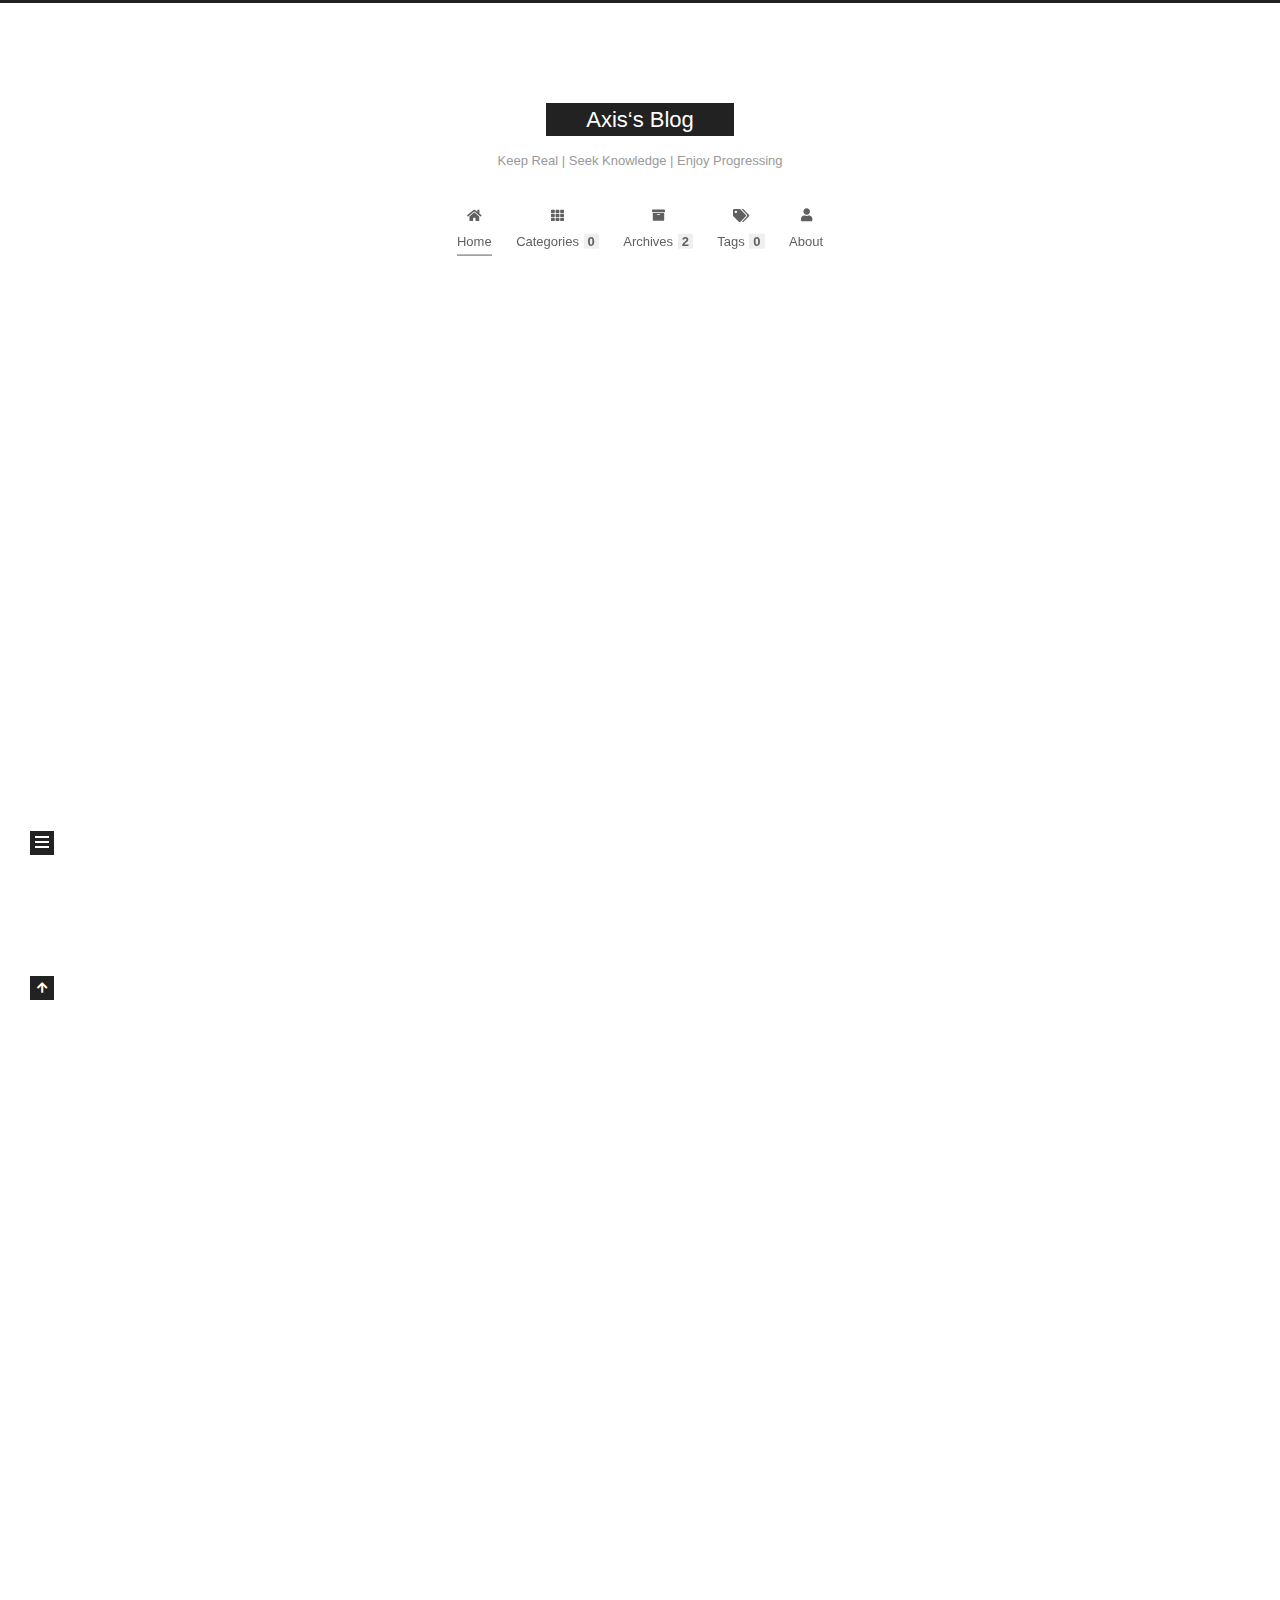
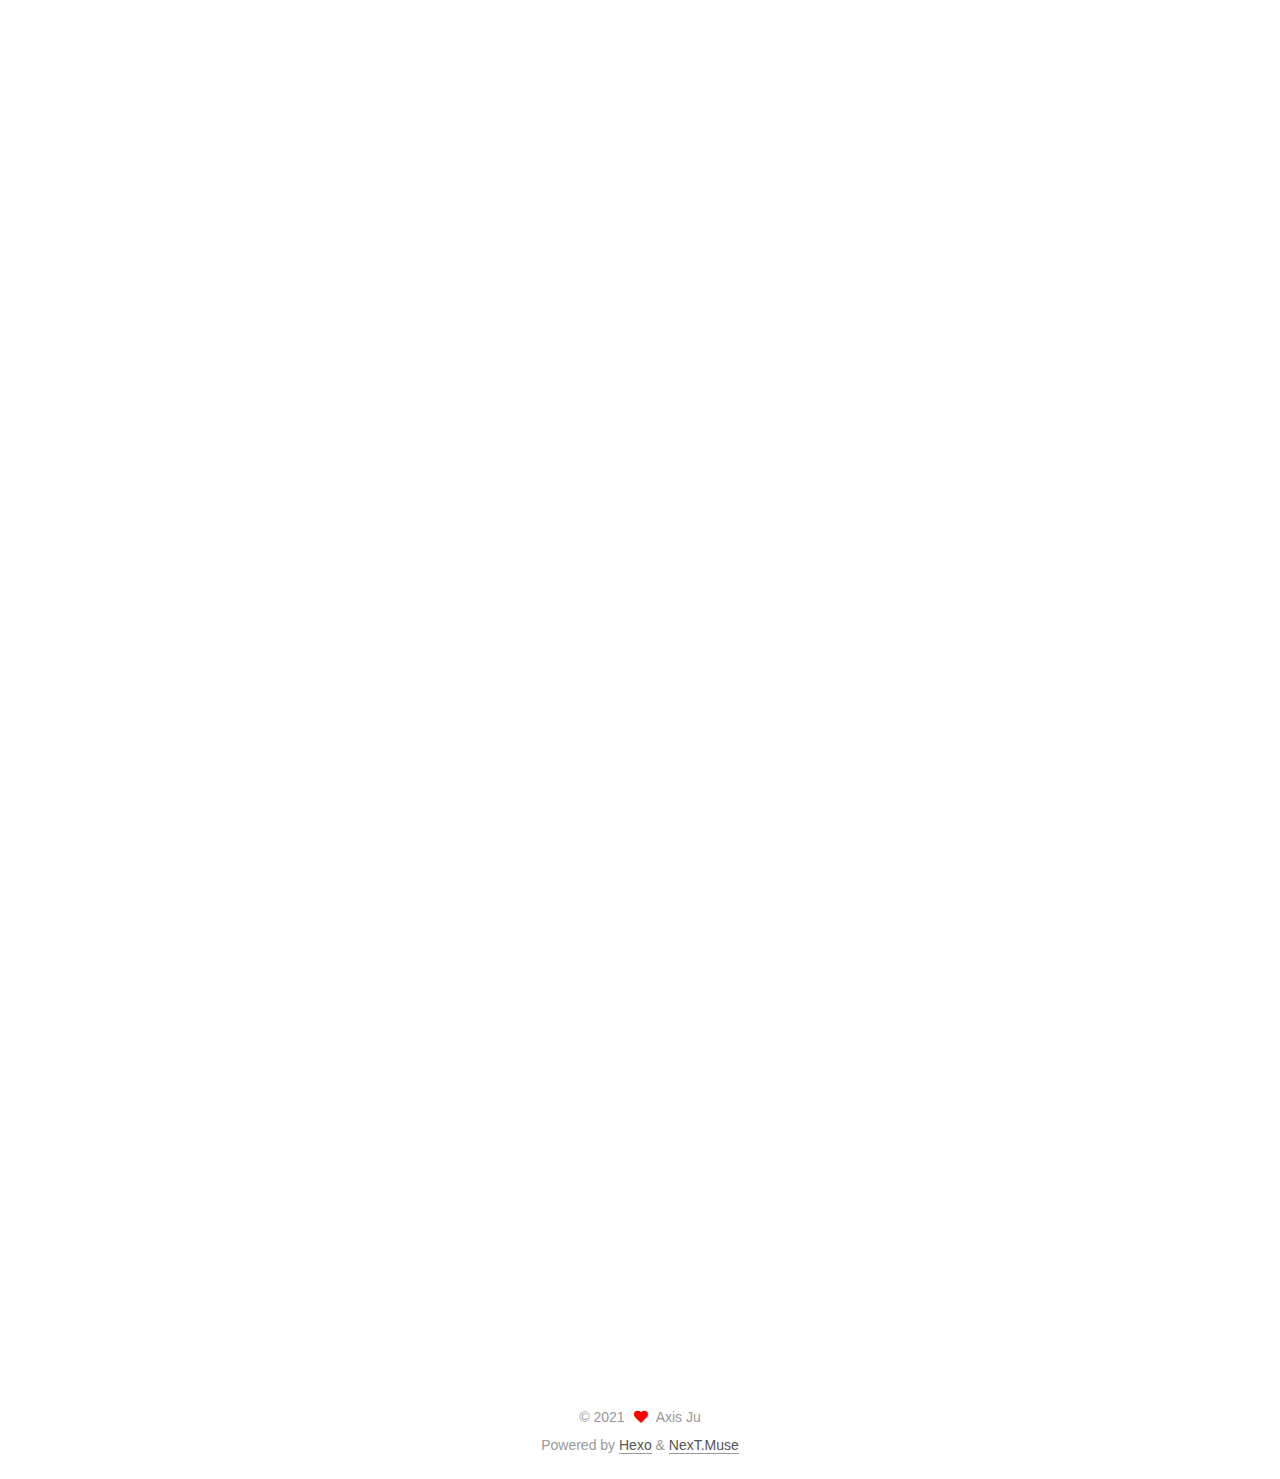
<file: index.html>
<!DOCTYPE html>
<html lang="zh-Hans">
<head>
  <meta charset="UTF-8">
<meta name="viewport" content="width=device-width, initial-scale=1, maximum-scale=2">
<meta name="theme-color" content="#222">
<meta name="generator" content="Hexo 5.4.0">
  <link rel="apple-touch-icon" sizes="180x180" href="/images/apple-touch-icon-next.png">
  <link rel="icon" type="image/png" sizes="32x32" href="/images/favicon-32x32-next.png">
  <link rel="icon" type="image/png" sizes="16x16" href="/images/favicon-16x16-next.png">
  <link rel="mask-icon" href="/images/logo.svg" color="#222">

<link rel="stylesheet" href="/css/main.css">


<link rel="stylesheet" href="/lib/font-awesome/css/all.min.css">

<script id="hexo-configurations">
    var NexT = window.NexT || {};
    var CONFIG = {"hostname":"example.com","root":"/","scheme":"Muse","version":"7.8.0","exturl":false,"sidebar":{"position":"left","display":"post","padding":18,"offset":12,"onmobile":false},"copycode":{"enable":false,"show_result":false,"style":null},"back2top":{"enable":true,"sidebar":false,"scrollpercent":false},"bookmark":{"enable":false,"color":"#222","save":"auto"},"fancybox":false,"mediumzoom":false,"lazyload":false,"pangu":false,"comments":{"style":"tabs","active":null,"storage":true,"lazyload":false,"nav":null},"algolia":{"hits":{"per_page":10},"labels":{"input_placeholder":"Search for Posts","hits_empty":"We didn't find any results for the search: ${query}","hits_stats":"${hits} results found in ${time} ms"}},"localsearch":{"enable":false,"trigger":"auto","top_n_per_article":1,"unescape":false,"preload":false},"motion":{"enable":true,"async":false,"transition":{"post_block":"fadeIn","post_header":"slideDownIn","post_body":"slideDownIn","coll_header":"slideLeftIn","sidebar":"slideUpIn"}}};
  </script>

  <meta property="og:type" content="website">
<meta property="og:title" content="Axis‘s Blog">
<meta property="og:url" content="http://example.com/index.html">
<meta property="og:site_name" content="Axis‘s Blog">
<meta property="og:locale">
<meta property="article:author" content="Axis Ju">
<meta name="twitter:card" content="summary">

<link rel="canonical" href="http://example.com/">


<script id="page-configurations">
  // https://hexo.io/docs/variables.html
  CONFIG.page = {
    sidebar: "",
    isHome : true,
    isPost : false,
    lang   : 'zh-Hans'
  };
</script>

  <title>Axis‘s Blog</title>
  






  <noscript>
  <style>
  .use-motion .brand,
  .use-motion .menu-item,
  .sidebar-inner,
  .use-motion .post-block,
  .use-motion .pagination,
  .use-motion .comments,
  .use-motion .post-header,
  .use-motion .post-body,
  .use-motion .collection-header { opacity: initial; }

  .use-motion .site-title,
  .use-motion .site-subtitle {
    opacity: initial;
    top: initial;
  }

  .use-motion .logo-line-before i { left: initial; }
  .use-motion .logo-line-after i { right: initial; }
  </style>
</noscript>

</head>

<body itemscope itemtype="http://schema.org/WebPage">
  <div class="container use-motion">
    <div class="headband"></div>

    <header class="header" itemscope itemtype="http://schema.org/WPHeader">
      <div class="header-inner"><div class="site-brand-container">
  <div class="site-nav-toggle">
    <div class="toggle" aria-label="Toggle navigation bar">
      <span class="toggle-line toggle-line-first"></span>
      <span class="toggle-line toggle-line-middle"></span>
      <span class="toggle-line toggle-line-last"></span>
    </div>
  </div>

  <div class="site-meta">

    <a href="/" class="brand" rel="start">
      <span class="logo-line-before"><i></i></span>
      <h1 class="site-title">Axis‘s Blog</h1>
      <span class="logo-line-after"><i></i></span>
    </a>
      <p class="site-subtitle" itemprop="description">Keep Real | Seek Knowledge | Enjoy Progressing</p>
  </div>

  <div class="site-nav-right">
    <div class="toggle popup-trigger">
    </div>
  </div>
</div>




<nav class="site-nav">
  <ul id="menu" class="main-menu menu">
        <li class="menu-item menu-item-home">

    <a href="/" rel="section"><i class="fa fa-home fa-fw"></i>Home</a>

  </li>
        <li class="menu-item menu-item-categories">

    <a href="/categories/" rel="section"><i class="fa fa-th fa-fw"></i>Categories<span class="badge">0</span></a>

  </li>
        <li class="menu-item menu-item-archives">

    <a href="/archives/" rel="section"><i class="fa fa-archive fa-fw"></i>Archives<span class="badge">2</span></a>

  </li>
        <li class="menu-item menu-item-tags">

    <a href="/tags/" rel="section"><i class="fa fa-tags fa-fw"></i>Tags<span class="badge">0</span></a>

  </li>
        <li class="menu-item menu-item-about">

    <a href="/about/" rel="section"><i class="fa fa-user fa-fw"></i>About</a>

  </li>
  </ul>
</nav>




</div>
    </header>

    
  <div class="back-to-top">
    <i class="fa fa-arrow-up"></i>
    <span>0%</span>
  </div>


    <main class="main">
      <div class="main-inner">
        <div class="content-wrap">
          

          <div class="content index posts-expand">
            
      
  
  
  <article itemscope itemtype="http://schema.org/Article" class="post-block" lang="zh-Hans">
    <link itemprop="mainEntityOfPage" href="http://example.com/2021/07/30/hello-world/">

    <span hidden itemprop="author" itemscope itemtype="http://schema.org/Person">
      <meta itemprop="image" content="/images/scrubs.JPG">
      <meta itemprop="name" content="Axis Ju">
      <meta itemprop="description" content="">
    </span>

    <span hidden itemprop="publisher" itemscope itemtype="http://schema.org/Organization">
      <meta itemprop="name" content="Axis‘s Blog">
    </span>
      <header class="post-header">
        <h2 class="post-title" itemprop="name headline">
          
            <a href="/2021/07/30/hello-world/" class="post-title-link" itemprop="url">Hello World</a>
        </h2>

        <div class="post-meta">
            <span class="post-meta-item">
              <span class="post-meta-item-icon">
                <i class="far fa-calendar"></i>
              </span>
              <span class="post-meta-item-text">Posted on</span>

              <time title="Created: 2021-07-30 14:21:41" itemprop="dateCreated datePublished" datetime="2021-07-30T14:21:41+08:00">2021-07-30</time>
            </span>

          

        </div>
      </header>

    
    
    
    <div class="post-body" itemprop="articleBody">

      
          <p>Welcome to <a target="_blank" rel="noopener" href="https://hexo.io/">Hexo</a>! This is your very first post. Check <a target="_blank" rel="noopener" href="https://hexo.io/docs/">documentation</a> for more info. If you get any problems when using Hexo, you can find the answer in <a target="_blank" rel="noopener" href="https://hexo.io/docs/troubleshooting.html">troubleshooting</a> or you can ask me on <a target="_blank" rel="noopener" href="https://github.com/hexojs/hexo/issues">GitHub</a>.</p>
<h2 id="Quick-Start"><a href="#Quick-Start" class="headerlink" title="Quick Start"></a>Quick Start</h2><h3 id="Create-a-new-post"><a href="#Create-a-new-post" class="headerlink" title="Create a new post"></a>Create a new post</h3><figure class="highlight bash"><table><tr><td class="gutter"><pre><span class="line">1</span><br></pre></td><td class="code"><pre><span class="line">$ hexo new <span class="string">&quot;My New Post&quot;</span></span><br></pre></td></tr></table></figure>

<p>More info: <a target="_blank" rel="noopener" href="https://hexo.io/docs/writing.html">Writing</a></p>
<h3 id="Run-server"><a href="#Run-server" class="headerlink" title="Run server"></a>Run server</h3><figure class="highlight bash"><table><tr><td class="gutter"><pre><span class="line">1</span><br></pre></td><td class="code"><pre><span class="line">$ hexo server</span><br></pre></td></tr></table></figure>

<p>More info: <a target="_blank" rel="noopener" href="https://hexo.io/docs/server.html">Server</a></p>
<h3 id="Generate-static-files"><a href="#Generate-static-files" class="headerlink" title="Generate static files"></a>Generate static files</h3><figure class="highlight bash"><table><tr><td class="gutter"><pre><span class="line">1</span><br></pre></td><td class="code"><pre><span class="line">$ hexo generate</span><br></pre></td></tr></table></figure>

<p>More info: <a target="_blank" rel="noopener" href="https://hexo.io/docs/generating.html">Generating</a></p>
<h3 id="Deploy-to-remote-sites"><a href="#Deploy-to-remote-sites" class="headerlink" title="Deploy to remote sites"></a>Deploy to remote sites</h3><figure class="highlight bash"><table><tr><td class="gutter"><pre><span class="line">1</span><br></pre></td><td class="code"><pre><span class="line">$ hexo deploy</span><br></pre></td></tr></table></figure>

<p>More info: <a target="_blank" rel="noopener" href="https://hexo.io/docs/one-command-deployment.html">Deployment</a></p>

      
    </div>

    
    
    
      <footer class="post-footer">
        <div class="post-eof"></div>
      </footer>
  </article>
  
  
  

      
  
  
  <article itemscope itemtype="http://schema.org/Article" class="post-block" lang="zh-Hans">
    <link itemprop="mainEntityOfPage" href="http://example.com/2021/05/30/2020-7-21%20SELF%20Lecture/">

    <span hidden itemprop="author" itemscope itemtype="http://schema.org/Person">
      <meta itemprop="image" content="/images/scrubs.JPG">
      <meta itemprop="name" content="Axis Ju">
      <meta itemprop="description" content="">
    </span>

    <span hidden itemprop="publisher" itemscope itemtype="http://schema.org/Organization">
      <meta itemprop="name" content="Axis‘s Blog">
    </span>
      <header class="post-header">
        <h2 class="post-title" itemprop="name headline">
          
            <a href="/2021/05/30/2020-7-21%20SELF%20Lecture/" class="post-title-link" itemprop="url">Notes of SELF Lectures</a>
        </h2>

        <div class="post-meta">
            <span class="post-meta-item">
              <span class="post-meta-item-icon">
                <i class="far fa-calendar"></i>
              </span>
              <span class="post-meta-item-text">Posted on</span>

              <time title="Created: 2021-05-30 22:41:44" itemprop="dateCreated datePublished" datetime="2021-05-30T22:41:44+08:00">2021-05-30</time>
            </span>
              <span class="post-meta-item">
                <span class="post-meta-item-icon">
                  <i class="far fa-calendar-check"></i>
                </span>
                <span class="post-meta-item-text">Edited on</span>
                <time title="Modified: 2021-12-05 15:58:37" itemprop="dateModified" datetime="2021-12-05T15:58:37+08:00">2021-12-05</time>
              </span>

          

        </div>
      </header>

    
    
    
    <div class="post-body" itemprop="articleBody">

      
          <h1 id="2020-7-21-The-Future-of-Brain-Technology-Mu-ming-Poo"><a href="#2020-7-21-The-Future-of-Brain-Technology-Mu-ming-Poo" class="headerlink" title="2020-7-21 The Future of Brain Technology Mu-ming Poo"></a>2020-7-21 The Future of Brain Technology <em>Mu-ming Poo</em></h1><hr>
<h2 id="1-About-Human-Brain"><a href="#1-About-Human-Brain" class="headerlink" title="1. About Human Brain"></a>1. About Human Brain</h2><ul>
<li>大脑很复杂—结构 &amp; 功能；1000亿神经元</li>
<li>目前进展：对于大脑如何编码、储存信息，神经元的功能等了解相对清楚；但对于意识等高等功能理解粗浅</li>
<li>重大的理解与突破还未出现—年轻的领域</li>
</ul>
<h2 id="2-About-Researches"><a href="#2-About-Researches" class="headerlink" title="2. About Researches"></a>2. About Researches</h2><ul>
<li>PET—了解电活动：功能活动与宏观位置的关系</li>
<li>视觉只涉及部分脑区，而回忆思考视觉涉及广泛的脑区</li>
<li>125个Science前沿问题，18个为神经生物学相关</li>
<li>三个角度理解神经联接图谱<ul>
<li><ol>
<li>宏观层面—功能成像（PET、MRI）</li>
</ol>
</li>
<li><ol start="2">
<li>介观层面—神经环路；搞清楚图谱网络结构相当重要</li>
</ol>
</li>
<li><ol start="3">
<li>微观层面—分子结构</li>
</ol>
</li>
</ul>
</li>
<li>未来方向：<ul>
<li><ol>
<li>理解大脑（内在宇宙）—理解自然</li>
</ol>
</li>
<li><ol start="2">
<li>模拟大脑，创造终极人工智能</li>
</ol>
</li>
<li><ol start="3">
<li>保护大脑，防治脑疾病</li>
</ol>
</li>
</ul>
</li>
<li>中国脑计划（2019年）：<ul>
<li>主体是理解认知功能的神经基础（介观层面），启动国际大科学计划<ul>
<li>神经元类型鉴定（分子表达谱）</li>
<li>神经元电活动的活动图谱</li>
</ul>
</li>
<li>一翼是类脑相关产业（理解语意）<ul>
<li>脑机接口、脑机融合</li>
<li>脑活动调控技术</li>
<li>新一代人工神经网络算法</li>
<li>类脑计算机</li>
<li>大数据处理</li>
</ul>
</li>
<li>一翼是脑部疾病，为健康中国服务<ul>
<li>健康的脑发育与维持</li>
<li>老年脑正常功能的维持</li>
<li>神经退行性疾病（AD发病率高-1/3）</li>
</ul>
</li>
</ul>
</li>
<li>对于重大脑疾病的研究需要：<ul>
<li><ol>
<li>认知机理</li>
</ol>
</li>
<li><ol start="2">
<li>无法认知机理也可以识别早期指标，达到早期干预手段</li>
</ol>
</li>
<li><ol start="3">
<li>建立模式动物（猕猴）</li>
</ol>
</li>
</ul>
</li>
<li>治疗脑疾病面临的问题<ul>
<li><ol>
<li>机理不清</li>
</ol>
</li>
<li><ol start="2">
<li>药物副作用很大，特异性低</li>
</ol>
</li>
<li><ol start="3">
<li>研发缓慢，失败率高</li>
</ol>
</li>
<li><ol start="4">
<li>难以进行药效检验，需要灵长类模型</li>
</ol>
</li>
</ul>
</li>
<li>图灵测试：最重要的标准是语意的理解</li>
</ul>
<h1 id="2020-7-22-Exploration-of-memory-Cheng-Yu-Li"><a href="#2020-7-22-Exploration-of-memory-Cheng-Yu-Li" class="headerlink" title="2020-7-22 Exploration of memory Cheng-Yu Li"></a>2020-7-22 Exploration of memory <em>Cheng-Yu Li</em></h1><hr>
<h2 id="1-For-Instance"><a href="#1-For-Instance" class="headerlink" title="1. For Instance"></a>1. For Instance</h2><ul>
<li>记忆对于生物生存具有重要意义<ul>
<li>对于族群内等级制度的认知与记忆（即使进化为人，也能辨认出族群的族长）</li>
<li>对于敌人的记忆（黑长尾猴对天敌的警告声的记忆；幼儿长尾猴对于警告声的反应依赖于对成年猴的学习与记忆）</li>
</ul>
</li>
</ul>
<h2 id="2-What-is-Study-and-Memory"><a href="#2-What-is-Study-and-Memory" class="headerlink" title="2. What is Study and Memory"></a>2. What is Study and Memory</h2><ul>
<li>使用光遗传技术 验证脑区功能：光照下神经元活动被抑制</li>
<li>非注意性失忆：专注于白色球员时，忽略猩猩等<ul>
<li>忽略日常中的琐碎信息</li>
<li>学习（而且必须是在特定的时期-幼年进行学习）</li>
</ul>
</li>
<li>海马区—损伤后出现严重记忆障碍；手术摘除海马后：旧记忆保留（短期记忆、工作记忆正常），无法形成新记忆（长时间记忆）；可以学会新的运动技能</li>
<li>学习：改变了突触的强度（核心机制）</li>
<li>吸引子网络：突触网络的改变，形成了吸引子—部分信息可以引发更多信息</li>
<li>记忆的强度取决于记忆的次数：慢波电刺激可以加强记忆</li>
<li>To some extent，我们就是我们的记忆</li>
</ul>
<h1 id="2020-7-23-The-Importance-of-Sleeping-Hong-Jun-Zhang"><a href="#2020-7-23-The-Importance-of-Sleeping-Hong-Jun-Zhang" class="headerlink" title="2020-7-23 The Importance of Sleeping Hong-Jun Zhang"></a>2020-7-23 The Importance of Sleeping <em>Hong-Jun Zhang</em></h1><hr>
<h2 id="1-Things-of-Sleeping"><a href="#1-Things-of-Sleeping" class="headerlink" title="1. Things of Sleeping"></a>1. Things of Sleeping</h2><ul>
<li>什么算是睡得好：自然醒，依赖于生物钟</li>
<li>含羞草白天打开 夜晚关闭，提示并不依赖于光照</li>
<li>果蝇的羽化：多在早上羽化——突变剂筛选——周期基因</li>
<li>某些基因（转录因子）过表达后，负反馈抑制，从而形成周期</li>
<li>大型哺乳类动物睡眠时间短；小型动物睡眠时间长</li>
<li>睡眠时间：18岁以上——7-9小时，大于6小时；特殊体质的人睡眠时间短（达芬奇 2小时）——遗传背景的突变</li>
<li>提前睡眠综合征：晚餐后入睡，半夜觉醒 PER2突变；延迟睡眠综合征：3点后入睡</li>
</ul>
<h2 id="2-How-to-Research-Sleeping"><a href="#2-How-to-Research-Sleeping" class="headerlink" title="2. How to Research Sleeping"></a>2. How to Research Sleeping</h2><ul>
<li>记录脑电活动：转为慢波，肌肉电活动降低</li>
<li>睡眠的意义<ul>
<li>修剪无意义的突触形成，为了提高学习效率</li>
<li>清除代谢废物</li>
</ul>
</li>
<li>生物钟失调<ul>
<li>褪黑素积累不足——深度睡眠减少，见于衰老过程的夜间清醒</li>
<li>男性慢波睡眠随年龄降低明显</li>
<li>AD &amp; PD的生物钟完全紊乱，褪黑素含量降低</li>
<li>北欧的极夜，导致季节性相关的抑郁症，其中也有遗传基础的参与（血液中检测到基因的突变）</li>
</ul>
</li>
<li>模式生物<ul>
<li>小鼠的生物节律与人完全相反，Bmal1，Per2等</li>
<li>ION节律紊乱动物模型：Bmal1敲除猴</li>
<li>分析抑郁、焦虑情绪：将动物放入新环境，正常动物会四处活动；而Bmal1敲除猴则待在原地，或爬至高处，提示很警惕</li>
</ul>
</li>
</ul>
<h1 id="2020-7-23-Autism-and-Genome-Zi-Long-Qiu"><a href="#2020-7-23-Autism-and-Genome-Zi-Long-Qiu" class="headerlink" title="2020-7-23 Autism and Genome Zi-Long Qiu"></a>2020-7-23 Autism and Genome <em>Zi-Long Qiu</em></h1><hr>
<h2 id="1-Talks"><a href="#1-Talks" class="headerlink" title="1. Talks"></a>1. Talks</h2><ul>
<li>雨人：患有自闭症（症状重，高功能自闭症）；阿斯伯格综合征（症状轻，高功能）；大部分为低功能</li>
<li>孤独症的命名——南京医科大学教授</li>
<li>阿斯伯格综合征的发现：德国的优生政策淘汰了所有出生缺陷的新生儿（医学与社会学的悲剧）</li>
</ul>
<h2 id="2-The-Disgenesis-of-Autism"><a href="#2-The-Disgenesis-of-Autism" class="headerlink" title="2. The Disgenesis of Autism"></a>2. The Disgenesis of Autism</h2><ul>
<li>自闭症与基因相关：同卵双胞胎发病率显著上升（但并非100%，提示并非完全由基因决定）</li>
<li>基因的突变：编码突变（MECP2突变——瑞特综合征）/拷贝数突变（MECP2拷贝数增加——严重自闭症）</li>
<li>深度学习方法认知基因突变与疾病的关联</li>
</ul>
<h2 id="3-How-to-research-Autism"><a href="#3-How-to-research-Autism" class="headerlink" title="3. How to research Autism"></a>3. How to research Autism</h2><ul>
<li>大多数基因，编码突触相关的蛋白，提示突触网络的障碍导致了自闭症的发生</li>
<li>自闭症表型：社交实验（无社交）</li>
<li>猴携带MECP2多拷贝，表现出社交障碍——自闭症猴模型<ul>
<li>Rescue实验？</li>
</ul>
</li>
<li>超越基础研究的使命（共同努力）</li>
</ul>
<h1 id="2020-7-28-About-Experimental-Animals-Qiang-Sun"><a href="#2020-7-28-About-Experimental-Animals-Qiang-Sun" class="headerlink" title="2020-7-28 About Experimental Animals Qiang Sun"></a>2020-7-28 About Experimental Animals <em>Qiang Sun</em></h1><hr>
<h2 id="1-The-Commitment-of-These-Animals"><a href="#1-The-Commitment-of-These-Animals" class="headerlink" title="1. The Commitment of These Animals"></a>1. The Commitment of These Animals</h2><ul>
<li>输血：1907年用狗做输血的尝试——抗凝剂 &amp; 安全剂量</li>
<li>传染病（白喉）：第一位Noble Prize Winner贝林通过豚鼠发现血清具有保护作用——更大体积动物～马</li>
<li>青霉素的应用安全性检验</li>
<li>结核、脊髓灰质炎 etc</li>
<li>宠物 &amp; 畜牧兽医上的受益</li>
</ul>
<h2 id="2-How-to-Perform-Animal-Experiments"><a href="#2-How-to-Perform-Animal-Experiments" class="headerlink" title="2. How to Perform Animal Experiments"></a>2. How to Perform Animal Experiments</h2><ul>
<li>国际标准化设施AAALAC &amp; 国内标准CNAS</li>
<li>动物福利：提供尽量符合自然条件</li>
<li>实验动物伦理 3R<ul>
<li>尽量使用非动物/高等级动物<ul>
<li>小鼠转基因技术建立病毒易感模型：替代猴子测试脊髓灰质炎</li>
</ul>
</li>
<li>尽量少用实验动物</li>
<li>给实验动物提供最好的环境</li>
</ul>
</li>
<li>动物福利 or 动物权利<ul>
<li>不主张动物权利：需要行为主体履行义务（责任）</li>
</ul>
</li>
<li>科研登不上舞台，谣言将大行其道（转基因作物）</li>
</ul>
<h1 id="2020-7-28-Genes-and-Aging-Shi-Qing-Cai"><a href="#2020-7-28-Genes-and-Aging-Shi-Qing-Cai" class="headerlink" title="2020-7-28 Genes and Aging Shi-Qing Cai"></a>2020-7-28 Genes and Aging <em>Shi-Qing Cai</em></h1><hr>
<h2 id="1-About-Aging-Researches"><a href="#1-About-Aging-Researches" class="headerlink" title="1. About Aging Researches"></a>1. About Aging Researches</h2><ul>
<li>衰老：各种“老年性”疾病发病率增加</li>
<li>研究寿命：人作为实验对象（活不过实验对象lol）；以短生命周期动物作为实验对象</li>
<li>Thomas Johnson 基因变异延长动物寿命：Age-1突变延长线虫寿命</li>
<li>与DAF-2一样，存在与同样的通路中：Insulin Signaling；此通路在进化上保守</li>
<li>二甲双胍：延长寿命（临床实验）</li>
</ul>
<h2 id="2-Aging-and-Lifespan"><a href="#2-Aging-and-Lifespan" class="headerlink" title="2. Aging and Lifespan"></a>2. Aging and Lifespan</h2><ul>
<li>长生不一定不老：长生并不显著增加健康寿命——应研究健康衰老</li>
<li>失能老人：无生活自理能力/意识状态差（AD）</li>
<li>研究健康衰老：越活越精神（齐白石），是基因的基础？是生活方式的原因？<ul>
<li>模式生物：秀丽隐杆线虫（lifespan: 3weeks）；youg～运动好</li>
<li>神经肽（催产素等）：怀孕时期的性格改变；长寿线虫中有独特的神经肽（RGBA-1）可与受体（NPR-25）结合延缓衰老</li>
</ul>
</li>
</ul>

      
    </div>

    
    
    
      <footer class="post-footer">
        <div class="post-eof"></div>
      </footer>
  </article>
  
  
  


  



          </div>
          

<script>
  window.addEventListener('tabs:register', () => {
    let { activeClass } = CONFIG.comments;
    if (CONFIG.comments.storage) {
      activeClass = localStorage.getItem('comments_active') || activeClass;
    }
    if (activeClass) {
      let activeTab = document.querySelector(`a[href="#comment-${activeClass}"]`);
      if (activeTab) {
        activeTab.click();
      }
    }
  });
  if (CONFIG.comments.storage) {
    window.addEventListener('tabs:click', event => {
      if (!event.target.matches('.tabs-comment .tab-content .tab-pane')) return;
      let commentClass = event.target.classList[1];
      localStorage.setItem('comments_active', commentClass);
    });
  }
</script>

        </div>
          
  
  <div class="toggle sidebar-toggle">
    <span class="toggle-line toggle-line-first"></span>
    <span class="toggle-line toggle-line-middle"></span>
    <span class="toggle-line toggle-line-last"></span>
  </div>

  <aside class="sidebar">
    <div class="sidebar-inner">

      <ul class="sidebar-nav motion-element">
        <li class="sidebar-nav-toc">
          Table of Contents
        </li>
        <li class="sidebar-nav-overview">
          Overview
        </li>
      </ul>

      <!--noindex-->
      <div class="post-toc-wrap sidebar-panel">
      </div>
      <!--/noindex-->

      <div class="site-overview-wrap sidebar-panel">
        <div class="site-author motion-element" itemprop="author" itemscope itemtype="http://schema.org/Person">
    <img class="site-author-image" itemprop="image" alt="Axis Ju"
      src="/images/scrubs.JPG">
  <p class="site-author-name" itemprop="name">Axis Ju</p>
  <div class="site-description" itemprop="description"></div>
</div>
<div class="site-state-wrap motion-element">
  <nav class="site-state">
      <div class="site-state-item site-state-posts">
          <a href="/archives/">
        
          <span class="site-state-item-count">2</span>
          <span class="site-state-item-name">posts</span>
        </a>
      </div>
  </nav>
</div>
  <div class="links-of-author motion-element">
      <span class="links-of-author-item">
        <a href="https://github.com/Axis-Ju" title="GitHub → https:&#x2F;&#x2F;github.com&#x2F;Axis-Ju" rel="noopener" target="_blank"><i class="fab fa-github fa-fw"></i>GitHub</a>
      </span>
      <span class="links-of-author-item">
        <a href="/sihanju@njmu.edu.cn" title="E-Mail → sihanju@njmu.edu.cn"><i class="fa fa-envelope fa-fw"></i>E-Mail</a>
      </span>
  </div>



      </div>

    </div>
  </aside>
  <div id="sidebar-dimmer"></div>


      </div>
    </main>

    <footer class="footer">
      <div class="footer-inner">
        

        

<div class="copyright">
  
  &copy; 
  <span itemprop="copyrightYear">2021</span>
  <span class="with-love">
    <i class="fa fa-heart"></i>
  </span>
  <span class="author" itemprop="copyrightHolder">Axis Ju</span>
</div>
  <div class="powered-by">Powered by <a href="https://hexo.io/" class="theme-link" rel="noopener" target="_blank">Hexo</a> & <a href="https://muse.theme-next.org/" class="theme-link" rel="noopener" target="_blank">NexT.Muse</a>
  </div>

        








      </div>
    </footer>
  </div>

  
  <script src="/lib/anime.min.js"></script>
  <script src="/lib/velocity/velocity.min.js"></script>
  <script src="/lib/velocity/velocity.ui.min.js"></script>

<script src="/js/utils.js"></script>

<script src="/js/motion.js"></script>


<script src="/js/schemes/muse.js"></script>


<script src="/js/next-boot.js"></script>




  















  

  

</body>
</html>
</file>
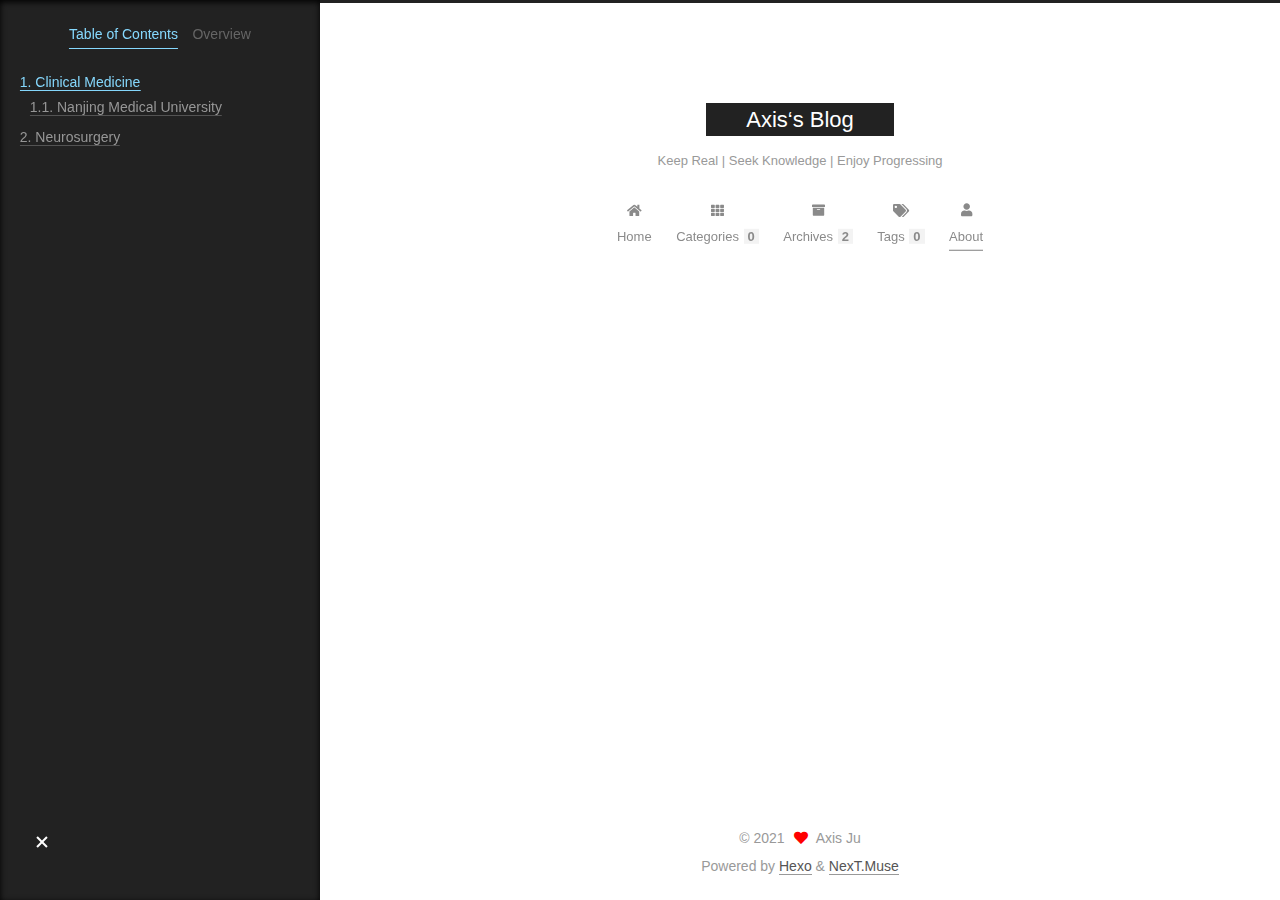
<file: about/index.html>
<!DOCTYPE html>
<html lang="zh-Hans">
<head>
  <meta charset="UTF-8">
<meta name="viewport" content="width=device-width, initial-scale=1, maximum-scale=2">
<meta name="theme-color" content="#222">
<meta name="generator" content="Hexo 5.4.0">
  <link rel="apple-touch-icon" sizes="180x180" href="/images/apple-touch-icon-next.png">
  <link rel="icon" type="image/png" sizes="32x32" href="/images/favicon-32x32-next.png">
  <link rel="icon" type="image/png" sizes="16x16" href="/images/favicon-16x16-next.png">
  <link rel="mask-icon" href="/images/logo.svg" color="#222">

<link rel="stylesheet" href="/css/main.css">


<link rel="stylesheet" href="/lib/font-awesome/css/all.min.css">

<script id="hexo-configurations">
    var NexT = window.NexT || {};
    var CONFIG = {"hostname":"example.com","root":"/","scheme":"Muse","version":"7.8.0","exturl":false,"sidebar":{"position":"left","display":"post","padding":18,"offset":12,"onmobile":false},"copycode":{"enable":false,"show_result":false,"style":null},"back2top":{"enable":true,"sidebar":false,"scrollpercent":false},"bookmark":{"enable":false,"color":"#222","save":"auto"},"fancybox":false,"mediumzoom":false,"lazyload":false,"pangu":false,"comments":{"style":"tabs","active":null,"storage":true,"lazyload":false,"nav":null},"algolia":{"hits":{"per_page":10},"labels":{"input_placeholder":"Search for Posts","hits_empty":"We didn't find any results for the search: ${query}","hits_stats":"${hits} results found in ${time} ms"}},"localsearch":{"enable":false,"trigger":"auto","top_n_per_article":1,"unescape":false,"preload":false},"motion":{"enable":true,"async":false,"transition":{"post_block":"fadeIn","post_header":"slideDownIn","post_body":"slideDownIn","coll_header":"slideLeftIn","sidebar":"slideUpIn"}}};
  </script>

  <meta name="description" content="Clinical MedicineNanjing Medical UniversityNeurosurgeryFudan University">
<meta property="og:type" content="website">
<meta property="og:title" content="about">
<meta property="og:url" content="http://example.com/about/index.html">
<meta property="og:site_name" content="Axis‘s Blog">
<meta property="og:description" content="Clinical MedicineNanjing Medical UniversityNeurosurgeryFudan University">
<meta property="og:locale">
<meta property="article:published_time" content="2021-12-05T07:45:59.000Z">
<meta property="article:modified_time" content="2021-12-05T07:47:16.085Z">
<meta property="article:author" content="Axis Ju">
<meta name="twitter:card" content="summary">

<link rel="canonical" href="http://example.com/about/">


<script id="page-configurations">
  // https://hexo.io/docs/variables.html
  CONFIG.page = {
    sidebar: "",
    isHome : false,
    isPost : false,
    lang   : 'zh-Hans'
  };
</script>

  <title>about | Axis‘s Blog
</title>
  






  <noscript>
  <style>
  .use-motion .brand,
  .use-motion .menu-item,
  .sidebar-inner,
  .use-motion .post-block,
  .use-motion .pagination,
  .use-motion .comments,
  .use-motion .post-header,
  .use-motion .post-body,
  .use-motion .collection-header { opacity: initial; }

  .use-motion .site-title,
  .use-motion .site-subtitle {
    opacity: initial;
    top: initial;
  }

  .use-motion .logo-line-before i { left: initial; }
  .use-motion .logo-line-after i { right: initial; }
  </style>
</noscript>

</head>

<body itemscope itemtype="http://schema.org/WebPage">
  <div class="container use-motion">
    <div class="headband"></div>

    <header class="header" itemscope itemtype="http://schema.org/WPHeader">
      <div class="header-inner"><div class="site-brand-container">
  <div class="site-nav-toggle">
    <div class="toggle" aria-label="Toggle navigation bar">
      <span class="toggle-line toggle-line-first"></span>
      <span class="toggle-line toggle-line-middle"></span>
      <span class="toggle-line toggle-line-last"></span>
    </div>
  </div>

  <div class="site-meta">

    <a href="/" class="brand" rel="start">
      <span class="logo-line-before"><i></i></span>
      <h1 class="site-title">Axis‘s Blog</h1>
      <span class="logo-line-after"><i></i></span>
    </a>
      <p class="site-subtitle" itemprop="description">Keep Real | Seek Knowledge | Enjoy Progressing</p>
  </div>

  <div class="site-nav-right">
    <div class="toggle popup-trigger">
    </div>
  </div>
</div>




<nav class="site-nav">
  <ul id="menu" class="main-menu menu">
        <li class="menu-item menu-item-home">

    <a href="/" rel="section"><i class="fa fa-home fa-fw"></i>Home</a>

  </li>
        <li class="menu-item menu-item-categories">

    <a href="/categories/" rel="section"><i class="fa fa-th fa-fw"></i>Categories<span class="badge">0</span></a>

  </li>
        <li class="menu-item menu-item-archives">

    <a href="/archives/" rel="section"><i class="fa fa-archive fa-fw"></i>Archives<span class="badge">2</span></a>

  </li>
        <li class="menu-item menu-item-tags">

    <a href="/tags/" rel="section"><i class="fa fa-tags fa-fw"></i>Tags<span class="badge">0</span></a>

  </li>
        <li class="menu-item menu-item-about">

    <a href="/about/" rel="section"><i class="fa fa-user fa-fw"></i>About</a>

  </li>
  </ul>
</nav>




</div>
    </header>

    
  <div class="back-to-top">
    <i class="fa fa-arrow-up"></i>
    <span>0%</span>
  </div>


    <main class="main">
      <div class="main-inner">
        <div class="content-wrap">
          
  
  

          <div class="content page posts-expand">
            

    
    
    
    <div class="post-block" lang="zh-Hans">
      <header class="post-header">

<h1 class="post-title" itemprop="name headline">about
</h1>

<div class="post-meta">
  

</div>

</header>

      
      
      
      <div class="post-body">
          <h1 id="Clinical-Medicine"><a href="#Clinical-Medicine" class="headerlink" title="Clinical Medicine"></a>Clinical Medicine</h1><h2 id="Nanjing-Medical-University"><a href="#Nanjing-Medical-University" class="headerlink" title="Nanjing Medical University"></a>Nanjing Medical University</h2><h1 id="Neurosurgery"><a href="#Neurosurgery" class="headerlink" title="Neurosurgery"></a>Neurosurgery</h1><h2 id="Fudan-University"><a href="#Fudan-University" class="headerlink" title="Fudan University"></a>Fudan University</h2>
      </div>
      
      
      
    </div>
    

    
    
    


          </div>
          

<script>
  window.addEventListener('tabs:register', () => {
    let { activeClass } = CONFIG.comments;
    if (CONFIG.comments.storage) {
      activeClass = localStorage.getItem('comments_active') || activeClass;
    }
    if (activeClass) {
      let activeTab = document.querySelector(`a[href="#comment-${activeClass}"]`);
      if (activeTab) {
        activeTab.click();
      }
    }
  });
  if (CONFIG.comments.storage) {
    window.addEventListener('tabs:click', event => {
      if (!event.target.matches('.tabs-comment .tab-content .tab-pane')) return;
      let commentClass = event.target.classList[1];
      localStorage.setItem('comments_active', commentClass);
    });
  }
</script>

        </div>
          
  
  <div class="toggle sidebar-toggle">
    <span class="toggle-line toggle-line-first"></span>
    <span class="toggle-line toggle-line-middle"></span>
    <span class="toggle-line toggle-line-last"></span>
  </div>

  <aside class="sidebar">
    <div class="sidebar-inner">

      <ul class="sidebar-nav motion-element">
        <li class="sidebar-nav-toc">
          Table of Contents
        </li>
        <li class="sidebar-nav-overview">
          Overview
        </li>
      </ul>

      <!--noindex-->
      <div class="post-toc-wrap sidebar-panel">
          <div class="post-toc motion-element"><ol class="nav"><li class="nav-item nav-level-1"><a class="nav-link" href="#Clinical-Medicine"><span class="nav-number">1.</span> <span class="nav-text">Clinical Medicine</span></a><ol class="nav-child"><li class="nav-item nav-level-2"><a class="nav-link" href="#Nanjing-Medical-University"><span class="nav-number">1.1.</span> <span class="nav-text">Nanjing Medical University</span></a></li></ol></li><li class="nav-item nav-level-1"><a class="nav-link" href="#Neurosurgery"><span class="nav-number">2.</span> <span class="nav-text">Neurosurgery</span></a><ol class="nav-child"><li class="nav-item nav-level-2"><a class="nav-link" href="#Fudan-University"><span class="nav-number">2.1.</span> <span class="nav-text">Fudan University</span></a></li></ol></li></ol></div>
      </div>
      <!--/noindex-->

      <div class="site-overview-wrap sidebar-panel">
        <div class="site-author motion-element" itemprop="author" itemscope itemtype="http://schema.org/Person">
    <img class="site-author-image" itemprop="image" alt="Axis Ju"
      src="/images/scrubs.JPG">
  <p class="site-author-name" itemprop="name">Axis Ju</p>
  <div class="site-description" itemprop="description"></div>
</div>
<div class="site-state-wrap motion-element">
  <nav class="site-state">
      <div class="site-state-item site-state-posts">
          <a href="/archives/">
        
          <span class="site-state-item-count">2</span>
          <span class="site-state-item-name">posts</span>
        </a>
      </div>
  </nav>
</div>
  <div class="links-of-author motion-element">
      <span class="links-of-author-item">
        <a href="https://github.com/Axis-Ju" title="GitHub → https:&#x2F;&#x2F;github.com&#x2F;Axis-Ju" rel="noopener" target="_blank"><i class="fab fa-github fa-fw"></i>GitHub</a>
      </span>
      <span class="links-of-author-item">
        <a href="/sihanju@njmu.edu.cn" title="E-Mail → sihanju@njmu.edu.cn"><i class="fa fa-envelope fa-fw"></i>E-Mail</a>
      </span>
  </div>



      </div>

    </div>
  </aside>
  <div id="sidebar-dimmer"></div>


      </div>
    </main>

    <footer class="footer">
      <div class="footer-inner">
        

        

<div class="copyright">
  
  &copy; 
  <span itemprop="copyrightYear">2021</span>
  <span class="with-love">
    <i class="fa fa-heart"></i>
  </span>
  <span class="author" itemprop="copyrightHolder">Axis Ju</span>
</div>
  <div class="powered-by">Powered by <a href="https://hexo.io/" class="theme-link" rel="noopener" target="_blank">Hexo</a> & <a href="https://muse.theme-next.org/" class="theme-link" rel="noopener" target="_blank">NexT.Muse</a>
  </div>

        








      </div>
    </footer>
  </div>

  
  <script src="/lib/anime.min.js"></script>
  <script src="/lib/velocity/velocity.min.js"></script>
  <script src="/lib/velocity/velocity.ui.min.js"></script>

<script src="/js/utils.js"></script>

<script src="/js/motion.js"></script>


<script src="/js/schemes/muse.js"></script>


<script src="/js/next-boot.js"></script>




  















  

  

</body>
</html>
</file>
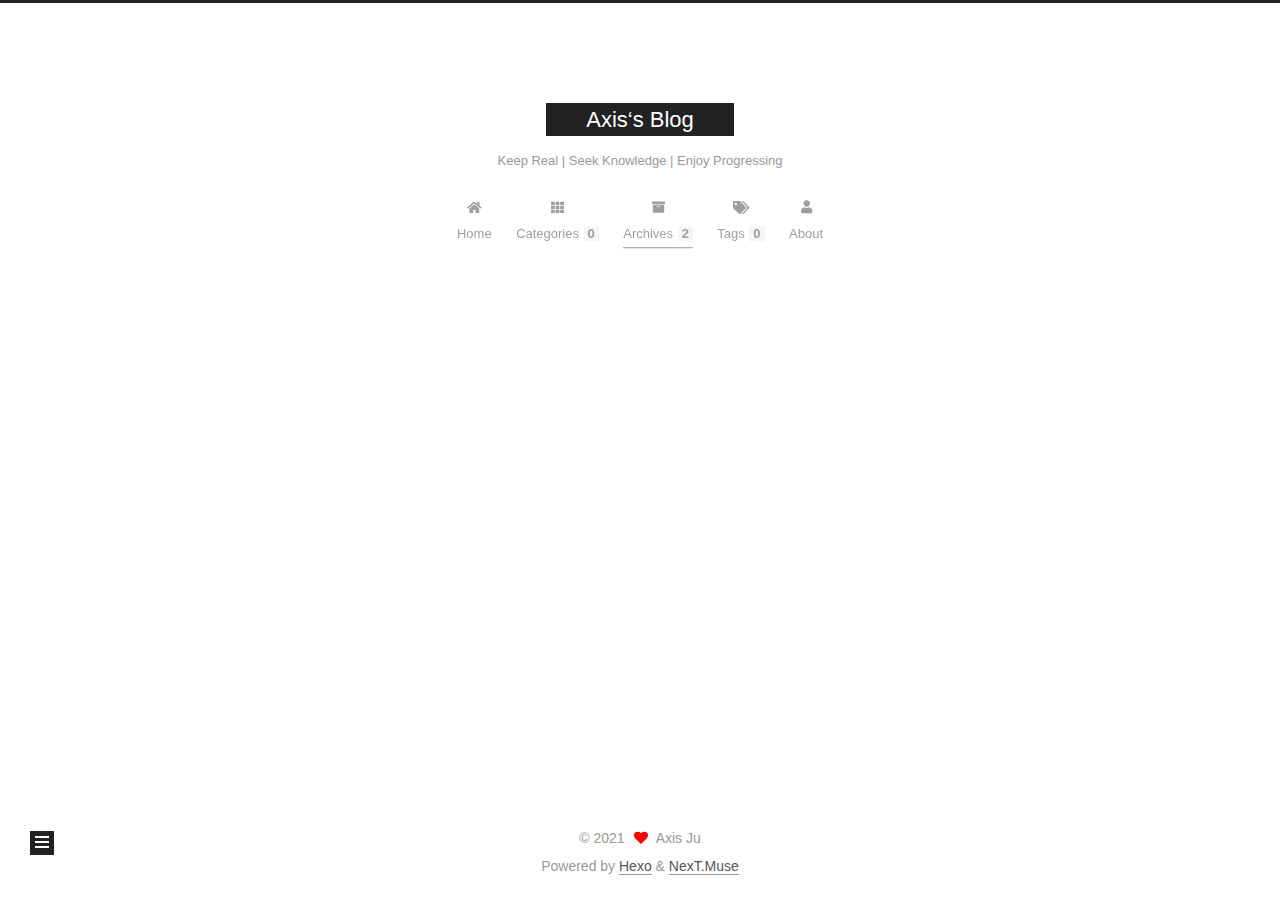
<file: archives/index.html>
<!DOCTYPE html>
<html lang="zh-Hans">
<head>
  <meta charset="UTF-8">
<meta name="viewport" content="width=device-width, initial-scale=1, maximum-scale=2">
<meta name="theme-color" content="#222">
<meta name="generator" content="Hexo 5.4.0">
  <link rel="apple-touch-icon" sizes="180x180" href="/images/apple-touch-icon-next.png">
  <link rel="icon" type="image/png" sizes="32x32" href="/images/favicon-32x32-next.png">
  <link rel="icon" type="image/png" sizes="16x16" href="/images/favicon-16x16-next.png">
  <link rel="mask-icon" href="/images/logo.svg" color="#222">

<link rel="stylesheet" href="/css/main.css">


<link rel="stylesheet" href="/lib/font-awesome/css/all.min.css">

<script id="hexo-configurations">
    var NexT = window.NexT || {};
    var CONFIG = {"hostname":"example.com","root":"/","scheme":"Muse","version":"7.8.0","exturl":false,"sidebar":{"position":"left","display":"post","padding":18,"offset":12,"onmobile":false},"copycode":{"enable":false,"show_result":false,"style":null},"back2top":{"enable":true,"sidebar":false,"scrollpercent":false},"bookmark":{"enable":false,"color":"#222","save":"auto"},"fancybox":false,"mediumzoom":false,"lazyload":false,"pangu":false,"comments":{"style":"tabs","active":null,"storage":true,"lazyload":false,"nav":null},"algolia":{"hits":{"per_page":10},"labels":{"input_placeholder":"Search for Posts","hits_empty":"We didn't find any results for the search: ${query}","hits_stats":"${hits} results found in ${time} ms"}},"localsearch":{"enable":false,"trigger":"auto","top_n_per_article":1,"unescape":false,"preload":false},"motion":{"enable":true,"async":false,"transition":{"post_block":"fadeIn","post_header":"slideDownIn","post_body":"slideDownIn","coll_header":"slideLeftIn","sidebar":"slideUpIn"}}};
  </script>

  <meta property="og:type" content="website">
<meta property="og:title" content="Axis‘s Blog">
<meta property="og:url" content="http://example.com/archives/index.html">
<meta property="og:site_name" content="Axis‘s Blog">
<meta property="og:locale">
<meta property="article:author" content="Axis Ju">
<meta name="twitter:card" content="summary">

<link rel="canonical" href="http://example.com/archives/">


<script id="page-configurations">
  // https://hexo.io/docs/variables.html
  CONFIG.page = {
    sidebar: "",
    isHome : false,
    isPost : false,
    lang   : 'zh-Hans'
  };
</script>

  <title>Archive | Axis‘s Blog</title>
  






  <noscript>
  <style>
  .use-motion .brand,
  .use-motion .menu-item,
  .sidebar-inner,
  .use-motion .post-block,
  .use-motion .pagination,
  .use-motion .comments,
  .use-motion .post-header,
  .use-motion .post-body,
  .use-motion .collection-header { opacity: initial; }

  .use-motion .site-title,
  .use-motion .site-subtitle {
    opacity: initial;
    top: initial;
  }

  .use-motion .logo-line-before i { left: initial; }
  .use-motion .logo-line-after i { right: initial; }
  </style>
</noscript>

</head>

<body itemscope itemtype="http://schema.org/WebPage">
  <div class="container use-motion">
    <div class="headband"></div>

    <header class="header" itemscope itemtype="http://schema.org/WPHeader">
      <div class="header-inner"><div class="site-brand-container">
  <div class="site-nav-toggle">
    <div class="toggle" aria-label="Toggle navigation bar">
      <span class="toggle-line toggle-line-first"></span>
      <span class="toggle-line toggle-line-middle"></span>
      <span class="toggle-line toggle-line-last"></span>
    </div>
  </div>

  <div class="site-meta">

    <a href="/" class="brand" rel="start">
      <span class="logo-line-before"><i></i></span>
      <h1 class="site-title">Axis‘s Blog</h1>
      <span class="logo-line-after"><i></i></span>
    </a>
      <p class="site-subtitle" itemprop="description">Keep Real | Seek Knowledge | Enjoy Progressing</p>
  </div>

  <div class="site-nav-right">
    <div class="toggle popup-trigger">
    </div>
  </div>
</div>




<nav class="site-nav">
  <ul id="menu" class="main-menu menu">
        <li class="menu-item menu-item-home">

    <a href="/" rel="section"><i class="fa fa-home fa-fw"></i>Home</a>

  </li>
        <li class="menu-item menu-item-categories">

    <a href="/categories/" rel="section"><i class="fa fa-th fa-fw"></i>Categories<span class="badge">0</span></a>

  </li>
        <li class="menu-item menu-item-archives">

    <a href="/archives/" rel="section"><i class="fa fa-archive fa-fw"></i>Archives<span class="badge">2</span></a>

  </li>
        <li class="menu-item menu-item-tags">

    <a href="/tags/" rel="section"><i class="fa fa-tags fa-fw"></i>Tags<span class="badge">0</span></a>

  </li>
        <li class="menu-item menu-item-about">

    <a href="/about/" rel="section"><i class="fa fa-user fa-fw"></i>About</a>

  </li>
  </ul>
</nav>




</div>
    </header>

    
  <div class="back-to-top">
    <i class="fa fa-arrow-up"></i>
    <span>0%</span>
  </div>


    <main class="main">
      <div class="main-inner">
        <div class="content-wrap">
          

          <div class="content archive">
            

  
  
  
  <div class="post-block">
    <div class="posts-collapse">
      <div class="collection-title">
        <span class="collection-header">Um..! 2 posts in total. Keep on posting.</span>
      </div>

      
    <div class="collection-year">
      <span class="collection-header">2021</span>
    </div>

  <article itemscope itemtype="http://schema.org/Article">
    <header class="post-header">

      <div class="post-meta">
        <time itemprop="dateCreated"
              datetime="2021-07-30T14:21:41+08:00"
              content="2021-07-30">
          07-30
        </time>
      </div>

      <div class="post-title">
          <a class="post-title-link" href="/2021/07/30/hello-world/" itemprop="url">
            <span itemprop="name">Hello World</span>
          </a>
      </div>

    </header>
  </article>

  <article itemscope itemtype="http://schema.org/Article">
    <header class="post-header">

      <div class="post-meta">
        <time itemprop="dateCreated"
              datetime="2021-05-30T22:41:44+08:00"
              content="2021-05-30">
          05-30
        </time>
      </div>

      <div class="post-title">
          <a class="post-title-link" href="/2021/05/30/2020-7-21%20SELF%20Lecture/" itemprop="url">
            <span itemprop="name">Notes of SELF Lectures</span>
          </a>
      </div>

    </header>
  </article>


    </div>
  </div>
  
  
  

  



          </div>
          

<script>
  window.addEventListener('tabs:register', () => {
    let { activeClass } = CONFIG.comments;
    if (CONFIG.comments.storage) {
      activeClass = localStorage.getItem('comments_active') || activeClass;
    }
    if (activeClass) {
      let activeTab = document.querySelector(`a[href="#comment-${activeClass}"]`);
      if (activeTab) {
        activeTab.click();
      }
    }
  });
  if (CONFIG.comments.storage) {
    window.addEventListener('tabs:click', event => {
      if (!event.target.matches('.tabs-comment .tab-content .tab-pane')) return;
      let commentClass = event.target.classList[1];
      localStorage.setItem('comments_active', commentClass);
    });
  }
</script>

        </div>
          
  
  <div class="toggle sidebar-toggle">
    <span class="toggle-line toggle-line-first"></span>
    <span class="toggle-line toggle-line-middle"></span>
    <span class="toggle-line toggle-line-last"></span>
  </div>

  <aside class="sidebar">
    <div class="sidebar-inner">

      <ul class="sidebar-nav motion-element">
        <li class="sidebar-nav-toc">
          Table of Contents
        </li>
        <li class="sidebar-nav-overview">
          Overview
        </li>
      </ul>

      <!--noindex-->
      <div class="post-toc-wrap sidebar-panel">
      </div>
      <!--/noindex-->

      <div class="site-overview-wrap sidebar-panel">
        <div class="site-author motion-element" itemprop="author" itemscope itemtype="http://schema.org/Person">
    <img class="site-author-image" itemprop="image" alt="Axis Ju"
      src="/images/scrubs.JPG">
  <p class="site-author-name" itemprop="name">Axis Ju</p>
  <div class="site-description" itemprop="description"></div>
</div>
<div class="site-state-wrap motion-element">
  <nav class="site-state">
      <div class="site-state-item site-state-posts">
          <a href="/archives/">
        
          <span class="site-state-item-count">2</span>
          <span class="site-state-item-name">posts</span>
        </a>
      </div>
  </nav>
</div>
  <div class="links-of-author motion-element">
      <span class="links-of-author-item">
        <a href="https://github.com/Axis-Ju" title="GitHub → https:&#x2F;&#x2F;github.com&#x2F;Axis-Ju" rel="noopener" target="_blank"><i class="fab fa-github fa-fw"></i>GitHub</a>
      </span>
      <span class="links-of-author-item">
        <a href="/sihanju@njmu.edu.cn" title="E-Mail → sihanju@njmu.edu.cn"><i class="fa fa-envelope fa-fw"></i>E-Mail</a>
      </span>
  </div>



      </div>

    </div>
  </aside>
  <div id="sidebar-dimmer"></div>


      </div>
    </main>

    <footer class="footer">
      <div class="footer-inner">
        

        

<div class="copyright">
  
  &copy; 
  <span itemprop="copyrightYear">2021</span>
  <span class="with-love">
    <i class="fa fa-heart"></i>
  </span>
  <span class="author" itemprop="copyrightHolder">Axis Ju</span>
</div>
  <div class="powered-by">Powered by <a href="https://hexo.io/" class="theme-link" rel="noopener" target="_blank">Hexo</a> & <a href="https://muse.theme-next.org/" class="theme-link" rel="noopener" target="_blank">NexT.Muse</a>
  </div>

        








      </div>
    </footer>
  </div>

  
  <script src="/lib/anime.min.js"></script>
  <script src="/lib/velocity/velocity.min.js"></script>
  <script src="/lib/velocity/velocity.ui.min.js"></script>

<script src="/js/utils.js"></script>

<script src="/js/motion.js"></script>


<script src="/js/schemes/muse.js"></script>


<script src="/js/next-boot.js"></script>




  















  

  

</body>
</html>
</file>
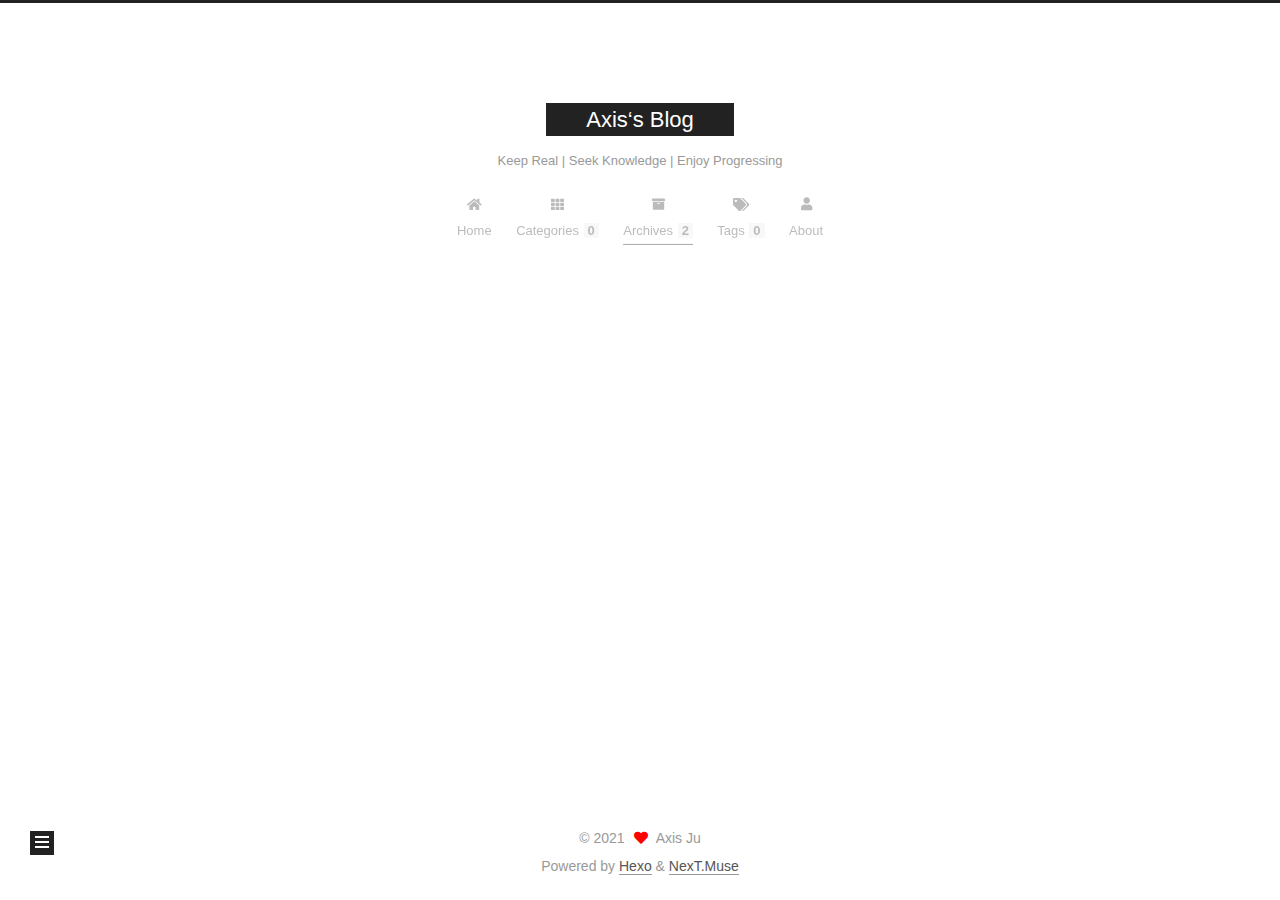
<file: archives/2021/index.html>
<!DOCTYPE html>
<html lang="zh-Hans">
<head>
  <meta charset="UTF-8">
<meta name="viewport" content="width=device-width, initial-scale=1, maximum-scale=2">
<meta name="theme-color" content="#222">
<meta name="generator" content="Hexo 5.4.0">
  <link rel="apple-touch-icon" sizes="180x180" href="/images/apple-touch-icon-next.png">
  <link rel="icon" type="image/png" sizes="32x32" href="/images/favicon-32x32-next.png">
  <link rel="icon" type="image/png" sizes="16x16" href="/images/favicon-16x16-next.png">
  <link rel="mask-icon" href="/images/logo.svg" color="#222">

<link rel="stylesheet" href="/css/main.css">


<link rel="stylesheet" href="/lib/font-awesome/css/all.min.css">

<script id="hexo-configurations">
    var NexT = window.NexT || {};
    var CONFIG = {"hostname":"example.com","root":"/","scheme":"Muse","version":"7.8.0","exturl":false,"sidebar":{"position":"left","display":"post","padding":18,"offset":12,"onmobile":false},"copycode":{"enable":false,"show_result":false,"style":null},"back2top":{"enable":true,"sidebar":false,"scrollpercent":false},"bookmark":{"enable":false,"color":"#222","save":"auto"},"fancybox":false,"mediumzoom":false,"lazyload":false,"pangu":false,"comments":{"style":"tabs","active":null,"storage":true,"lazyload":false,"nav":null},"algolia":{"hits":{"per_page":10},"labels":{"input_placeholder":"Search for Posts","hits_empty":"We didn't find any results for the search: ${query}","hits_stats":"${hits} results found in ${time} ms"}},"localsearch":{"enable":false,"trigger":"auto","top_n_per_article":1,"unescape":false,"preload":false},"motion":{"enable":true,"async":false,"transition":{"post_block":"fadeIn","post_header":"slideDownIn","post_body":"slideDownIn","coll_header":"slideLeftIn","sidebar":"slideUpIn"}}};
  </script>

  <meta property="og:type" content="website">
<meta property="og:title" content="Axis‘s Blog">
<meta property="og:url" content="http://example.com/archives/2021/index.html">
<meta property="og:site_name" content="Axis‘s Blog">
<meta property="og:locale">
<meta property="article:author" content="Axis Ju">
<meta name="twitter:card" content="summary">

<link rel="canonical" href="http://example.com/archives/2021/">


<script id="page-configurations">
  // https://hexo.io/docs/variables.html
  CONFIG.page = {
    sidebar: "",
    isHome : false,
    isPost : false,
    lang   : 'zh-Hans'
  };
</script>

  <title>Archive | Axis‘s Blog</title>
  






  <noscript>
  <style>
  .use-motion .brand,
  .use-motion .menu-item,
  .sidebar-inner,
  .use-motion .post-block,
  .use-motion .pagination,
  .use-motion .comments,
  .use-motion .post-header,
  .use-motion .post-body,
  .use-motion .collection-header { opacity: initial; }

  .use-motion .site-title,
  .use-motion .site-subtitle {
    opacity: initial;
    top: initial;
  }

  .use-motion .logo-line-before i { left: initial; }
  .use-motion .logo-line-after i { right: initial; }
  </style>
</noscript>

</head>

<body itemscope itemtype="http://schema.org/WebPage">
  <div class="container use-motion">
    <div class="headband"></div>

    <header class="header" itemscope itemtype="http://schema.org/WPHeader">
      <div class="header-inner"><div class="site-brand-container">
  <div class="site-nav-toggle">
    <div class="toggle" aria-label="Toggle navigation bar">
      <span class="toggle-line toggle-line-first"></span>
      <span class="toggle-line toggle-line-middle"></span>
      <span class="toggle-line toggle-line-last"></span>
    </div>
  </div>

  <div class="site-meta">

    <a href="/" class="brand" rel="start">
      <span class="logo-line-before"><i></i></span>
      <h1 class="site-title">Axis‘s Blog</h1>
      <span class="logo-line-after"><i></i></span>
    </a>
      <p class="site-subtitle" itemprop="description">Keep Real | Seek Knowledge | Enjoy Progressing</p>
  </div>

  <div class="site-nav-right">
    <div class="toggle popup-trigger">
    </div>
  </div>
</div>




<nav class="site-nav">
  <ul id="menu" class="main-menu menu">
        <li class="menu-item menu-item-home">

    <a href="/" rel="section"><i class="fa fa-home fa-fw"></i>Home</a>

  </li>
        <li class="menu-item menu-item-categories">

    <a href="/categories/" rel="section"><i class="fa fa-th fa-fw"></i>Categories<span class="badge">0</span></a>

  </li>
        <li class="menu-item menu-item-archives">

    <a href="/archives/" rel="section"><i class="fa fa-archive fa-fw"></i>Archives<span class="badge">2</span></a>

  </li>
        <li class="menu-item menu-item-tags">

    <a href="/tags/" rel="section"><i class="fa fa-tags fa-fw"></i>Tags<span class="badge">0</span></a>

  </li>
        <li class="menu-item menu-item-about">

    <a href="/about/" rel="section"><i class="fa fa-user fa-fw"></i>About</a>

  </li>
  </ul>
</nav>




</div>
    </header>

    
  <div class="back-to-top">
    <i class="fa fa-arrow-up"></i>
    <span>0%</span>
  </div>


    <main class="main">
      <div class="main-inner">
        <div class="content-wrap">
          

          <div class="content archive">
            

  
  
  
  <div class="post-block">
    <div class="posts-collapse">
      <div class="collection-title">
        <span class="collection-header">Um..! 2 posts in total. Keep on posting.</span>
      </div>

      
    <div class="collection-year">
      <span class="collection-header">2021</span>
    </div>

  <article itemscope itemtype="http://schema.org/Article">
    <header class="post-header">

      <div class="post-meta">
        <time itemprop="dateCreated"
              datetime="2021-07-30T14:21:41+08:00"
              content="2021-07-30">
          07-30
        </time>
      </div>

      <div class="post-title">
          <a class="post-title-link" href="/2021/07/30/hello-world/" itemprop="url">
            <span itemprop="name">Hello World</span>
          </a>
      </div>

    </header>
  </article>

  <article itemscope itemtype="http://schema.org/Article">
    <header class="post-header">

      <div class="post-meta">
        <time itemprop="dateCreated"
              datetime="2021-05-30T22:41:44+08:00"
              content="2021-05-30">
          05-30
        </time>
      </div>

      <div class="post-title">
          <a class="post-title-link" href="/2021/05/30/2020-7-21%20SELF%20Lecture/" itemprop="url">
            <span itemprop="name">Notes of SELF Lectures</span>
          </a>
      </div>

    </header>
  </article>


    </div>
  </div>
  
  
  

  



          </div>
          

<script>
  window.addEventListener('tabs:register', () => {
    let { activeClass } = CONFIG.comments;
    if (CONFIG.comments.storage) {
      activeClass = localStorage.getItem('comments_active') || activeClass;
    }
    if (activeClass) {
      let activeTab = document.querySelector(`a[href="#comment-${activeClass}"]`);
      if (activeTab) {
        activeTab.click();
      }
    }
  });
  if (CONFIG.comments.storage) {
    window.addEventListener('tabs:click', event => {
      if (!event.target.matches('.tabs-comment .tab-content .tab-pane')) return;
      let commentClass = event.target.classList[1];
      localStorage.setItem('comments_active', commentClass);
    });
  }
</script>

        </div>
          
  
  <div class="toggle sidebar-toggle">
    <span class="toggle-line toggle-line-first"></span>
    <span class="toggle-line toggle-line-middle"></span>
    <span class="toggle-line toggle-line-last"></span>
  </div>

  <aside class="sidebar">
    <div class="sidebar-inner">

      <ul class="sidebar-nav motion-element">
        <li class="sidebar-nav-toc">
          Table of Contents
        </li>
        <li class="sidebar-nav-overview">
          Overview
        </li>
      </ul>

      <!--noindex-->
      <div class="post-toc-wrap sidebar-panel">
      </div>
      <!--/noindex-->

      <div class="site-overview-wrap sidebar-panel">
        <div class="site-author motion-element" itemprop="author" itemscope itemtype="http://schema.org/Person">
    <img class="site-author-image" itemprop="image" alt="Axis Ju"
      src="/images/scrubs.JPG">
  <p class="site-author-name" itemprop="name">Axis Ju</p>
  <div class="site-description" itemprop="description"></div>
</div>
<div class="site-state-wrap motion-element">
  <nav class="site-state">
      <div class="site-state-item site-state-posts">
          <a href="/archives/">
        
          <span class="site-state-item-count">2</span>
          <span class="site-state-item-name">posts</span>
        </a>
      </div>
  </nav>
</div>
  <div class="links-of-author motion-element">
      <span class="links-of-author-item">
        <a href="https://github.com/Axis-Ju" title="GitHub → https:&#x2F;&#x2F;github.com&#x2F;Axis-Ju" rel="noopener" target="_blank"><i class="fab fa-github fa-fw"></i>GitHub</a>
      </span>
      <span class="links-of-author-item">
        <a href="/sihanju@njmu.edu.cn" title="E-Mail → sihanju@njmu.edu.cn"><i class="fa fa-envelope fa-fw"></i>E-Mail</a>
      </span>
  </div>



      </div>

    </div>
  </aside>
  <div id="sidebar-dimmer"></div>


      </div>
    </main>

    <footer class="footer">
      <div class="footer-inner">
        

        

<div class="copyright">
  
  &copy; 
  <span itemprop="copyrightYear">2021</span>
  <span class="with-love">
    <i class="fa fa-heart"></i>
  </span>
  <span class="author" itemprop="copyrightHolder">Axis Ju</span>
</div>
  <div class="powered-by">Powered by <a href="https://hexo.io/" class="theme-link" rel="noopener" target="_blank">Hexo</a> & <a href="https://muse.theme-next.org/" class="theme-link" rel="noopener" target="_blank">NexT.Muse</a>
  </div>

        








      </div>
    </footer>
  </div>

  
  <script src="/lib/anime.min.js"></script>
  <script src="/lib/velocity/velocity.min.js"></script>
  <script src="/lib/velocity/velocity.ui.min.js"></script>

<script src="/js/utils.js"></script>

<script src="/js/motion.js"></script>


<script src="/js/schemes/muse.js"></script>


<script src="/js/next-boot.js"></script>




  















  

  

</body>
</html>
</file>
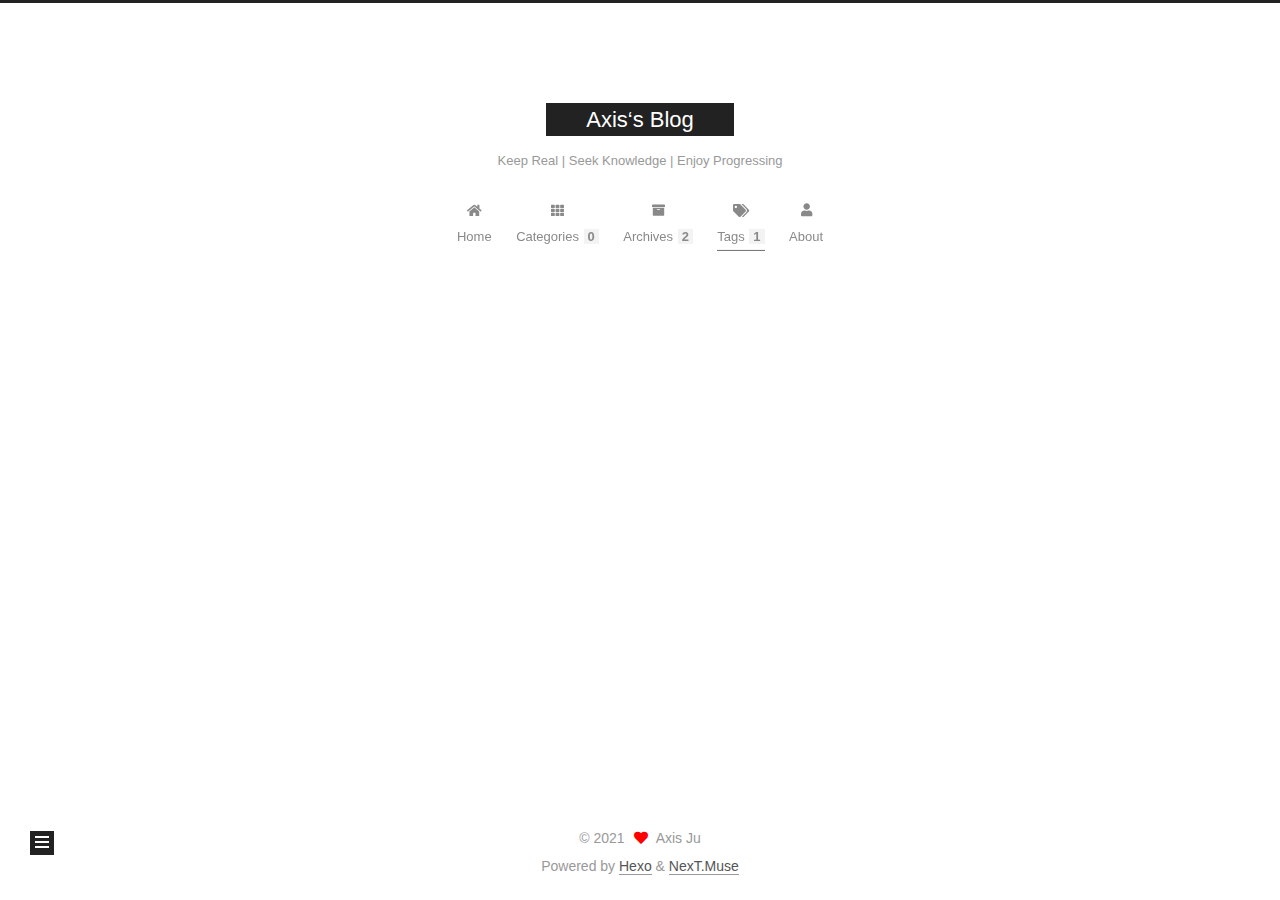
<file: tags/Lecture/index.html>
<!DOCTYPE html>
<html lang="zh-Hans">
<head>
  <meta charset="UTF-8">
<meta name="viewport" content="width=device-width, initial-scale=1, maximum-scale=2">
<meta name="theme-color" content="#222">
<meta name="generator" content="Hexo 5.4.0">
  <link rel="apple-touch-icon" sizes="180x180" href="/images/apple-touch-icon-next.png">
  <link rel="icon" type="image/png" sizes="32x32" href="/images/favicon-32x32-next.png">
  <link rel="icon" type="image/png" sizes="16x16" href="/images/favicon-16x16-next.png">
  <link rel="mask-icon" href="/images/logo.svg" color="#222">

<link rel="stylesheet" href="/css/main.css">


<link rel="stylesheet" href="/lib/font-awesome/css/all.min.css">

<script id="hexo-configurations">
    var NexT = window.NexT || {};
    var CONFIG = {"hostname":"example.com","root":"/","scheme":"Muse","version":"7.8.0","exturl":false,"sidebar":{"position":"left","display":"post","padding":18,"offset":12,"onmobile":false},"copycode":{"enable":false,"show_result":false,"style":null},"back2top":{"enable":true,"sidebar":false,"scrollpercent":false},"bookmark":{"enable":false,"color":"#222","save":"auto"},"fancybox":false,"mediumzoom":false,"lazyload":false,"pangu":false,"comments":{"style":"tabs","active":null,"storage":true,"lazyload":false,"nav":null},"algolia":{"hits":{"per_page":10},"labels":{"input_placeholder":"Search for Posts","hits_empty":"We didn't find any results for the search: ${query}","hits_stats":"${hits} results found in ${time} ms"}},"localsearch":{"enable":false,"trigger":"auto","top_n_per_article":1,"unescape":false,"preload":false},"motion":{"enable":true,"async":false,"transition":{"post_block":"fadeIn","post_header":"slideDownIn","post_body":"slideDownIn","coll_header":"slideLeftIn","sidebar":"slideUpIn"}}};
  </script>

  <meta property="og:type" content="website">
<meta property="og:title" content="Axis‘s Blog">
<meta property="og:url" content="http://example.com/tags/Lecture/index.html">
<meta property="og:site_name" content="Axis‘s Blog">
<meta property="og:locale">
<meta property="article:author" content="Axis Ju">
<meta name="twitter:card" content="summary">

<link rel="canonical" href="http://example.com/tags/Lecture/">


<script id="page-configurations">
  // https://hexo.io/docs/variables.html
  CONFIG.page = {
    sidebar: "",
    isHome : false,
    isPost : false,
    lang   : 'zh-Hans'
  };
</script>

  <title>Tag: Lecture | Axis‘s Blog</title>
  






  <noscript>
  <style>
  .use-motion .brand,
  .use-motion .menu-item,
  .sidebar-inner,
  .use-motion .post-block,
  .use-motion .pagination,
  .use-motion .comments,
  .use-motion .post-header,
  .use-motion .post-body,
  .use-motion .collection-header { opacity: initial; }

  .use-motion .site-title,
  .use-motion .site-subtitle {
    opacity: initial;
    top: initial;
  }

  .use-motion .logo-line-before i { left: initial; }
  .use-motion .logo-line-after i { right: initial; }
  </style>
</noscript>

</head>

<body itemscope itemtype="http://schema.org/WebPage">
  <div class="container use-motion">
    <div class="headband"></div>

    <header class="header" itemscope itemtype="http://schema.org/WPHeader">
      <div class="header-inner"><div class="site-brand-container">
  <div class="site-nav-toggle">
    <div class="toggle" aria-label="Toggle navigation bar">
      <span class="toggle-line toggle-line-first"></span>
      <span class="toggle-line toggle-line-middle"></span>
      <span class="toggle-line toggle-line-last"></span>
    </div>
  </div>

  <div class="site-meta">

    <a href="/" class="brand" rel="start">
      <span class="logo-line-before"><i></i></span>
      <h1 class="site-title">Axis‘s Blog</h1>
      <span class="logo-line-after"><i></i></span>
    </a>
      <p class="site-subtitle" itemprop="description">Keep Real | Seek Knowledge | Enjoy Progressing</p>
  </div>

  <div class="site-nav-right">
    <div class="toggle popup-trigger">
    </div>
  </div>
</div>




<nav class="site-nav">
  <ul id="menu" class="main-menu menu">
        <li class="menu-item menu-item-home">

    <a href="/" rel="section"><i class="fa fa-home fa-fw"></i>Home</a>

  </li>
        <li class="menu-item menu-item-categories">

    <a href="/categories/" rel="section"><i class="fa fa-th fa-fw"></i>Categories<span class="badge">0</span></a>

  </li>
        <li class="menu-item menu-item-archives">

    <a href="/archives/" rel="section"><i class="fa fa-archive fa-fw"></i>Archives<span class="badge">2</span></a>

  </li>
        <li class="menu-item menu-item-tags">

    <a href="/tags/" rel="section"><i class="fa fa-tags fa-fw"></i>Tags<span class="badge">1</span></a>

  </li>
        <li class="menu-item menu-item-about">

    <a href="/about/" rel="section"><i class="fa fa-user fa-fw"></i>About</a>

  </li>
  </ul>
</nav>




</div>
    </header>

    
  <div class="back-to-top">
    <i class="fa fa-arrow-up"></i>
    <span>0%</span>
  </div>


    <main class="main">
      <div class="main-inner">
        <div class="content-wrap">
          

          <div class="content tag">
            

  
  
  
  <div class="post-block">
    <div class="posts-collapse">
      <div class="collection-title">
        <h2 class="collection-header">Lecture
          <small>Tag</small>
        </h2>
      </div>

      
    <div class="collection-year">
      <span class="collection-header">2020</span>
    </div>

  <article itemscope itemtype="http://schema.org/Article">
    <header class="post-header">

      <div class="post-meta">
        <time itemprop="dateCreated"
              datetime="2020-07-21T00:00:00+08:00"
              content="2020-07-21">
          07-21
        </time>
      </div>

      <div class="post-title">
          <a class="post-title-link" href="/2020/07/21/2020-7-21%20SELF%20Lecture/" itemprop="url">
            <span itemprop="name">Notes of SELF Lectures</span>
          </a>
      </div>

    </header>
  </article>

    </div>
  </div>
  
  
  

  



          </div>
          

<script>
  window.addEventListener('tabs:register', () => {
    let { activeClass } = CONFIG.comments;
    if (CONFIG.comments.storage) {
      activeClass = localStorage.getItem('comments_active') || activeClass;
    }
    if (activeClass) {
      let activeTab = document.querySelector(`a[href="#comment-${activeClass}"]`);
      if (activeTab) {
        activeTab.click();
      }
    }
  });
  if (CONFIG.comments.storage) {
    window.addEventListener('tabs:click', event => {
      if (!event.target.matches('.tabs-comment .tab-content .tab-pane')) return;
      let commentClass = event.target.classList[1];
      localStorage.setItem('comments_active', commentClass);
    });
  }
</script>

        </div>
          
  
  <div class="toggle sidebar-toggle">
    <span class="toggle-line toggle-line-first"></span>
    <span class="toggle-line toggle-line-middle"></span>
    <span class="toggle-line toggle-line-last"></span>
  </div>

  <aside class="sidebar">
    <div class="sidebar-inner">

      <ul class="sidebar-nav motion-element">
        <li class="sidebar-nav-toc">
          Table of Contents
        </li>
        <li class="sidebar-nav-overview">
          Overview
        </li>
      </ul>

      <!--noindex-->
      <div class="post-toc-wrap sidebar-panel">
      </div>
      <!--/noindex-->

      <div class="site-overview-wrap sidebar-panel">
        <div class="site-author motion-element" itemprop="author" itemscope itemtype="http://schema.org/Person">
    <img class="site-author-image" itemprop="image" alt="Axis Ju"
      src="/images/scrubs.JPG">
  <p class="site-author-name" itemprop="name">Axis Ju</p>
  <div class="site-description" itemprop="description"></div>
</div>
<div class="site-state-wrap motion-element">
  <nav class="site-state">
      <div class="site-state-item site-state-posts">
          <a href="/archives/">
        
          <span class="site-state-item-count">2</span>
          <span class="site-state-item-name">posts</span>
        </a>
      </div>
      <div class="site-state-item site-state-tags">
        <span class="site-state-item-count">1</span>
        <span class="site-state-item-name">tags</span>
      </div>
  </nav>
</div>
  <div class="links-of-author motion-element">
      <span class="links-of-author-item">
        <a href="https://github.com/Axis-Ju" title="GitHub → https:&#x2F;&#x2F;github.com&#x2F;Axis-Ju" rel="noopener" target="_blank"><i class="fab fa-github fa-fw"></i>GitHub</a>
      </span>
      <span class="links-of-author-item">
        <a href="/sihanju@njmu.edu.cn" title="E-Mail → sihanju@njmu.edu.cn"><i class="fa fa-envelope fa-fw"></i>E-Mail</a>
      </span>
  </div>



      </div>

    </div>
  </aside>
  <div id="sidebar-dimmer"></div>


      </div>
    </main>

    <footer class="footer">
      <div class="footer-inner">
        

        

<div class="copyright">
  
  &copy; 
  <span itemprop="copyrightYear">2021</span>
  <span class="with-love">
    <i class="fa fa-heart"></i>
  </span>
  <span class="author" itemprop="copyrightHolder">Axis Ju</span>
</div>
  <div class="powered-by">Powered by <a href="https://hexo.io/" class="theme-link" rel="noopener" target="_blank">Hexo</a> & <a href="https://muse.theme-next.org/" class="theme-link" rel="noopener" target="_blank">NexT.Muse</a>
  </div>

        








      </div>
    </footer>
  </div>

  
  <script src="/lib/anime.min.js"></script>
  <script src="/lib/velocity/velocity.min.js"></script>
  <script src="/lib/velocity/velocity.ui.min.js"></script>

<script src="/js/utils.js"></script>

<script src="/js/motion.js"></script>


<script src="/js/schemes/muse.js"></script>


<script src="/js/next-boot.js"></script>




  















  

  

</body>
</html>
</file>
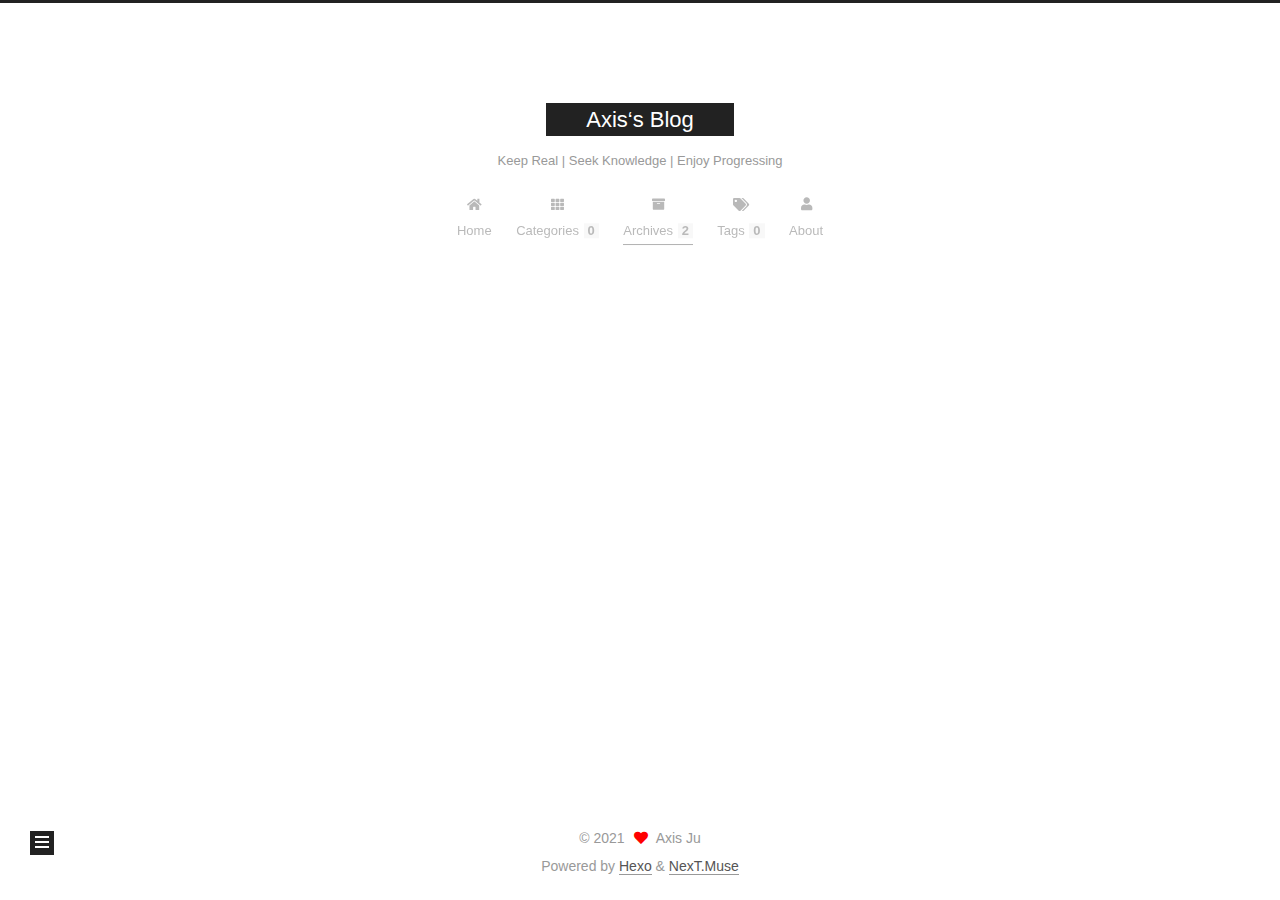
<file: archives/2021/05/index.html>
<!DOCTYPE html>
<html lang="zh-Hans">
<head>
  <meta charset="UTF-8">
<meta name="viewport" content="width=device-width, initial-scale=1, maximum-scale=2">
<meta name="theme-color" content="#222">
<meta name="generator" content="Hexo 5.4.0">
  <link rel="apple-touch-icon" sizes="180x180" href="/images/apple-touch-icon-next.png">
  <link rel="icon" type="image/png" sizes="32x32" href="/images/favicon-32x32-next.png">
  <link rel="icon" type="image/png" sizes="16x16" href="/images/favicon-16x16-next.png">
  <link rel="mask-icon" href="/images/logo.svg" color="#222">

<link rel="stylesheet" href="/css/main.css">


<link rel="stylesheet" href="/lib/font-awesome/css/all.min.css">

<script id="hexo-configurations">
    var NexT = window.NexT || {};
    var CONFIG = {"hostname":"example.com","root":"/","scheme":"Muse","version":"7.8.0","exturl":false,"sidebar":{"position":"left","display":"post","padding":18,"offset":12,"onmobile":false},"copycode":{"enable":false,"show_result":false,"style":null},"back2top":{"enable":true,"sidebar":false,"scrollpercent":false},"bookmark":{"enable":false,"color":"#222","save":"auto"},"fancybox":false,"mediumzoom":false,"lazyload":false,"pangu":false,"comments":{"style":"tabs","active":null,"storage":true,"lazyload":false,"nav":null},"algolia":{"hits":{"per_page":10},"labels":{"input_placeholder":"Search for Posts","hits_empty":"We didn't find any results for the search: ${query}","hits_stats":"${hits} results found in ${time} ms"}},"localsearch":{"enable":false,"trigger":"auto","top_n_per_article":1,"unescape":false,"preload":false},"motion":{"enable":true,"async":false,"transition":{"post_block":"fadeIn","post_header":"slideDownIn","post_body":"slideDownIn","coll_header":"slideLeftIn","sidebar":"slideUpIn"}}};
  </script>

  <meta property="og:type" content="website">
<meta property="og:title" content="Axis‘s Blog">
<meta property="og:url" content="http://example.com/archives/2021/05/index.html">
<meta property="og:site_name" content="Axis‘s Blog">
<meta property="og:locale">
<meta property="article:author" content="Axis Ju">
<meta name="twitter:card" content="summary">

<link rel="canonical" href="http://example.com/archives/2021/05/">


<script id="page-configurations">
  // https://hexo.io/docs/variables.html
  CONFIG.page = {
    sidebar: "",
    isHome : false,
    isPost : false,
    lang   : 'zh-Hans'
  };
</script>

  <title>Archive | Axis‘s Blog</title>
  






  <noscript>
  <style>
  .use-motion .brand,
  .use-motion .menu-item,
  .sidebar-inner,
  .use-motion .post-block,
  .use-motion .pagination,
  .use-motion .comments,
  .use-motion .post-header,
  .use-motion .post-body,
  .use-motion .collection-header { opacity: initial; }

  .use-motion .site-title,
  .use-motion .site-subtitle {
    opacity: initial;
    top: initial;
  }

  .use-motion .logo-line-before i { left: initial; }
  .use-motion .logo-line-after i { right: initial; }
  </style>
</noscript>

</head>

<body itemscope itemtype="http://schema.org/WebPage">
  <div class="container use-motion">
    <div class="headband"></div>

    <header class="header" itemscope itemtype="http://schema.org/WPHeader">
      <div class="header-inner"><div class="site-brand-container">
  <div class="site-nav-toggle">
    <div class="toggle" aria-label="Toggle navigation bar">
      <span class="toggle-line toggle-line-first"></span>
      <span class="toggle-line toggle-line-middle"></span>
      <span class="toggle-line toggle-line-last"></span>
    </div>
  </div>

  <div class="site-meta">

    <a href="/" class="brand" rel="start">
      <span class="logo-line-before"><i></i></span>
      <h1 class="site-title">Axis‘s Blog</h1>
      <span class="logo-line-after"><i></i></span>
    </a>
      <p class="site-subtitle" itemprop="description">Keep Real | Seek Knowledge | Enjoy Progressing</p>
  </div>

  <div class="site-nav-right">
    <div class="toggle popup-trigger">
    </div>
  </div>
</div>




<nav class="site-nav">
  <ul id="menu" class="main-menu menu">
        <li class="menu-item menu-item-home">

    <a href="/" rel="section"><i class="fa fa-home fa-fw"></i>Home</a>

  </li>
        <li class="menu-item menu-item-categories">

    <a href="/categories/" rel="section"><i class="fa fa-th fa-fw"></i>Categories<span class="badge">0</span></a>

  </li>
        <li class="menu-item menu-item-archives">

    <a href="/archives/" rel="section"><i class="fa fa-archive fa-fw"></i>Archives<span class="badge">2</span></a>

  </li>
        <li class="menu-item menu-item-tags">

    <a href="/tags/" rel="section"><i class="fa fa-tags fa-fw"></i>Tags<span class="badge">0</span></a>

  </li>
        <li class="menu-item menu-item-about">

    <a href="/about/" rel="section"><i class="fa fa-user fa-fw"></i>About</a>

  </li>
  </ul>
</nav>




</div>
    </header>

    
  <div class="back-to-top">
    <i class="fa fa-arrow-up"></i>
    <span>0%</span>
  </div>


    <main class="main">
      <div class="main-inner">
        <div class="content-wrap">
          

          <div class="content archive">
            

  
  
  
  <div class="post-block">
    <div class="posts-collapse">
      <div class="collection-title">
        <span class="collection-header">Um..! 2 posts in total. Keep on posting.</span>
      </div>

      
    <div class="collection-year">
      <span class="collection-header">2021</span>
    </div>

  <article itemscope itemtype="http://schema.org/Article">
    <header class="post-header">

      <div class="post-meta">
        <time itemprop="dateCreated"
              datetime="2021-05-30T22:41:44+08:00"
              content="2021-05-30">
          05-30
        </time>
      </div>

      <div class="post-title">
          <a class="post-title-link" href="/2021/05/30/2020-7-21%20SELF%20Lecture/" itemprop="url">
            <span itemprop="name">Notes of SELF Lectures</span>
          </a>
      </div>

    </header>
  </article>


    </div>
  </div>
  
  
  

  



          </div>
          

<script>
  window.addEventListener('tabs:register', () => {
    let { activeClass } = CONFIG.comments;
    if (CONFIG.comments.storage) {
      activeClass = localStorage.getItem('comments_active') || activeClass;
    }
    if (activeClass) {
      let activeTab = document.querySelector(`a[href="#comment-${activeClass}"]`);
      if (activeTab) {
        activeTab.click();
      }
    }
  });
  if (CONFIG.comments.storage) {
    window.addEventListener('tabs:click', event => {
      if (!event.target.matches('.tabs-comment .tab-content .tab-pane')) return;
      let commentClass = event.target.classList[1];
      localStorage.setItem('comments_active', commentClass);
    });
  }
</script>

        </div>
          
  
  <div class="toggle sidebar-toggle">
    <span class="toggle-line toggle-line-first"></span>
    <span class="toggle-line toggle-line-middle"></span>
    <span class="toggle-line toggle-line-last"></span>
  </div>

  <aside class="sidebar">
    <div class="sidebar-inner">

      <ul class="sidebar-nav motion-element">
        <li class="sidebar-nav-toc">
          Table of Contents
        </li>
        <li class="sidebar-nav-overview">
          Overview
        </li>
      </ul>

      <!--noindex-->
      <div class="post-toc-wrap sidebar-panel">
      </div>
      <!--/noindex-->

      <div class="site-overview-wrap sidebar-panel">
        <div class="site-author motion-element" itemprop="author" itemscope itemtype="http://schema.org/Person">
    <img class="site-author-image" itemprop="image" alt="Axis Ju"
      src="/images/scrubs.JPG">
  <p class="site-author-name" itemprop="name">Axis Ju</p>
  <div class="site-description" itemprop="description"></div>
</div>
<div class="site-state-wrap motion-element">
  <nav class="site-state">
      <div class="site-state-item site-state-posts">
          <a href="/archives/">
        
          <span class="site-state-item-count">2</span>
          <span class="site-state-item-name">posts</span>
        </a>
      </div>
  </nav>
</div>
  <div class="links-of-author motion-element">
      <span class="links-of-author-item">
        <a href="https://github.com/Axis-Ju" title="GitHub → https:&#x2F;&#x2F;github.com&#x2F;Axis-Ju" rel="noopener" target="_blank"><i class="fab fa-github fa-fw"></i>GitHub</a>
      </span>
      <span class="links-of-author-item">
        <a href="/sihanju@njmu.edu.cn" title="E-Mail → sihanju@njmu.edu.cn"><i class="fa fa-envelope fa-fw"></i>E-Mail</a>
      </span>
  </div>



      </div>

    </div>
  </aside>
  <div id="sidebar-dimmer"></div>


      </div>
    </main>

    <footer class="footer">
      <div class="footer-inner">
        

        

<div class="copyright">
  
  &copy; 
  <span itemprop="copyrightYear">2021</span>
  <span class="with-love">
    <i class="fa fa-heart"></i>
  </span>
  <span class="author" itemprop="copyrightHolder">Axis Ju</span>
</div>
  <div class="powered-by">Powered by <a href="https://hexo.io/" class="theme-link" rel="noopener" target="_blank">Hexo</a> & <a href="https://muse.theme-next.org/" class="theme-link" rel="noopener" target="_blank">NexT.Muse</a>
  </div>

        








      </div>
    </footer>
  </div>

  
  <script src="/lib/anime.min.js"></script>
  <script src="/lib/velocity/velocity.min.js"></script>
  <script src="/lib/velocity/velocity.ui.min.js"></script>

<script src="/js/utils.js"></script>

<script src="/js/motion.js"></script>


<script src="/js/schemes/muse.js"></script>


<script src="/js/next-boot.js"></script>




  















  

  

</body>
</html>
</file>
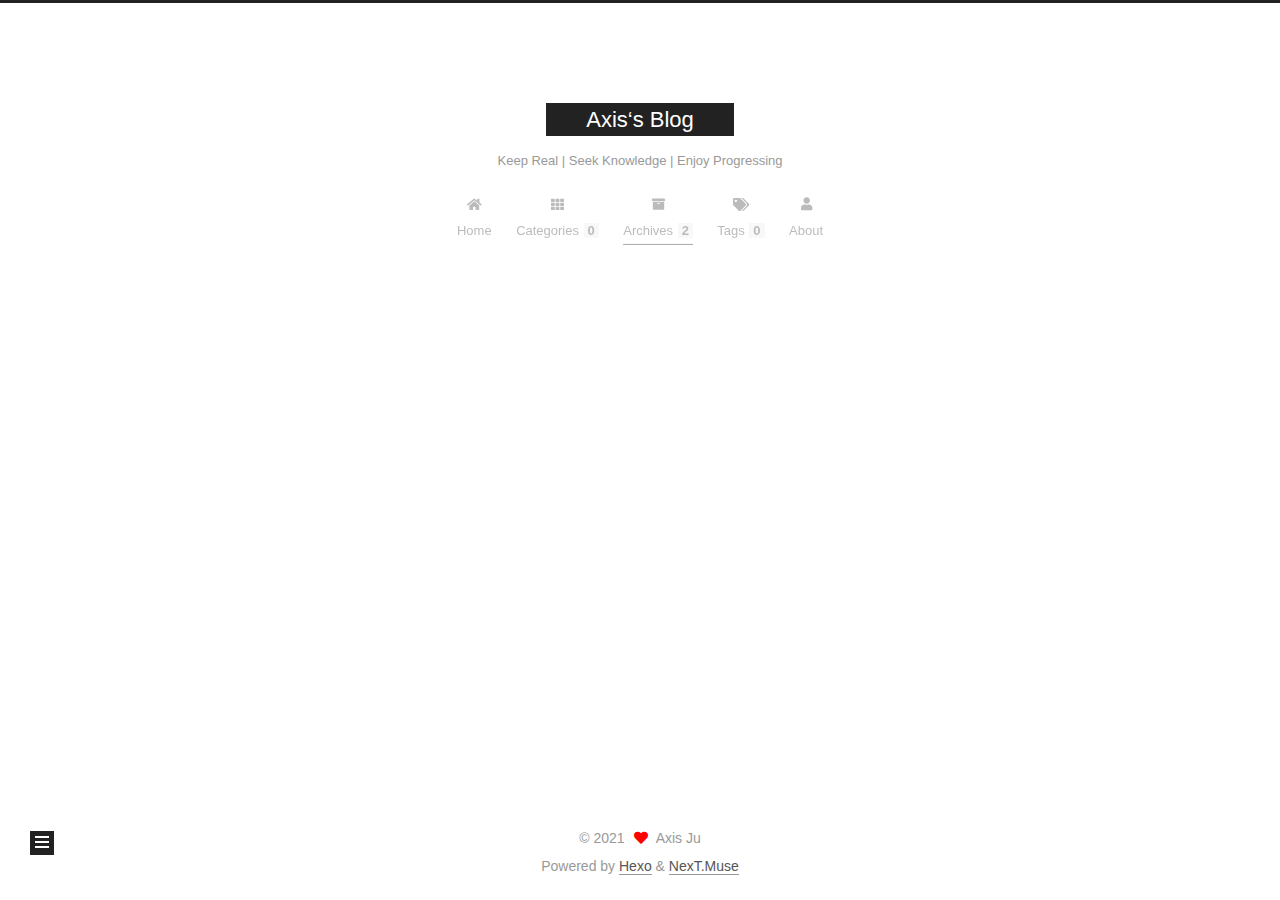
<file: archives/2021/07/index.html>
<!DOCTYPE html>
<html lang="zh-Hans">
<head>
  <meta charset="UTF-8">
<meta name="viewport" content="width=device-width, initial-scale=1, maximum-scale=2">
<meta name="theme-color" content="#222">
<meta name="generator" content="Hexo 5.4.0">
  <link rel="apple-touch-icon" sizes="180x180" href="/images/apple-touch-icon-next.png">
  <link rel="icon" type="image/png" sizes="32x32" href="/images/favicon-32x32-next.png">
  <link rel="icon" type="image/png" sizes="16x16" href="/images/favicon-16x16-next.png">
  <link rel="mask-icon" href="/images/logo.svg" color="#222">

<link rel="stylesheet" href="/css/main.css">


<link rel="stylesheet" href="/lib/font-awesome/css/all.min.css">

<script id="hexo-configurations">
    var NexT = window.NexT || {};
    var CONFIG = {"hostname":"example.com","root":"/","scheme":"Muse","version":"7.8.0","exturl":false,"sidebar":{"position":"left","display":"post","padding":18,"offset":12,"onmobile":false},"copycode":{"enable":false,"show_result":false,"style":null},"back2top":{"enable":true,"sidebar":false,"scrollpercent":false},"bookmark":{"enable":false,"color":"#222","save":"auto"},"fancybox":false,"mediumzoom":false,"lazyload":false,"pangu":false,"comments":{"style":"tabs","active":null,"storage":true,"lazyload":false,"nav":null},"algolia":{"hits":{"per_page":10},"labels":{"input_placeholder":"Search for Posts","hits_empty":"We didn't find any results for the search: ${query}","hits_stats":"${hits} results found in ${time} ms"}},"localsearch":{"enable":false,"trigger":"auto","top_n_per_article":1,"unescape":false,"preload":false},"motion":{"enable":true,"async":false,"transition":{"post_block":"fadeIn","post_header":"slideDownIn","post_body":"slideDownIn","coll_header":"slideLeftIn","sidebar":"slideUpIn"}}};
  </script>

  <meta property="og:type" content="website">
<meta property="og:title" content="Axis‘s Blog">
<meta property="og:url" content="http://example.com/archives/2021/07/index.html">
<meta property="og:site_name" content="Axis‘s Blog">
<meta property="og:locale">
<meta property="article:author" content="Axis Ju">
<meta name="twitter:card" content="summary">

<link rel="canonical" href="http://example.com/archives/2021/07/">


<script id="page-configurations">
  // https://hexo.io/docs/variables.html
  CONFIG.page = {
    sidebar: "",
    isHome : false,
    isPost : false,
    lang   : 'zh-Hans'
  };
</script>

  <title>Archive | Axis‘s Blog</title>
  






  <noscript>
  <style>
  .use-motion .brand,
  .use-motion .menu-item,
  .sidebar-inner,
  .use-motion .post-block,
  .use-motion .pagination,
  .use-motion .comments,
  .use-motion .post-header,
  .use-motion .post-body,
  .use-motion .collection-header { opacity: initial; }

  .use-motion .site-title,
  .use-motion .site-subtitle {
    opacity: initial;
    top: initial;
  }

  .use-motion .logo-line-before i { left: initial; }
  .use-motion .logo-line-after i { right: initial; }
  </style>
</noscript>

</head>

<body itemscope itemtype="http://schema.org/WebPage">
  <div class="container use-motion">
    <div class="headband"></div>

    <header class="header" itemscope itemtype="http://schema.org/WPHeader">
      <div class="header-inner"><div class="site-brand-container">
  <div class="site-nav-toggle">
    <div class="toggle" aria-label="Toggle navigation bar">
      <span class="toggle-line toggle-line-first"></span>
      <span class="toggle-line toggle-line-middle"></span>
      <span class="toggle-line toggle-line-last"></span>
    </div>
  </div>

  <div class="site-meta">

    <a href="/" class="brand" rel="start">
      <span class="logo-line-before"><i></i></span>
      <h1 class="site-title">Axis‘s Blog</h1>
      <span class="logo-line-after"><i></i></span>
    </a>
      <p class="site-subtitle" itemprop="description">Keep Real | Seek Knowledge | Enjoy Progressing</p>
  </div>

  <div class="site-nav-right">
    <div class="toggle popup-trigger">
    </div>
  </div>
</div>




<nav class="site-nav">
  <ul id="menu" class="main-menu menu">
        <li class="menu-item menu-item-home">

    <a href="/" rel="section"><i class="fa fa-home fa-fw"></i>Home</a>

  </li>
        <li class="menu-item menu-item-categories">

    <a href="/categories/" rel="section"><i class="fa fa-th fa-fw"></i>Categories<span class="badge">0</span></a>

  </li>
        <li class="menu-item menu-item-archives">

    <a href="/archives/" rel="section"><i class="fa fa-archive fa-fw"></i>Archives<span class="badge">2</span></a>

  </li>
        <li class="menu-item menu-item-tags">

    <a href="/tags/" rel="section"><i class="fa fa-tags fa-fw"></i>Tags<span class="badge">0</span></a>

  </li>
        <li class="menu-item menu-item-about">

    <a href="/about/" rel="section"><i class="fa fa-user fa-fw"></i>About</a>

  </li>
  </ul>
</nav>




</div>
    </header>

    
  <div class="back-to-top">
    <i class="fa fa-arrow-up"></i>
    <span>0%</span>
  </div>


    <main class="main">
      <div class="main-inner">
        <div class="content-wrap">
          

          <div class="content archive">
            

  
  
  
  <div class="post-block">
    <div class="posts-collapse">
      <div class="collection-title">
        <span class="collection-header">Um..! 2 posts in total. Keep on posting.</span>
      </div>

      
    <div class="collection-year">
      <span class="collection-header">2021</span>
    </div>

  <article itemscope itemtype="http://schema.org/Article">
    <header class="post-header">

      <div class="post-meta">
        <time itemprop="dateCreated"
              datetime="2021-07-30T14:21:41+08:00"
              content="2021-07-30">
          07-30
        </time>
      </div>

      <div class="post-title">
          <a class="post-title-link" href="/2021/07/30/hello-world/" itemprop="url">
            <span itemprop="name">Hello World</span>
          </a>
      </div>

    </header>
  </article>


    </div>
  </div>
  
  
  

  



          </div>
          

<script>
  window.addEventListener('tabs:register', () => {
    let { activeClass } = CONFIG.comments;
    if (CONFIG.comments.storage) {
      activeClass = localStorage.getItem('comments_active') || activeClass;
    }
    if (activeClass) {
      let activeTab = document.querySelector(`a[href="#comment-${activeClass}"]`);
      if (activeTab) {
        activeTab.click();
      }
    }
  });
  if (CONFIG.comments.storage) {
    window.addEventListener('tabs:click', event => {
      if (!event.target.matches('.tabs-comment .tab-content .tab-pane')) return;
      let commentClass = event.target.classList[1];
      localStorage.setItem('comments_active', commentClass);
    });
  }
</script>

        </div>
          
  
  <div class="toggle sidebar-toggle">
    <span class="toggle-line toggle-line-first"></span>
    <span class="toggle-line toggle-line-middle"></span>
    <span class="toggle-line toggle-line-last"></span>
  </div>

  <aside class="sidebar">
    <div class="sidebar-inner">

      <ul class="sidebar-nav motion-element">
        <li class="sidebar-nav-toc">
          Table of Contents
        </li>
        <li class="sidebar-nav-overview">
          Overview
        </li>
      </ul>

      <!--noindex-->
      <div class="post-toc-wrap sidebar-panel">
      </div>
      <!--/noindex-->

      <div class="site-overview-wrap sidebar-panel">
        <div class="site-author motion-element" itemprop="author" itemscope itemtype="http://schema.org/Person">
    <img class="site-author-image" itemprop="image" alt="Axis Ju"
      src="/images/scrubs.JPG">
  <p class="site-author-name" itemprop="name">Axis Ju</p>
  <div class="site-description" itemprop="description"></div>
</div>
<div class="site-state-wrap motion-element">
  <nav class="site-state">
      <div class="site-state-item site-state-posts">
          <a href="/archives/">
        
          <span class="site-state-item-count">2</span>
          <span class="site-state-item-name">posts</span>
        </a>
      </div>
  </nav>
</div>
  <div class="links-of-author motion-element">
      <span class="links-of-author-item">
        <a href="https://github.com/Axis-Ju" title="GitHub → https:&#x2F;&#x2F;github.com&#x2F;Axis-Ju" rel="noopener" target="_blank"><i class="fab fa-github fa-fw"></i>GitHub</a>
      </span>
      <span class="links-of-author-item">
        <a href="/sihanju@njmu.edu.cn" title="E-Mail → sihanju@njmu.edu.cn"><i class="fa fa-envelope fa-fw"></i>E-Mail</a>
      </span>
  </div>



      </div>

    </div>
  </aside>
  <div id="sidebar-dimmer"></div>


      </div>
    </main>

    <footer class="footer">
      <div class="footer-inner">
        

        

<div class="copyright">
  
  &copy; 
  <span itemprop="copyrightYear">2021</span>
  <span class="with-love">
    <i class="fa fa-heart"></i>
  </span>
  <span class="author" itemprop="copyrightHolder">Axis Ju</span>
</div>
  <div class="powered-by">Powered by <a href="https://hexo.io/" class="theme-link" rel="noopener" target="_blank">Hexo</a> & <a href="https://muse.theme-next.org/" class="theme-link" rel="noopener" target="_blank">NexT.Muse</a>
  </div>

        








      </div>
    </footer>
  </div>

  
  <script src="/lib/anime.min.js"></script>
  <script src="/lib/velocity/velocity.min.js"></script>
  <script src="/lib/velocity/velocity.ui.min.js"></script>

<script src="/js/utils.js"></script>

<script src="/js/motion.js"></script>


<script src="/js/schemes/muse.js"></script>


<script src="/js/next-boot.js"></script>




  















  

  

</body>
</html>
</file>
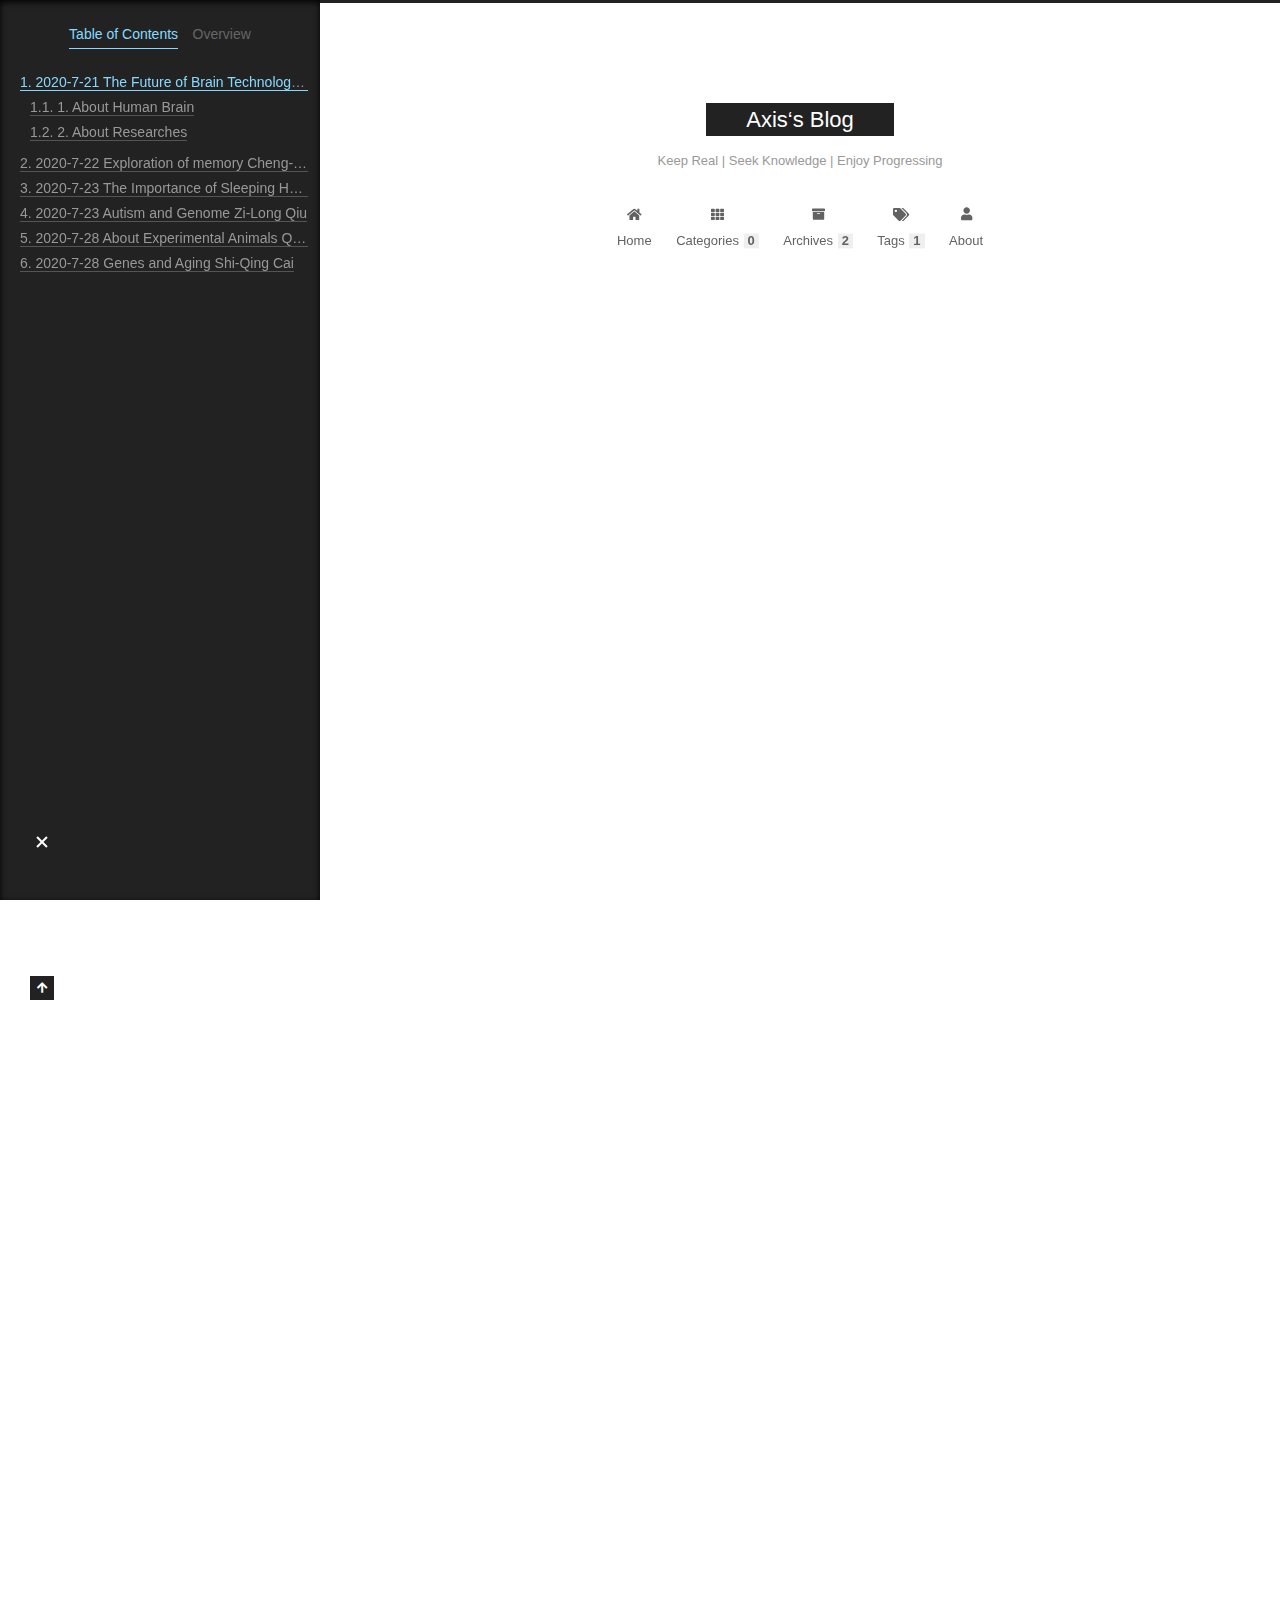
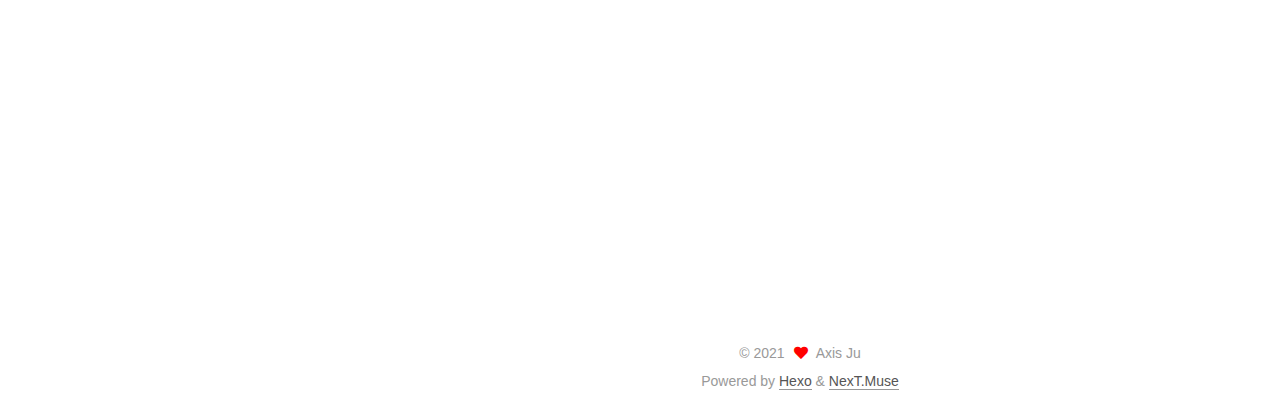
<file: 2020/07/21/2020-7-21 SELF Lecture/index.html>
<!DOCTYPE html>
<html lang="zh-Hans">
<head>
  <meta charset="UTF-8">
<meta name="viewport" content="width=device-width, initial-scale=1, maximum-scale=2">
<meta name="theme-color" content="#222">
<meta name="generator" content="Hexo 5.4.0">
  <link rel="apple-touch-icon" sizes="180x180" href="/images/apple-touch-icon-next.png">
  <link rel="icon" type="image/png" sizes="32x32" href="/images/favicon-32x32-next.png">
  <link rel="icon" type="image/png" sizes="16x16" href="/images/favicon-16x16-next.png">
  <link rel="mask-icon" href="/images/logo.svg" color="#222">

<link rel="stylesheet" href="/css/main.css">


<link rel="stylesheet" href="/lib/font-awesome/css/all.min.css">

<script id="hexo-configurations">
    var NexT = window.NexT || {};
    var CONFIG = {"hostname":"example.com","root":"/","scheme":"Muse","version":"7.8.0","exturl":false,"sidebar":{"position":"left","display":"post","padding":18,"offset":12,"onmobile":false},"copycode":{"enable":false,"show_result":false,"style":null},"back2top":{"enable":true,"sidebar":false,"scrollpercent":false},"bookmark":{"enable":false,"color":"#222","save":"auto"},"fancybox":false,"mediumzoom":false,"lazyload":false,"pangu":false,"comments":{"style":"tabs","active":null,"storage":true,"lazyload":false,"nav":null},"algolia":{"hits":{"per_page":10},"labels":{"input_placeholder":"Search for Posts","hits_empty":"We didn't find any results for the search: ${query}","hits_stats":"${hits} results found in ${time} ms"}},"localsearch":{"enable":false,"trigger":"auto","top_n_per_article":1,"unescape":false,"preload":false},"motion":{"enable":true,"async":false,"transition":{"post_block":"fadeIn","post_header":"slideDownIn","post_body":"slideDownIn","coll_header":"slideLeftIn","sidebar":"slideUpIn"}}};
  </script>

  <meta name="description" content="2020-7-21 The Future of Brain Technology Mu-ming Poo 1. About Human Brain 大脑很复杂—结构 &amp; 功能；1000亿神经元 目前进展：对于大脑如何编码、储存信息，神经元的功能等了解相对清楚；但对于意识等高等功能理解粗浅 重大的理解与突破还未出现—年轻的领域  2. About Researches PET—了解电活动：功">
<meta property="og:type" content="article">
<meta property="og:title" content="Notes of SELF Lectures">
<meta property="og:url" content="http://example.com/2020/07/21/2020-7-21%20SELF%20Lecture/index.html">
<meta property="og:site_name" content="Axis‘s Blog">
<meta property="og:description" content="2020-7-21 The Future of Brain Technology Mu-ming Poo 1. About Human Brain 大脑很复杂—结构 &amp; 功能；1000亿神经元 目前进展：对于大脑如何编码、储存信息，神经元的功能等了解相对清楚；但对于意识等高等功能理解粗浅 重大的理解与突破还未出现—年轻的领域  2. About Researches PET—了解电活动：功">
<meta property="og:locale">
<meta property="article:published_time" content="2020-07-20T16:00:00.000Z">
<meta property="article:modified_time" content="2021-12-05T07:57:26.809Z">
<meta property="article:author" content="Axis Ju">
<meta property="article:tag" content="Lecture">
<meta name="twitter:card" content="summary">

<link rel="canonical" href="http://example.com/2020/07/21/2020-7-21%20SELF%20Lecture/">


<script id="page-configurations">
  // https://hexo.io/docs/variables.html
  CONFIG.page = {
    sidebar: "",
    isHome : false,
    isPost : true,
    lang   : 'zh-Hans'
  };
</script>

  <title>Notes of SELF Lectures | Axis‘s Blog</title>
  






  <noscript>
  <style>
  .use-motion .brand,
  .use-motion .menu-item,
  .sidebar-inner,
  .use-motion .post-block,
  .use-motion .pagination,
  .use-motion .comments,
  .use-motion .post-header,
  .use-motion .post-body,
  .use-motion .collection-header { opacity: initial; }

  .use-motion .site-title,
  .use-motion .site-subtitle {
    opacity: initial;
    top: initial;
  }

  .use-motion .logo-line-before i { left: initial; }
  .use-motion .logo-line-after i { right: initial; }
  </style>
</noscript>

</head>

<body itemscope itemtype="http://schema.org/WebPage">
  <div class="container use-motion">
    <div class="headband"></div>

    <header class="header" itemscope itemtype="http://schema.org/WPHeader">
      <div class="header-inner"><div class="site-brand-container">
  <div class="site-nav-toggle">
    <div class="toggle" aria-label="Toggle navigation bar">
      <span class="toggle-line toggle-line-first"></span>
      <span class="toggle-line toggle-line-middle"></span>
      <span class="toggle-line toggle-line-last"></span>
    </div>
  </div>

  <div class="site-meta">

    <a href="/" class="brand" rel="start">
      <span class="logo-line-before"><i></i></span>
      <h1 class="site-title">Axis‘s Blog</h1>
      <span class="logo-line-after"><i></i></span>
    </a>
      <p class="site-subtitle" itemprop="description">Keep Real | Seek Knowledge | Enjoy Progressing</p>
  </div>

  <div class="site-nav-right">
    <div class="toggle popup-trigger">
    </div>
  </div>
</div>




<nav class="site-nav">
  <ul id="menu" class="main-menu menu">
        <li class="menu-item menu-item-home">

    <a href="/" rel="section"><i class="fa fa-home fa-fw"></i>Home</a>

  </li>
        <li class="menu-item menu-item-categories">

    <a href="/categories/" rel="section"><i class="fa fa-th fa-fw"></i>Categories<span class="badge">0</span></a>

  </li>
        <li class="menu-item menu-item-archives">

    <a href="/archives/" rel="section"><i class="fa fa-archive fa-fw"></i>Archives<span class="badge">2</span></a>

  </li>
        <li class="menu-item menu-item-tags">

    <a href="/tags/" rel="section"><i class="fa fa-tags fa-fw"></i>Tags<span class="badge">1</span></a>

  </li>
        <li class="menu-item menu-item-about">

    <a href="/about/" rel="section"><i class="fa fa-user fa-fw"></i>About</a>

  </li>
  </ul>
</nav>




</div>
    </header>

    
  <div class="back-to-top">
    <i class="fa fa-arrow-up"></i>
    <span>0%</span>
  </div>


    <main class="main">
      <div class="main-inner">
        <div class="content-wrap">
          

          <div class="content post posts-expand">
            

    
  
  
  <article itemscope itemtype="http://schema.org/Article" class="post-block" lang="zh-Hans">
    <link itemprop="mainEntityOfPage" href="http://example.com/2020/07/21/2020-7-21%20SELF%20Lecture/">

    <span hidden itemprop="author" itemscope itemtype="http://schema.org/Person">
      <meta itemprop="image" content="/images/scrubs.JPG">
      <meta itemprop="name" content="Axis Ju">
      <meta itemprop="description" content="">
    </span>

    <span hidden itemprop="publisher" itemscope itemtype="http://schema.org/Organization">
      <meta itemprop="name" content="Axis‘s Blog">
    </span>
      <header class="post-header">
        <h1 class="post-title" itemprop="name headline">
          Notes of SELF Lectures
        </h1>

        <div class="post-meta">
            <span class="post-meta-item">
              <span class="post-meta-item-icon">
                <i class="far fa-calendar"></i>
              </span>
              <span class="post-meta-item-text">Posted on</span>

              <time title="Created: 2020-07-21 00:00:00" itemprop="dateCreated datePublished" datetime="2020-07-21T00:00:00+08:00">2020-07-21</time>
            </span>
              <span class="post-meta-item">
                <span class="post-meta-item-icon">
                  <i class="far fa-calendar-check"></i>
                </span>
                <span class="post-meta-item-text">Edited on</span>
                <time title="Modified: 2021-12-05 15:57:26" itemprop="dateModified" datetime="2021-12-05T15:57:26+08:00">2021-12-05</time>
              </span>

          

        </div>
      </header>

    
    
    
    <div class="post-body" itemprop="articleBody">

      
        <h1 id="2020-7-21-The-Future-of-Brain-Technology-Mu-ming-Poo"><a href="#2020-7-21-The-Future-of-Brain-Technology-Mu-ming-Poo" class="headerlink" title="2020-7-21 The Future of Brain Technology Mu-ming Poo"></a>2020-7-21 The Future of Brain Technology <em>Mu-ming Poo</em></h1><hr>
<h2 id="1-About-Human-Brain"><a href="#1-About-Human-Brain" class="headerlink" title="1. About Human Brain"></a>1. About Human Brain</h2><ul>
<li>大脑很复杂—结构 &amp; 功能；1000亿神经元</li>
<li>目前进展：对于大脑如何编码、储存信息，神经元的功能等了解相对清楚；但对于意识等高等功能理解粗浅</li>
<li>重大的理解与突破还未出现—年轻的领域</li>
</ul>
<h2 id="2-About-Researches"><a href="#2-About-Researches" class="headerlink" title="2. About Researches"></a>2. About Researches</h2><ul>
<li>PET—了解电活动：功能活动与宏观位置的关系</li>
<li>视觉只涉及部分脑区，而回忆思考视觉涉及广泛的脑区</li>
<li>125个Science前沿问题，18个为神经生物学相关</li>
<li>三个角度理解神经联接图谱<ul>
<li><ol>
<li>宏观层面—功能成像（PET、MRI）</li>
</ol>
</li>
<li><ol start="2">
<li>介观层面—神经环路；搞清楚图谱网络结构相当重要</li>
</ol>
</li>
<li><ol start="3">
<li>微观层面—分子结构</li>
</ol>
</li>
</ul>
</li>
<li>未来方向：<ul>
<li><ol>
<li>理解大脑（内在宇宙）—理解自然</li>
</ol>
</li>
<li><ol start="2">
<li>模拟大脑，创造终极人工智能</li>
</ol>
</li>
<li><ol start="3">
<li>保护大脑，防治脑疾病</li>
</ol>
</li>
</ul>
</li>
<li>中国脑计划（2019年）：<ul>
<li>主体是理解认知功能的神经基础（介观层面），启动国际大科学计划<ul>
<li>神经元类型鉴定（分子表达谱）</li>
<li>神经元电活动的活动图谱</li>
</ul>
</li>
<li>一翼是类脑相关产业（理解语意）<ul>
<li>脑机接口、脑机融合</li>
<li>脑活动调控技术</li>
<li>新一代人工神经网络算法</li>
<li>类脑计算机</li>
<li>大数据处理</li>
</ul>
</li>
<li>一翼是脑部疾病，为健康中国服务<ul>
<li>健康的脑发育与维持</li>
<li>老年脑正常功能的维持</li>
<li>神经退行性疾病（AD发病率高-1/3）</li>
</ul>
</li>
</ul>
</li>
<li>对于重大脑疾病的研究需要：<ul>
<li><ol>
<li>认知机理</li>
</ol>
</li>
<li><ol start="2">
<li>无法认知机理也可以识别早期指标，达到早期干预手段</li>
</ol>
</li>
<li><ol start="3">
<li>建立模式动物（猕猴）</li>
</ol>
</li>
</ul>
</li>
<li>治疗脑疾病面临的问题<ul>
<li><ol>
<li>机理不清</li>
</ol>
</li>
<li><ol start="2">
<li>药物副作用很大，特异性低</li>
</ol>
</li>
<li><ol start="3">
<li>研发缓慢，失败率高</li>
</ol>
</li>
<li><ol start="4">
<li>难以进行药效检验，需要灵长类模型</li>
</ol>
</li>
</ul>
</li>
<li>图灵测试：最重要的标准是语意的理解</li>
</ul>
<h1 id="2020-7-22-Exploration-of-memory-Cheng-Yu-Li"><a href="#2020-7-22-Exploration-of-memory-Cheng-Yu-Li" class="headerlink" title="2020-7-22 Exploration of memory Cheng-Yu Li"></a>2020-7-22 Exploration of memory <em>Cheng-Yu Li</em></h1><hr>
<h2 id="1-For-Instance"><a href="#1-For-Instance" class="headerlink" title="1. For Instance"></a>1. For Instance</h2><ul>
<li>记忆对于生物生存具有重要意义<ul>
<li>对于族群内等级制度的认知与记忆（即使进化为人，也能辨认出族群的族长）</li>
<li>对于敌人的记忆（黑长尾猴对天敌的警告声的记忆；幼儿长尾猴对于警告声的反应依赖于对成年猴的学习与记忆）</li>
</ul>
</li>
</ul>
<h2 id="2-What-is-Study-and-Memory"><a href="#2-What-is-Study-and-Memory" class="headerlink" title="2. What is Study and Memory"></a>2. What is Study and Memory</h2><ul>
<li>使用光遗传技术 验证脑区功能：光照下神经元活动被抑制</li>
<li>非注意性失忆：专注于白色球员时，忽略猩猩等<ul>
<li>忽略日常中的琐碎信息</li>
<li>学习（而且必须是在特定的时期-幼年进行学习）</li>
</ul>
</li>
<li>海马区—损伤后出现严重记忆障碍；手术摘除海马后：旧记忆保留（短期记忆、工作记忆正常），无法形成新记忆（长时间记忆）；可以学会新的运动技能</li>
<li>学习：改变了突触的强度（核心机制）</li>
<li>吸引子网络：突触网络的改变，形成了吸引子—部分信息可以引发更多信息</li>
<li>记忆的强度取决于记忆的次数：慢波电刺激可以加强记忆</li>
<li>To some extent，我们就是我们的记忆</li>
</ul>
<h1 id="2020-7-23-The-Importance-of-Sleeping-Hong-Jun-Zhang"><a href="#2020-7-23-The-Importance-of-Sleeping-Hong-Jun-Zhang" class="headerlink" title="2020-7-23 The Importance of Sleeping Hong-Jun Zhang"></a>2020-7-23 The Importance of Sleeping <em>Hong-Jun Zhang</em></h1><hr>
<h2 id="1-Things-of-Sleeping"><a href="#1-Things-of-Sleeping" class="headerlink" title="1. Things of Sleeping"></a>1. Things of Sleeping</h2><ul>
<li>什么算是睡得好：自然醒，依赖于生物钟</li>
<li>含羞草白天打开 夜晚关闭，提示并不依赖于光照</li>
<li>果蝇的羽化：多在早上羽化——突变剂筛选——周期基因</li>
<li>某些基因（转录因子）过表达后，负反馈抑制，从而形成周期</li>
<li>大型哺乳类动物睡眠时间短；小型动物睡眠时间长</li>
<li>睡眠时间：18岁以上——7-9小时，大于6小时；特殊体质的人睡眠时间短（达芬奇 2小时）——遗传背景的突变</li>
<li>提前睡眠综合征：晚餐后入睡，半夜觉醒 PER2突变；延迟睡眠综合征：3点后入睡</li>
</ul>
<h2 id="2-How-to-Research-Sleeping"><a href="#2-How-to-Research-Sleeping" class="headerlink" title="2. How to Research Sleeping"></a>2. How to Research Sleeping</h2><ul>
<li>记录脑电活动：转为慢波，肌肉电活动降低</li>
<li>睡眠的意义<ul>
<li>修剪无意义的突触形成，为了提高学习效率</li>
<li>清除代谢废物</li>
</ul>
</li>
<li>生物钟失调<ul>
<li>褪黑素积累不足——深度睡眠减少，见于衰老过程的夜间清醒</li>
<li>男性慢波睡眠随年龄降低明显</li>
<li>AD &amp; PD的生物钟完全紊乱，褪黑素含量降低</li>
<li>北欧的极夜，导致季节性相关的抑郁症，其中也有遗传基础的参与（血液中检测到基因的突变）</li>
</ul>
</li>
<li>模式生物<ul>
<li>小鼠的生物节律与人完全相反，Bmal1，Per2等</li>
<li>ION节律紊乱动物模型：Bmal1敲除猴</li>
<li>分析抑郁、焦虑情绪：将动物放入新环境，正常动物会四处活动；而Bmal1敲除猴则待在原地，或爬至高处，提示很警惕</li>
</ul>
</li>
</ul>
<h1 id="2020-7-23-Autism-and-Genome-Zi-Long-Qiu"><a href="#2020-7-23-Autism-and-Genome-Zi-Long-Qiu" class="headerlink" title="2020-7-23 Autism and Genome Zi-Long Qiu"></a>2020-7-23 Autism and Genome <em>Zi-Long Qiu</em></h1><hr>
<h2 id="1-Talks"><a href="#1-Talks" class="headerlink" title="1. Talks"></a>1. Talks</h2><ul>
<li>雨人：患有自闭症（症状重，高功能自闭症）；阿斯伯格综合征（症状轻，高功能）；大部分为低功能</li>
<li>孤独症的命名——南京医科大学教授</li>
<li>阿斯伯格综合征的发现：德国的优生政策淘汰了所有出生缺陷的新生儿（医学与社会学的悲剧）</li>
</ul>
<h2 id="2-The-Disgenesis-of-Autism"><a href="#2-The-Disgenesis-of-Autism" class="headerlink" title="2. The Disgenesis of Autism"></a>2. The Disgenesis of Autism</h2><ul>
<li>自闭症与基因相关：同卵双胞胎发病率显著上升（但并非100%，提示并非完全由基因决定）</li>
<li>基因的突变：编码突变（MECP2突变——瑞特综合征）/拷贝数突变（MECP2拷贝数增加——严重自闭症）</li>
<li>深度学习方法认知基因突变与疾病的关联</li>
</ul>
<h2 id="3-How-to-research-Autism"><a href="#3-How-to-research-Autism" class="headerlink" title="3. How to research Autism"></a>3. How to research Autism</h2><ul>
<li>大多数基因，编码突触相关的蛋白，提示突触网络的障碍导致了自闭症的发生</li>
<li>自闭症表型：社交实验（无社交）</li>
<li>猴携带MECP2多拷贝，表现出社交障碍——自闭症猴模型<ul>
<li>Rescue实验？</li>
</ul>
</li>
<li>超越基础研究的使命（共同努力）</li>
</ul>
<h1 id="2020-7-28-About-Experimental-Animals-Qiang-Sun"><a href="#2020-7-28-About-Experimental-Animals-Qiang-Sun" class="headerlink" title="2020-7-28 About Experimental Animals Qiang Sun"></a>2020-7-28 About Experimental Animals <em>Qiang Sun</em></h1><hr>
<h2 id="1-The-Commitment-of-These-Animals"><a href="#1-The-Commitment-of-These-Animals" class="headerlink" title="1. The Commitment of These Animals"></a>1. The Commitment of These Animals</h2><ul>
<li>输血：1907年用狗做输血的尝试——抗凝剂 &amp; 安全剂量</li>
<li>传染病（白喉）：第一位Noble Prize Winner贝林通过豚鼠发现血清具有保护作用——更大体积动物～马</li>
<li>青霉素的应用安全性检验</li>
<li>结核、脊髓灰质炎 etc</li>
<li>宠物 &amp; 畜牧兽医上的受益</li>
</ul>
<h2 id="2-How-to-Perform-Animal-Experiments"><a href="#2-How-to-Perform-Animal-Experiments" class="headerlink" title="2. How to Perform Animal Experiments"></a>2. How to Perform Animal Experiments</h2><ul>
<li>国际标准化设施AAALAC &amp; 国内标准CNAS</li>
<li>动物福利：提供尽量符合自然条件</li>
<li>实验动物伦理 3R<ul>
<li>尽量使用非动物/高等级动物<ul>
<li>小鼠转基因技术建立病毒易感模型：替代猴子测试脊髓灰质炎</li>
</ul>
</li>
<li>尽量少用实验动物</li>
<li>给实验动物提供最好的环境</li>
</ul>
</li>
<li>动物福利 or 动物权利<ul>
<li>不主张动物权利：需要行为主体履行义务（责任）</li>
</ul>
</li>
<li>科研登不上舞台，谣言将大行其道（转基因作物）</li>
</ul>
<h1 id="2020-7-28-Genes-and-Aging-Shi-Qing-Cai"><a href="#2020-7-28-Genes-and-Aging-Shi-Qing-Cai" class="headerlink" title="2020-7-28 Genes and Aging Shi-Qing Cai"></a>2020-7-28 Genes and Aging <em>Shi-Qing Cai</em></h1><hr>
<h2 id="1-About-Aging-Researches"><a href="#1-About-Aging-Researches" class="headerlink" title="1. About Aging Researches"></a>1. About Aging Researches</h2><ul>
<li>衰老：各种“老年性”疾病发病率增加</li>
<li>研究寿命：人作为实验对象（活不过实验对象lol）；以短生命周期动物作为实验对象</li>
<li>Thomas Johnson 基因变异延长动物寿命：Age-1突变延长线虫寿命</li>
<li>与DAF-2一样，存在与同样的通路中：Insulin Signaling；此通路在进化上保守</li>
<li>二甲双胍：延长寿命（临床实验）</li>
</ul>
<h2 id="2-Aging-and-Lifespan"><a href="#2-Aging-and-Lifespan" class="headerlink" title="2. Aging and Lifespan"></a>2. Aging and Lifespan</h2><ul>
<li>长生不一定不老：长生并不显著增加健康寿命——应研究健康衰老</li>
<li>失能老人：无生活自理能力/意识状态差（AD）</li>
<li>研究健康衰老：越活越精神（齐白石），是基因的基础？是生活方式的原因？<ul>
<li>模式生物：秀丽隐杆线虫（lifespan: 3weeks）；youg～运动好</li>
<li>神经肽（催产素等）：怀孕时期的性格改变；长寿线虫中有独特的神经肽（RGBA-1）可与受体（NPR-25）结合延缓衰老</li>
</ul>
</li>
</ul>

    </div>

    
    
    

      <footer class="post-footer">
          <div class="post-tags">
              <a href="/tags/Lecture/" rel="tag"># Lecture</a>
          </div>

        


        
    <div class="post-nav">
      <div class="post-nav-item"></div>
      <div class="post-nav-item">
    <a href="/2021/07/30/hello-world/" rel="next" title="Hello World">
      Hello World <i class="fa fa-chevron-right"></i>
    </a></div>
    </div>
      </footer>
    
  </article>
  
  
  



          </div>
          

<script>
  window.addEventListener('tabs:register', () => {
    let { activeClass } = CONFIG.comments;
    if (CONFIG.comments.storage) {
      activeClass = localStorage.getItem('comments_active') || activeClass;
    }
    if (activeClass) {
      let activeTab = document.querySelector(`a[href="#comment-${activeClass}"]`);
      if (activeTab) {
        activeTab.click();
      }
    }
  });
  if (CONFIG.comments.storage) {
    window.addEventListener('tabs:click', event => {
      if (!event.target.matches('.tabs-comment .tab-content .tab-pane')) return;
      let commentClass = event.target.classList[1];
      localStorage.setItem('comments_active', commentClass);
    });
  }
</script>

        </div>
          
  
  <div class="toggle sidebar-toggle">
    <span class="toggle-line toggle-line-first"></span>
    <span class="toggle-line toggle-line-middle"></span>
    <span class="toggle-line toggle-line-last"></span>
  </div>

  <aside class="sidebar">
    <div class="sidebar-inner">

      <ul class="sidebar-nav motion-element">
        <li class="sidebar-nav-toc">
          Table of Contents
        </li>
        <li class="sidebar-nav-overview">
          Overview
        </li>
      </ul>

      <!--noindex-->
      <div class="post-toc-wrap sidebar-panel">
          <div class="post-toc motion-element"><ol class="nav"><li class="nav-item nav-level-1"><a class="nav-link" href="#2020-7-21-The-Future-of-Brain-Technology-Mu-ming-Poo"><span class="nav-number">1.</span> <span class="nav-text">2020-7-21 The Future of Brain Technology Mu-ming Poo</span></a><ol class="nav-child"><li class="nav-item nav-level-2"><a class="nav-link" href="#1-About-Human-Brain"><span class="nav-number">1.1.</span> <span class="nav-text">1. About Human Brain</span></a></li><li class="nav-item nav-level-2"><a class="nav-link" href="#2-About-Researches"><span class="nav-number">1.2.</span> <span class="nav-text">2. About Researches</span></a></li></ol></li><li class="nav-item nav-level-1"><a class="nav-link" href="#2020-7-22-Exploration-of-memory-Cheng-Yu-Li"><span class="nav-number">2.</span> <span class="nav-text">2020-7-22 Exploration of memory Cheng-Yu Li</span></a><ol class="nav-child"><li class="nav-item nav-level-2"><a class="nav-link" href="#1-For-Instance"><span class="nav-number">2.1.</span> <span class="nav-text">1. For Instance</span></a></li><li class="nav-item nav-level-2"><a class="nav-link" href="#2-What-is-Study-and-Memory"><span class="nav-number">2.2.</span> <span class="nav-text">2. What is Study and Memory</span></a></li></ol></li><li class="nav-item nav-level-1"><a class="nav-link" href="#2020-7-23-The-Importance-of-Sleeping-Hong-Jun-Zhang"><span class="nav-number">3.</span> <span class="nav-text">2020-7-23 The Importance of Sleeping Hong-Jun Zhang</span></a><ol class="nav-child"><li class="nav-item nav-level-2"><a class="nav-link" href="#1-Things-of-Sleeping"><span class="nav-number">3.1.</span> <span class="nav-text">1. Things of Sleeping</span></a></li><li class="nav-item nav-level-2"><a class="nav-link" href="#2-How-to-Research-Sleeping"><span class="nav-number">3.2.</span> <span class="nav-text">2. How to Research Sleeping</span></a></li></ol></li><li class="nav-item nav-level-1"><a class="nav-link" href="#2020-7-23-Autism-and-Genome-Zi-Long-Qiu"><span class="nav-number">4.</span> <span class="nav-text">2020-7-23 Autism and Genome Zi-Long Qiu</span></a><ol class="nav-child"><li class="nav-item nav-level-2"><a class="nav-link" href="#1-Talks"><span class="nav-number">4.1.</span> <span class="nav-text">1. Talks</span></a></li><li class="nav-item nav-level-2"><a class="nav-link" href="#2-The-Disgenesis-of-Autism"><span class="nav-number">4.2.</span> <span class="nav-text">2. The Disgenesis of Autism</span></a></li><li class="nav-item nav-level-2"><a class="nav-link" href="#3-How-to-research-Autism"><span class="nav-number">4.3.</span> <span class="nav-text">3. How to research Autism</span></a></li></ol></li><li class="nav-item nav-level-1"><a class="nav-link" href="#2020-7-28-About-Experimental-Animals-Qiang-Sun"><span class="nav-number">5.</span> <span class="nav-text">2020-7-28 About Experimental Animals Qiang Sun</span></a><ol class="nav-child"><li class="nav-item nav-level-2"><a class="nav-link" href="#1-The-Commitment-of-These-Animals"><span class="nav-number">5.1.</span> <span class="nav-text">1. The Commitment of These Animals</span></a></li><li class="nav-item nav-level-2"><a class="nav-link" href="#2-How-to-Perform-Animal-Experiments"><span class="nav-number">5.2.</span> <span class="nav-text">2. How to Perform Animal Experiments</span></a></li></ol></li><li class="nav-item nav-level-1"><a class="nav-link" href="#2020-7-28-Genes-and-Aging-Shi-Qing-Cai"><span class="nav-number">6.</span> <span class="nav-text">2020-7-28 Genes and Aging Shi-Qing Cai</span></a><ol class="nav-child"><li class="nav-item nav-level-2"><a class="nav-link" href="#1-About-Aging-Researches"><span class="nav-number">6.1.</span> <span class="nav-text">1. About Aging Researches</span></a></li><li class="nav-item nav-level-2"><a class="nav-link" href="#2-Aging-and-Lifespan"><span class="nav-number">6.2.</span> <span class="nav-text">2. Aging and Lifespan</span></a></li></ol></li></ol></div>
      </div>
      <!--/noindex-->

      <div class="site-overview-wrap sidebar-panel">
        <div class="site-author motion-element" itemprop="author" itemscope itemtype="http://schema.org/Person">
    <img class="site-author-image" itemprop="image" alt="Axis Ju"
      src="/images/scrubs.JPG">
  <p class="site-author-name" itemprop="name">Axis Ju</p>
  <div class="site-description" itemprop="description"></div>
</div>
<div class="site-state-wrap motion-element">
  <nav class="site-state">
      <div class="site-state-item site-state-posts">
          <a href="/archives/">
        
          <span class="site-state-item-count">2</span>
          <span class="site-state-item-name">posts</span>
        </a>
      </div>
      <div class="site-state-item site-state-tags">
        <span class="site-state-item-count">1</span>
        <span class="site-state-item-name">tags</span>
      </div>
  </nav>
</div>
  <div class="links-of-author motion-element">
      <span class="links-of-author-item">
        <a href="https://github.com/Axis-Ju" title="GitHub → https:&#x2F;&#x2F;github.com&#x2F;Axis-Ju" rel="noopener" target="_blank"><i class="fab fa-github fa-fw"></i>GitHub</a>
      </span>
      <span class="links-of-author-item">
        <a href="/sihanju@njmu.edu.cn" title="E-Mail → sihanju@njmu.edu.cn"><i class="fa fa-envelope fa-fw"></i>E-Mail</a>
      </span>
  </div>



      </div>

    </div>
  </aside>
  <div id="sidebar-dimmer"></div>


      </div>
    </main>

    <footer class="footer">
      <div class="footer-inner">
        

        

<div class="copyright">
  
  &copy; 
  <span itemprop="copyrightYear">2021</span>
  <span class="with-love">
    <i class="fa fa-heart"></i>
  </span>
  <span class="author" itemprop="copyrightHolder">Axis Ju</span>
</div>
  <div class="powered-by">Powered by <a href="https://hexo.io/" class="theme-link" rel="noopener" target="_blank">Hexo</a> & <a href="https://muse.theme-next.org/" class="theme-link" rel="noopener" target="_blank">NexT.Muse</a>
  </div>

        








      </div>
    </footer>
  </div>

  
  <script src="/lib/anime.min.js"></script>
  <script src="/lib/velocity/velocity.min.js"></script>
  <script src="/lib/velocity/velocity.ui.min.js"></script>

<script src="/js/utils.js"></script>

<script src="/js/motion.js"></script>


<script src="/js/schemes/muse.js"></script>


<script src="/js/next-boot.js"></script>




  















  

  

</body>
</html>
</file>
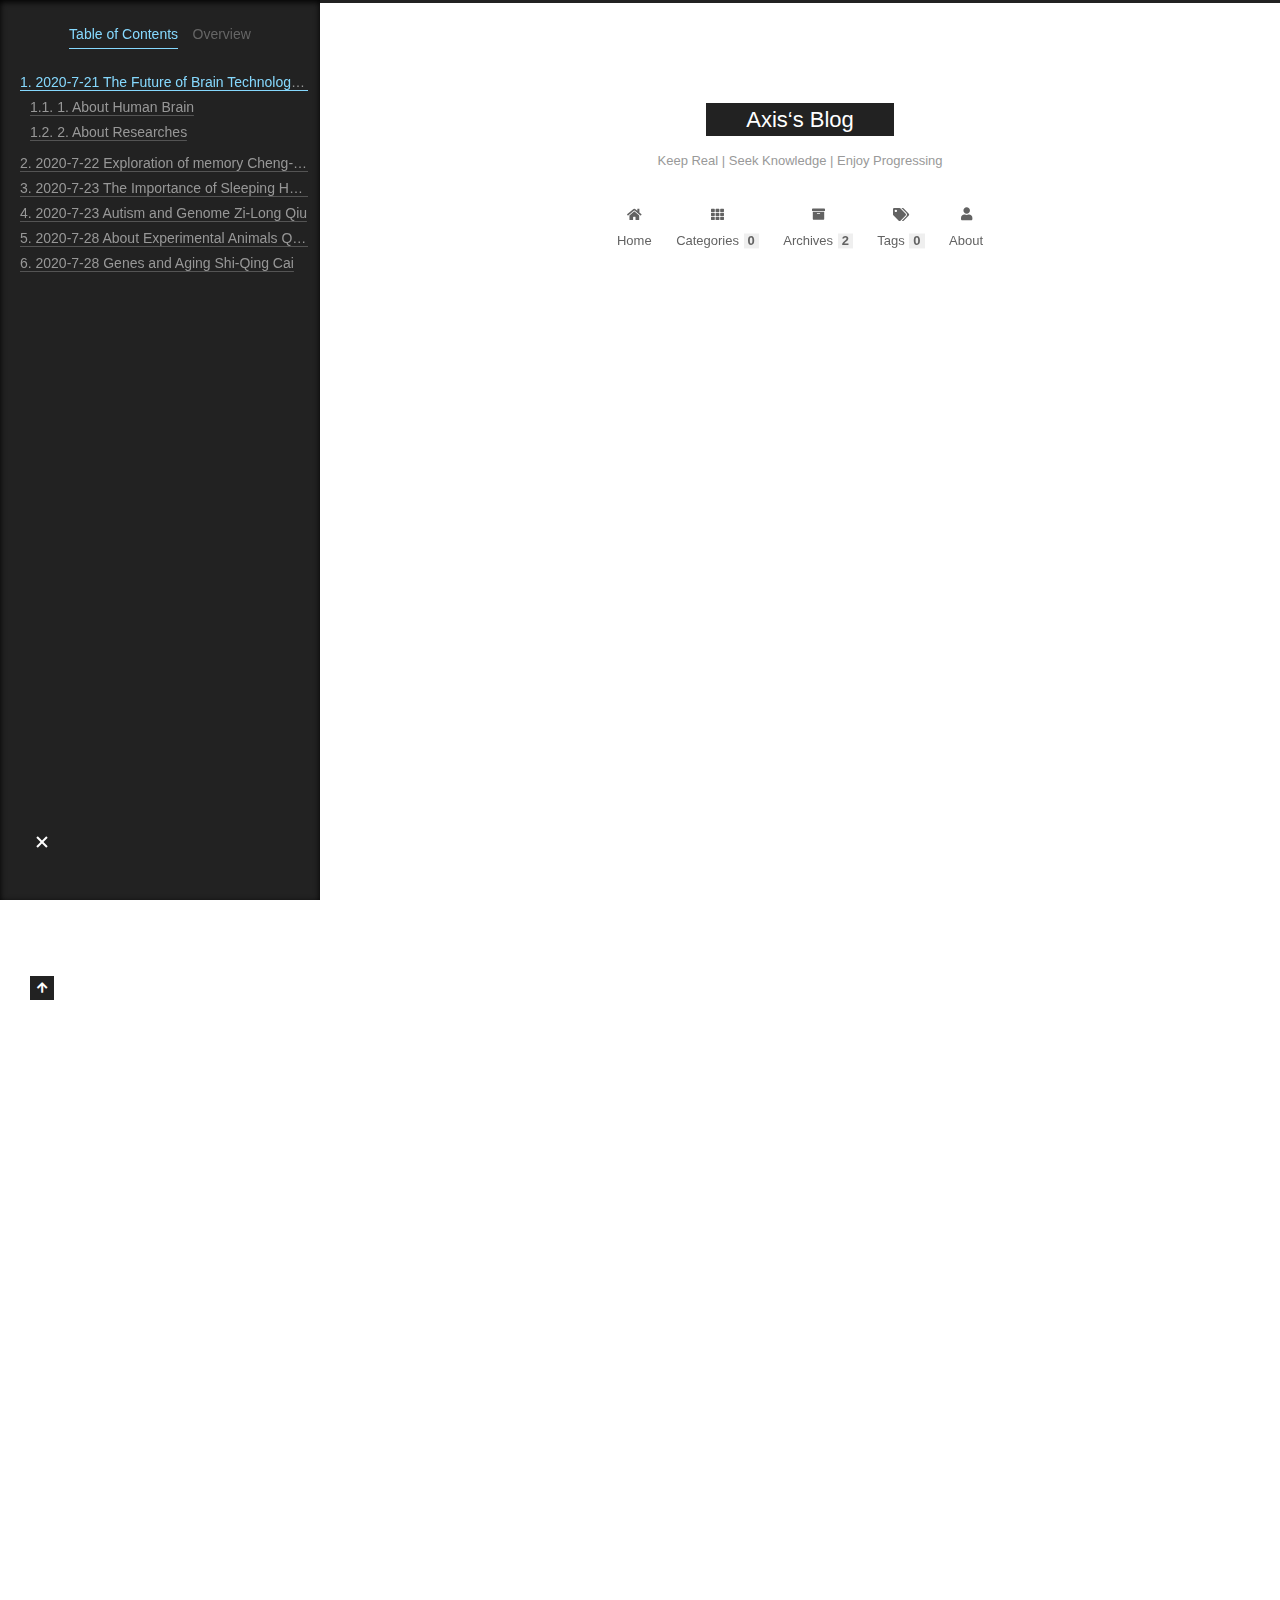
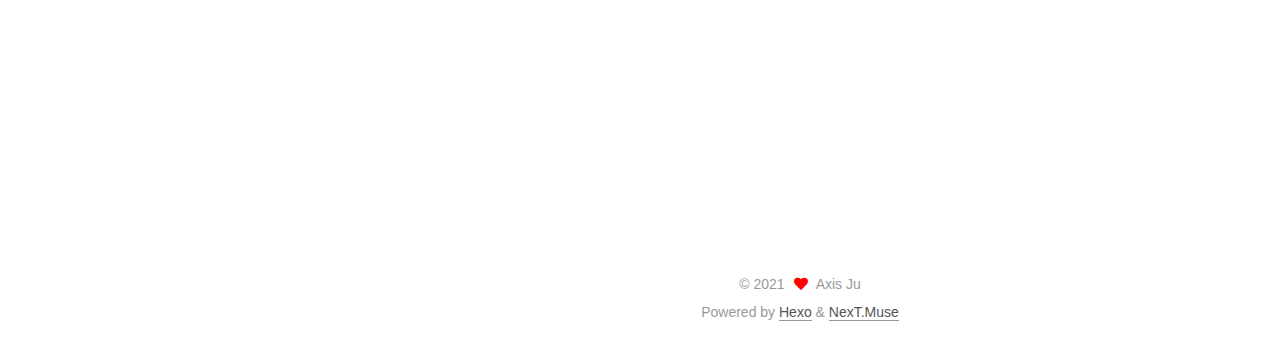
<file: 2021/05/30/2020-7-21 SELF Lecture/index.html>
<!DOCTYPE html>
<html lang="zh-Hans">
<head>
  <meta charset="UTF-8">
<meta name="viewport" content="width=device-width, initial-scale=1, maximum-scale=2">
<meta name="theme-color" content="#222">
<meta name="generator" content="Hexo 5.4.0">
  <link rel="apple-touch-icon" sizes="180x180" href="/images/apple-touch-icon-next.png">
  <link rel="icon" type="image/png" sizes="32x32" href="/images/favicon-32x32-next.png">
  <link rel="icon" type="image/png" sizes="16x16" href="/images/favicon-16x16-next.png">
  <link rel="mask-icon" href="/images/logo.svg" color="#222">

<link rel="stylesheet" href="/css/main.css">


<link rel="stylesheet" href="/lib/font-awesome/css/all.min.css">

<script id="hexo-configurations">
    var NexT = window.NexT || {};
    var CONFIG = {"hostname":"example.com","root":"/","scheme":"Muse","version":"7.8.0","exturl":false,"sidebar":{"position":"left","display":"post","padding":18,"offset":12,"onmobile":false},"copycode":{"enable":false,"show_result":false,"style":null},"back2top":{"enable":true,"sidebar":false,"scrollpercent":false},"bookmark":{"enable":false,"color":"#222","save":"auto"},"fancybox":false,"mediumzoom":false,"lazyload":false,"pangu":false,"comments":{"style":"tabs","active":null,"storage":true,"lazyload":false,"nav":null},"algolia":{"hits":{"per_page":10},"labels":{"input_placeholder":"Search for Posts","hits_empty":"We didn't find any results for the search: ${query}","hits_stats":"${hits} results found in ${time} ms"}},"localsearch":{"enable":false,"trigger":"auto","top_n_per_article":1,"unescape":false,"preload":false},"motion":{"enable":true,"async":false,"transition":{"post_block":"fadeIn","post_header":"slideDownIn","post_body":"slideDownIn","coll_header":"slideLeftIn","sidebar":"slideUpIn"}}};
  </script>

  <meta name="description" content="2020-7-21 The Future of Brain Technology Mu-ming Poo 1. About Human Brain 大脑很复杂—结构 &amp; 功能；1000亿神经元 目前进展：对于大脑如何编码、储存信息，神经元的功能等了解相对清楚；但对于意识等高等功能理解粗浅 重大的理解与突破还未出现—年轻的领域  2. About Researches PET—了解电活动：功">
<meta property="og:type" content="article">
<meta property="og:title" content="Notes of SELF Lectures">
<meta property="og:url" content="http://example.com/2021/05/30/2020-7-21%20SELF%20Lecture/index.html">
<meta property="og:site_name" content="Axis‘s Blog">
<meta property="og:description" content="2020-7-21 The Future of Brain Technology Mu-ming Poo 1. About Human Brain 大脑很复杂—结构 &amp; 功能；1000亿神经元 目前进展：对于大脑如何编码、储存信息，神经元的功能等了解相对清楚；但对于意识等高等功能理解粗浅 重大的理解与突破还未出现—年轻的领域  2. About Researches PET—了解电活动：功">
<meta property="og:locale">
<meta property="article:published_time" content="2021-05-30T14:41:44.153Z">
<meta property="article:modified_time" content="2021-12-05T07:58:37.234Z">
<meta property="article:author" content="Axis Ju">
<meta name="twitter:card" content="summary">

<link rel="canonical" href="http://example.com/2021/05/30/2020-7-21%20SELF%20Lecture/">


<script id="page-configurations">
  // https://hexo.io/docs/variables.html
  CONFIG.page = {
    sidebar: "",
    isHome : false,
    isPost : true,
    lang   : 'zh-Hans'
  };
</script>

  <title>Notes of SELF Lectures | Axis‘s Blog</title>
  






  <noscript>
  <style>
  .use-motion .brand,
  .use-motion .menu-item,
  .sidebar-inner,
  .use-motion .post-block,
  .use-motion .pagination,
  .use-motion .comments,
  .use-motion .post-header,
  .use-motion .post-body,
  .use-motion .collection-header { opacity: initial; }

  .use-motion .site-title,
  .use-motion .site-subtitle {
    opacity: initial;
    top: initial;
  }

  .use-motion .logo-line-before i { left: initial; }
  .use-motion .logo-line-after i { right: initial; }
  </style>
</noscript>

</head>

<body itemscope itemtype="http://schema.org/WebPage">
  <div class="container use-motion">
    <div class="headband"></div>

    <header class="header" itemscope itemtype="http://schema.org/WPHeader">
      <div class="header-inner"><div class="site-brand-container">
  <div class="site-nav-toggle">
    <div class="toggle" aria-label="Toggle navigation bar">
      <span class="toggle-line toggle-line-first"></span>
      <span class="toggle-line toggle-line-middle"></span>
      <span class="toggle-line toggle-line-last"></span>
    </div>
  </div>

  <div class="site-meta">

    <a href="/" class="brand" rel="start">
      <span class="logo-line-before"><i></i></span>
      <h1 class="site-title">Axis‘s Blog</h1>
      <span class="logo-line-after"><i></i></span>
    </a>
      <p class="site-subtitle" itemprop="description">Keep Real | Seek Knowledge | Enjoy Progressing</p>
  </div>

  <div class="site-nav-right">
    <div class="toggle popup-trigger">
    </div>
  </div>
</div>




<nav class="site-nav">
  <ul id="menu" class="main-menu menu">
        <li class="menu-item menu-item-home">

    <a href="/" rel="section"><i class="fa fa-home fa-fw"></i>Home</a>

  </li>
        <li class="menu-item menu-item-categories">

    <a href="/categories/" rel="section"><i class="fa fa-th fa-fw"></i>Categories<span class="badge">0</span></a>

  </li>
        <li class="menu-item menu-item-archives">

    <a href="/archives/" rel="section"><i class="fa fa-archive fa-fw"></i>Archives<span class="badge">2</span></a>

  </li>
        <li class="menu-item menu-item-tags">

    <a href="/tags/" rel="section"><i class="fa fa-tags fa-fw"></i>Tags<span class="badge">0</span></a>

  </li>
        <li class="menu-item menu-item-about">

    <a href="/about/" rel="section"><i class="fa fa-user fa-fw"></i>About</a>

  </li>
  </ul>
</nav>




</div>
    </header>

    
  <div class="back-to-top">
    <i class="fa fa-arrow-up"></i>
    <span>0%</span>
  </div>


    <main class="main">
      <div class="main-inner">
        <div class="content-wrap">
          

          <div class="content post posts-expand">
            

    
  
  
  <article itemscope itemtype="http://schema.org/Article" class="post-block" lang="zh-Hans">
    <link itemprop="mainEntityOfPage" href="http://example.com/2021/05/30/2020-7-21%20SELF%20Lecture/">

    <span hidden itemprop="author" itemscope itemtype="http://schema.org/Person">
      <meta itemprop="image" content="/images/scrubs.JPG">
      <meta itemprop="name" content="Axis Ju">
      <meta itemprop="description" content="">
    </span>

    <span hidden itemprop="publisher" itemscope itemtype="http://schema.org/Organization">
      <meta itemprop="name" content="Axis‘s Blog">
    </span>
      <header class="post-header">
        <h1 class="post-title" itemprop="name headline">
          Notes of SELF Lectures
        </h1>

        <div class="post-meta">
            <span class="post-meta-item">
              <span class="post-meta-item-icon">
                <i class="far fa-calendar"></i>
              </span>
              <span class="post-meta-item-text">Posted on</span>

              <time title="Created: 2021-05-30 22:41:44" itemprop="dateCreated datePublished" datetime="2021-05-30T22:41:44+08:00">2021-05-30</time>
            </span>
              <span class="post-meta-item">
                <span class="post-meta-item-icon">
                  <i class="far fa-calendar-check"></i>
                </span>
                <span class="post-meta-item-text">Edited on</span>
                <time title="Modified: 2021-12-05 15:58:37" itemprop="dateModified" datetime="2021-12-05T15:58:37+08:00">2021-12-05</time>
              </span>

          

        </div>
      </header>

    
    
    
    <div class="post-body" itemprop="articleBody">

      
        <h1 id="2020-7-21-The-Future-of-Brain-Technology-Mu-ming-Poo"><a href="#2020-7-21-The-Future-of-Brain-Technology-Mu-ming-Poo" class="headerlink" title="2020-7-21 The Future of Brain Technology Mu-ming Poo"></a>2020-7-21 The Future of Brain Technology <em>Mu-ming Poo</em></h1><hr>
<h2 id="1-About-Human-Brain"><a href="#1-About-Human-Brain" class="headerlink" title="1. About Human Brain"></a>1. About Human Brain</h2><ul>
<li>大脑很复杂—结构 &amp; 功能；1000亿神经元</li>
<li>目前进展：对于大脑如何编码、储存信息，神经元的功能等了解相对清楚；但对于意识等高等功能理解粗浅</li>
<li>重大的理解与突破还未出现—年轻的领域</li>
</ul>
<h2 id="2-About-Researches"><a href="#2-About-Researches" class="headerlink" title="2. About Researches"></a>2. About Researches</h2><ul>
<li>PET—了解电活动：功能活动与宏观位置的关系</li>
<li>视觉只涉及部分脑区，而回忆思考视觉涉及广泛的脑区</li>
<li>125个Science前沿问题，18个为神经生物学相关</li>
<li>三个角度理解神经联接图谱<ul>
<li><ol>
<li>宏观层面—功能成像（PET、MRI）</li>
</ol>
</li>
<li><ol start="2">
<li>介观层面—神经环路；搞清楚图谱网络结构相当重要</li>
</ol>
</li>
<li><ol start="3">
<li>微观层面—分子结构</li>
</ol>
</li>
</ul>
</li>
<li>未来方向：<ul>
<li><ol>
<li>理解大脑（内在宇宙）—理解自然</li>
</ol>
</li>
<li><ol start="2">
<li>模拟大脑，创造终极人工智能</li>
</ol>
</li>
<li><ol start="3">
<li>保护大脑，防治脑疾病</li>
</ol>
</li>
</ul>
</li>
<li>中国脑计划（2019年）：<ul>
<li>主体是理解认知功能的神经基础（介观层面），启动国际大科学计划<ul>
<li>神经元类型鉴定（分子表达谱）</li>
<li>神经元电活动的活动图谱</li>
</ul>
</li>
<li>一翼是类脑相关产业（理解语意）<ul>
<li>脑机接口、脑机融合</li>
<li>脑活动调控技术</li>
<li>新一代人工神经网络算法</li>
<li>类脑计算机</li>
<li>大数据处理</li>
</ul>
</li>
<li>一翼是脑部疾病，为健康中国服务<ul>
<li>健康的脑发育与维持</li>
<li>老年脑正常功能的维持</li>
<li>神经退行性疾病（AD发病率高-1/3）</li>
</ul>
</li>
</ul>
</li>
<li>对于重大脑疾病的研究需要：<ul>
<li><ol>
<li>认知机理</li>
</ol>
</li>
<li><ol start="2">
<li>无法认知机理也可以识别早期指标，达到早期干预手段</li>
</ol>
</li>
<li><ol start="3">
<li>建立模式动物（猕猴）</li>
</ol>
</li>
</ul>
</li>
<li>治疗脑疾病面临的问题<ul>
<li><ol>
<li>机理不清</li>
</ol>
</li>
<li><ol start="2">
<li>药物副作用很大，特异性低</li>
</ol>
</li>
<li><ol start="3">
<li>研发缓慢，失败率高</li>
</ol>
</li>
<li><ol start="4">
<li>难以进行药效检验，需要灵长类模型</li>
</ol>
</li>
</ul>
</li>
<li>图灵测试：最重要的标准是语意的理解</li>
</ul>
<h1 id="2020-7-22-Exploration-of-memory-Cheng-Yu-Li"><a href="#2020-7-22-Exploration-of-memory-Cheng-Yu-Li" class="headerlink" title="2020-7-22 Exploration of memory Cheng-Yu Li"></a>2020-7-22 Exploration of memory <em>Cheng-Yu Li</em></h1><hr>
<h2 id="1-For-Instance"><a href="#1-For-Instance" class="headerlink" title="1. For Instance"></a>1. For Instance</h2><ul>
<li>记忆对于生物生存具有重要意义<ul>
<li>对于族群内等级制度的认知与记忆（即使进化为人，也能辨认出族群的族长）</li>
<li>对于敌人的记忆（黑长尾猴对天敌的警告声的记忆；幼儿长尾猴对于警告声的反应依赖于对成年猴的学习与记忆）</li>
</ul>
</li>
</ul>
<h2 id="2-What-is-Study-and-Memory"><a href="#2-What-is-Study-and-Memory" class="headerlink" title="2. What is Study and Memory"></a>2. What is Study and Memory</h2><ul>
<li>使用光遗传技术 验证脑区功能：光照下神经元活动被抑制</li>
<li>非注意性失忆：专注于白色球员时，忽略猩猩等<ul>
<li>忽略日常中的琐碎信息</li>
<li>学习（而且必须是在特定的时期-幼年进行学习）</li>
</ul>
</li>
<li>海马区—损伤后出现严重记忆障碍；手术摘除海马后：旧记忆保留（短期记忆、工作记忆正常），无法形成新记忆（长时间记忆）；可以学会新的运动技能</li>
<li>学习：改变了突触的强度（核心机制）</li>
<li>吸引子网络：突触网络的改变，形成了吸引子—部分信息可以引发更多信息</li>
<li>记忆的强度取决于记忆的次数：慢波电刺激可以加强记忆</li>
<li>To some extent，我们就是我们的记忆</li>
</ul>
<h1 id="2020-7-23-The-Importance-of-Sleeping-Hong-Jun-Zhang"><a href="#2020-7-23-The-Importance-of-Sleeping-Hong-Jun-Zhang" class="headerlink" title="2020-7-23 The Importance of Sleeping Hong-Jun Zhang"></a>2020-7-23 The Importance of Sleeping <em>Hong-Jun Zhang</em></h1><hr>
<h2 id="1-Things-of-Sleeping"><a href="#1-Things-of-Sleeping" class="headerlink" title="1. Things of Sleeping"></a>1. Things of Sleeping</h2><ul>
<li>什么算是睡得好：自然醒，依赖于生物钟</li>
<li>含羞草白天打开 夜晚关闭，提示并不依赖于光照</li>
<li>果蝇的羽化：多在早上羽化——突变剂筛选——周期基因</li>
<li>某些基因（转录因子）过表达后，负反馈抑制，从而形成周期</li>
<li>大型哺乳类动物睡眠时间短；小型动物睡眠时间长</li>
<li>睡眠时间：18岁以上——7-9小时，大于6小时；特殊体质的人睡眠时间短（达芬奇 2小时）——遗传背景的突变</li>
<li>提前睡眠综合征：晚餐后入睡，半夜觉醒 PER2突变；延迟睡眠综合征：3点后入睡</li>
</ul>
<h2 id="2-How-to-Research-Sleeping"><a href="#2-How-to-Research-Sleeping" class="headerlink" title="2. How to Research Sleeping"></a>2. How to Research Sleeping</h2><ul>
<li>记录脑电活动：转为慢波，肌肉电活动降低</li>
<li>睡眠的意义<ul>
<li>修剪无意义的突触形成，为了提高学习效率</li>
<li>清除代谢废物</li>
</ul>
</li>
<li>生物钟失调<ul>
<li>褪黑素积累不足——深度睡眠减少，见于衰老过程的夜间清醒</li>
<li>男性慢波睡眠随年龄降低明显</li>
<li>AD &amp; PD的生物钟完全紊乱，褪黑素含量降低</li>
<li>北欧的极夜，导致季节性相关的抑郁症，其中也有遗传基础的参与（血液中检测到基因的突变）</li>
</ul>
</li>
<li>模式生物<ul>
<li>小鼠的生物节律与人完全相反，Bmal1，Per2等</li>
<li>ION节律紊乱动物模型：Bmal1敲除猴</li>
<li>分析抑郁、焦虑情绪：将动物放入新环境，正常动物会四处活动；而Bmal1敲除猴则待在原地，或爬至高处，提示很警惕</li>
</ul>
</li>
</ul>
<h1 id="2020-7-23-Autism-and-Genome-Zi-Long-Qiu"><a href="#2020-7-23-Autism-and-Genome-Zi-Long-Qiu" class="headerlink" title="2020-7-23 Autism and Genome Zi-Long Qiu"></a>2020-7-23 Autism and Genome <em>Zi-Long Qiu</em></h1><hr>
<h2 id="1-Talks"><a href="#1-Talks" class="headerlink" title="1. Talks"></a>1. Talks</h2><ul>
<li>雨人：患有自闭症（症状重，高功能自闭症）；阿斯伯格综合征（症状轻，高功能）；大部分为低功能</li>
<li>孤独症的命名——南京医科大学教授</li>
<li>阿斯伯格综合征的发现：德国的优生政策淘汰了所有出生缺陷的新生儿（医学与社会学的悲剧）</li>
</ul>
<h2 id="2-The-Disgenesis-of-Autism"><a href="#2-The-Disgenesis-of-Autism" class="headerlink" title="2. The Disgenesis of Autism"></a>2. The Disgenesis of Autism</h2><ul>
<li>自闭症与基因相关：同卵双胞胎发病率显著上升（但并非100%，提示并非完全由基因决定）</li>
<li>基因的突变：编码突变（MECP2突变——瑞特综合征）/拷贝数突变（MECP2拷贝数增加——严重自闭症）</li>
<li>深度学习方法认知基因突变与疾病的关联</li>
</ul>
<h2 id="3-How-to-research-Autism"><a href="#3-How-to-research-Autism" class="headerlink" title="3. How to research Autism"></a>3. How to research Autism</h2><ul>
<li>大多数基因，编码突触相关的蛋白，提示突触网络的障碍导致了自闭症的发生</li>
<li>自闭症表型：社交实验（无社交）</li>
<li>猴携带MECP2多拷贝，表现出社交障碍——自闭症猴模型<ul>
<li>Rescue实验？</li>
</ul>
</li>
<li>超越基础研究的使命（共同努力）</li>
</ul>
<h1 id="2020-7-28-About-Experimental-Animals-Qiang-Sun"><a href="#2020-7-28-About-Experimental-Animals-Qiang-Sun" class="headerlink" title="2020-7-28 About Experimental Animals Qiang Sun"></a>2020-7-28 About Experimental Animals <em>Qiang Sun</em></h1><hr>
<h2 id="1-The-Commitment-of-These-Animals"><a href="#1-The-Commitment-of-These-Animals" class="headerlink" title="1. The Commitment of These Animals"></a>1. The Commitment of These Animals</h2><ul>
<li>输血：1907年用狗做输血的尝试——抗凝剂 &amp; 安全剂量</li>
<li>传染病（白喉）：第一位Noble Prize Winner贝林通过豚鼠发现血清具有保护作用——更大体积动物～马</li>
<li>青霉素的应用安全性检验</li>
<li>结核、脊髓灰质炎 etc</li>
<li>宠物 &amp; 畜牧兽医上的受益</li>
</ul>
<h2 id="2-How-to-Perform-Animal-Experiments"><a href="#2-How-to-Perform-Animal-Experiments" class="headerlink" title="2. How to Perform Animal Experiments"></a>2. How to Perform Animal Experiments</h2><ul>
<li>国际标准化设施AAALAC &amp; 国内标准CNAS</li>
<li>动物福利：提供尽量符合自然条件</li>
<li>实验动物伦理 3R<ul>
<li>尽量使用非动物/高等级动物<ul>
<li>小鼠转基因技术建立病毒易感模型：替代猴子测试脊髓灰质炎</li>
</ul>
</li>
<li>尽量少用实验动物</li>
<li>给实验动物提供最好的环境</li>
</ul>
</li>
<li>动物福利 or 动物权利<ul>
<li>不主张动物权利：需要行为主体履行义务（责任）</li>
</ul>
</li>
<li>科研登不上舞台，谣言将大行其道（转基因作物）</li>
</ul>
<h1 id="2020-7-28-Genes-and-Aging-Shi-Qing-Cai"><a href="#2020-7-28-Genes-and-Aging-Shi-Qing-Cai" class="headerlink" title="2020-7-28 Genes and Aging Shi-Qing Cai"></a>2020-7-28 Genes and Aging <em>Shi-Qing Cai</em></h1><hr>
<h2 id="1-About-Aging-Researches"><a href="#1-About-Aging-Researches" class="headerlink" title="1. About Aging Researches"></a>1. About Aging Researches</h2><ul>
<li>衰老：各种“老年性”疾病发病率增加</li>
<li>研究寿命：人作为实验对象（活不过实验对象lol）；以短生命周期动物作为实验对象</li>
<li>Thomas Johnson 基因变异延长动物寿命：Age-1突变延长线虫寿命</li>
<li>与DAF-2一样，存在与同样的通路中：Insulin Signaling；此通路在进化上保守</li>
<li>二甲双胍：延长寿命（临床实验）</li>
</ul>
<h2 id="2-Aging-and-Lifespan"><a href="#2-Aging-and-Lifespan" class="headerlink" title="2. Aging and Lifespan"></a>2. Aging and Lifespan</h2><ul>
<li>长生不一定不老：长生并不显著增加健康寿命——应研究健康衰老</li>
<li>失能老人：无生活自理能力/意识状态差（AD）</li>
<li>研究健康衰老：越活越精神（齐白石），是基因的基础？是生活方式的原因？<ul>
<li>模式生物：秀丽隐杆线虫（lifespan: 3weeks）；youg～运动好</li>
<li>神经肽（催产素等）：怀孕时期的性格改变；长寿线虫中有独特的神经肽（RGBA-1）可与受体（NPR-25）结合延缓衰老</li>
</ul>
</li>
</ul>

    </div>

    
    
    

      <footer class="post-footer">

        


        
    <div class="post-nav">
      <div class="post-nav-item"></div>
      <div class="post-nav-item">
    <a href="/2021/07/30/hello-world/" rel="next" title="Hello World">
      Hello World <i class="fa fa-chevron-right"></i>
    </a></div>
    </div>
      </footer>
    
  </article>
  
  
  



          </div>
          

<script>
  window.addEventListener('tabs:register', () => {
    let { activeClass } = CONFIG.comments;
    if (CONFIG.comments.storage) {
      activeClass = localStorage.getItem('comments_active') || activeClass;
    }
    if (activeClass) {
      let activeTab = document.querySelector(`a[href="#comment-${activeClass}"]`);
      if (activeTab) {
        activeTab.click();
      }
    }
  });
  if (CONFIG.comments.storage) {
    window.addEventListener('tabs:click', event => {
      if (!event.target.matches('.tabs-comment .tab-content .tab-pane')) return;
      let commentClass = event.target.classList[1];
      localStorage.setItem('comments_active', commentClass);
    });
  }
</script>

        </div>
          
  
  <div class="toggle sidebar-toggle">
    <span class="toggle-line toggle-line-first"></span>
    <span class="toggle-line toggle-line-middle"></span>
    <span class="toggle-line toggle-line-last"></span>
  </div>

  <aside class="sidebar">
    <div class="sidebar-inner">

      <ul class="sidebar-nav motion-element">
        <li class="sidebar-nav-toc">
          Table of Contents
        </li>
        <li class="sidebar-nav-overview">
          Overview
        </li>
      </ul>

      <!--noindex-->
      <div class="post-toc-wrap sidebar-panel">
          <div class="post-toc motion-element"><ol class="nav"><li class="nav-item nav-level-1"><a class="nav-link" href="#2020-7-21-The-Future-of-Brain-Technology-Mu-ming-Poo"><span class="nav-number">1.</span> <span class="nav-text">2020-7-21 The Future of Brain Technology Mu-ming Poo</span></a><ol class="nav-child"><li class="nav-item nav-level-2"><a class="nav-link" href="#1-About-Human-Brain"><span class="nav-number">1.1.</span> <span class="nav-text">1. About Human Brain</span></a></li><li class="nav-item nav-level-2"><a class="nav-link" href="#2-About-Researches"><span class="nav-number">1.2.</span> <span class="nav-text">2. About Researches</span></a></li></ol></li><li class="nav-item nav-level-1"><a class="nav-link" href="#2020-7-22-Exploration-of-memory-Cheng-Yu-Li"><span class="nav-number">2.</span> <span class="nav-text">2020-7-22 Exploration of memory Cheng-Yu Li</span></a><ol class="nav-child"><li class="nav-item nav-level-2"><a class="nav-link" href="#1-For-Instance"><span class="nav-number">2.1.</span> <span class="nav-text">1. For Instance</span></a></li><li class="nav-item nav-level-2"><a class="nav-link" href="#2-What-is-Study-and-Memory"><span class="nav-number">2.2.</span> <span class="nav-text">2. What is Study and Memory</span></a></li></ol></li><li class="nav-item nav-level-1"><a class="nav-link" href="#2020-7-23-The-Importance-of-Sleeping-Hong-Jun-Zhang"><span class="nav-number">3.</span> <span class="nav-text">2020-7-23 The Importance of Sleeping Hong-Jun Zhang</span></a><ol class="nav-child"><li class="nav-item nav-level-2"><a class="nav-link" href="#1-Things-of-Sleeping"><span class="nav-number">3.1.</span> <span class="nav-text">1. Things of Sleeping</span></a></li><li class="nav-item nav-level-2"><a class="nav-link" href="#2-How-to-Research-Sleeping"><span class="nav-number">3.2.</span> <span class="nav-text">2. How to Research Sleeping</span></a></li></ol></li><li class="nav-item nav-level-1"><a class="nav-link" href="#2020-7-23-Autism-and-Genome-Zi-Long-Qiu"><span class="nav-number">4.</span> <span class="nav-text">2020-7-23 Autism and Genome Zi-Long Qiu</span></a><ol class="nav-child"><li class="nav-item nav-level-2"><a class="nav-link" href="#1-Talks"><span class="nav-number">4.1.</span> <span class="nav-text">1. Talks</span></a></li><li class="nav-item nav-level-2"><a class="nav-link" href="#2-The-Disgenesis-of-Autism"><span class="nav-number">4.2.</span> <span class="nav-text">2. The Disgenesis of Autism</span></a></li><li class="nav-item nav-level-2"><a class="nav-link" href="#3-How-to-research-Autism"><span class="nav-number">4.3.</span> <span class="nav-text">3. How to research Autism</span></a></li></ol></li><li class="nav-item nav-level-1"><a class="nav-link" href="#2020-7-28-About-Experimental-Animals-Qiang-Sun"><span class="nav-number">5.</span> <span class="nav-text">2020-7-28 About Experimental Animals Qiang Sun</span></a><ol class="nav-child"><li class="nav-item nav-level-2"><a class="nav-link" href="#1-The-Commitment-of-These-Animals"><span class="nav-number">5.1.</span> <span class="nav-text">1. The Commitment of These Animals</span></a></li><li class="nav-item nav-level-2"><a class="nav-link" href="#2-How-to-Perform-Animal-Experiments"><span class="nav-number">5.2.</span> <span class="nav-text">2. How to Perform Animal Experiments</span></a></li></ol></li><li class="nav-item nav-level-1"><a class="nav-link" href="#2020-7-28-Genes-and-Aging-Shi-Qing-Cai"><span class="nav-number">6.</span> <span class="nav-text">2020-7-28 Genes and Aging Shi-Qing Cai</span></a><ol class="nav-child"><li class="nav-item nav-level-2"><a class="nav-link" href="#1-About-Aging-Researches"><span class="nav-number">6.1.</span> <span class="nav-text">1. About Aging Researches</span></a></li><li class="nav-item nav-level-2"><a class="nav-link" href="#2-Aging-and-Lifespan"><span class="nav-number">6.2.</span> <span class="nav-text">2. Aging and Lifespan</span></a></li></ol></li></ol></div>
      </div>
      <!--/noindex-->

      <div class="site-overview-wrap sidebar-panel">
        <div class="site-author motion-element" itemprop="author" itemscope itemtype="http://schema.org/Person">
    <img class="site-author-image" itemprop="image" alt="Axis Ju"
      src="/images/scrubs.JPG">
  <p class="site-author-name" itemprop="name">Axis Ju</p>
  <div class="site-description" itemprop="description"></div>
</div>
<div class="site-state-wrap motion-element">
  <nav class="site-state">
      <div class="site-state-item site-state-posts">
          <a href="/archives/">
        
          <span class="site-state-item-count">2</span>
          <span class="site-state-item-name">posts</span>
        </a>
      </div>
  </nav>
</div>
  <div class="links-of-author motion-element">
      <span class="links-of-author-item">
        <a href="https://github.com/Axis-Ju" title="GitHub → https:&#x2F;&#x2F;github.com&#x2F;Axis-Ju" rel="noopener" target="_blank"><i class="fab fa-github fa-fw"></i>GitHub</a>
      </span>
      <span class="links-of-author-item">
        <a href="/sihanju@njmu.edu.cn" title="E-Mail → sihanju@njmu.edu.cn"><i class="fa fa-envelope fa-fw"></i>E-Mail</a>
      </span>
  </div>



      </div>

    </div>
  </aside>
  <div id="sidebar-dimmer"></div>


      </div>
    </main>

    <footer class="footer">
      <div class="footer-inner">
        

        

<div class="copyright">
  
  &copy; 
  <span itemprop="copyrightYear">2021</span>
  <span class="with-love">
    <i class="fa fa-heart"></i>
  </span>
  <span class="author" itemprop="copyrightHolder">Axis Ju</span>
</div>
  <div class="powered-by">Powered by <a href="https://hexo.io/" class="theme-link" rel="noopener" target="_blank">Hexo</a> & <a href="https://muse.theme-next.org/" class="theme-link" rel="noopener" target="_blank">NexT.Muse</a>
  </div>

        








      </div>
    </footer>
  </div>

  
  <script src="/lib/anime.min.js"></script>
  <script src="/lib/velocity/velocity.min.js"></script>
  <script src="/lib/velocity/velocity.ui.min.js"></script>

<script src="/js/utils.js"></script>

<script src="/js/motion.js"></script>


<script src="/js/schemes/muse.js"></script>


<script src="/js/next-boot.js"></script>




  















  

  

</body>
</html>
</file>
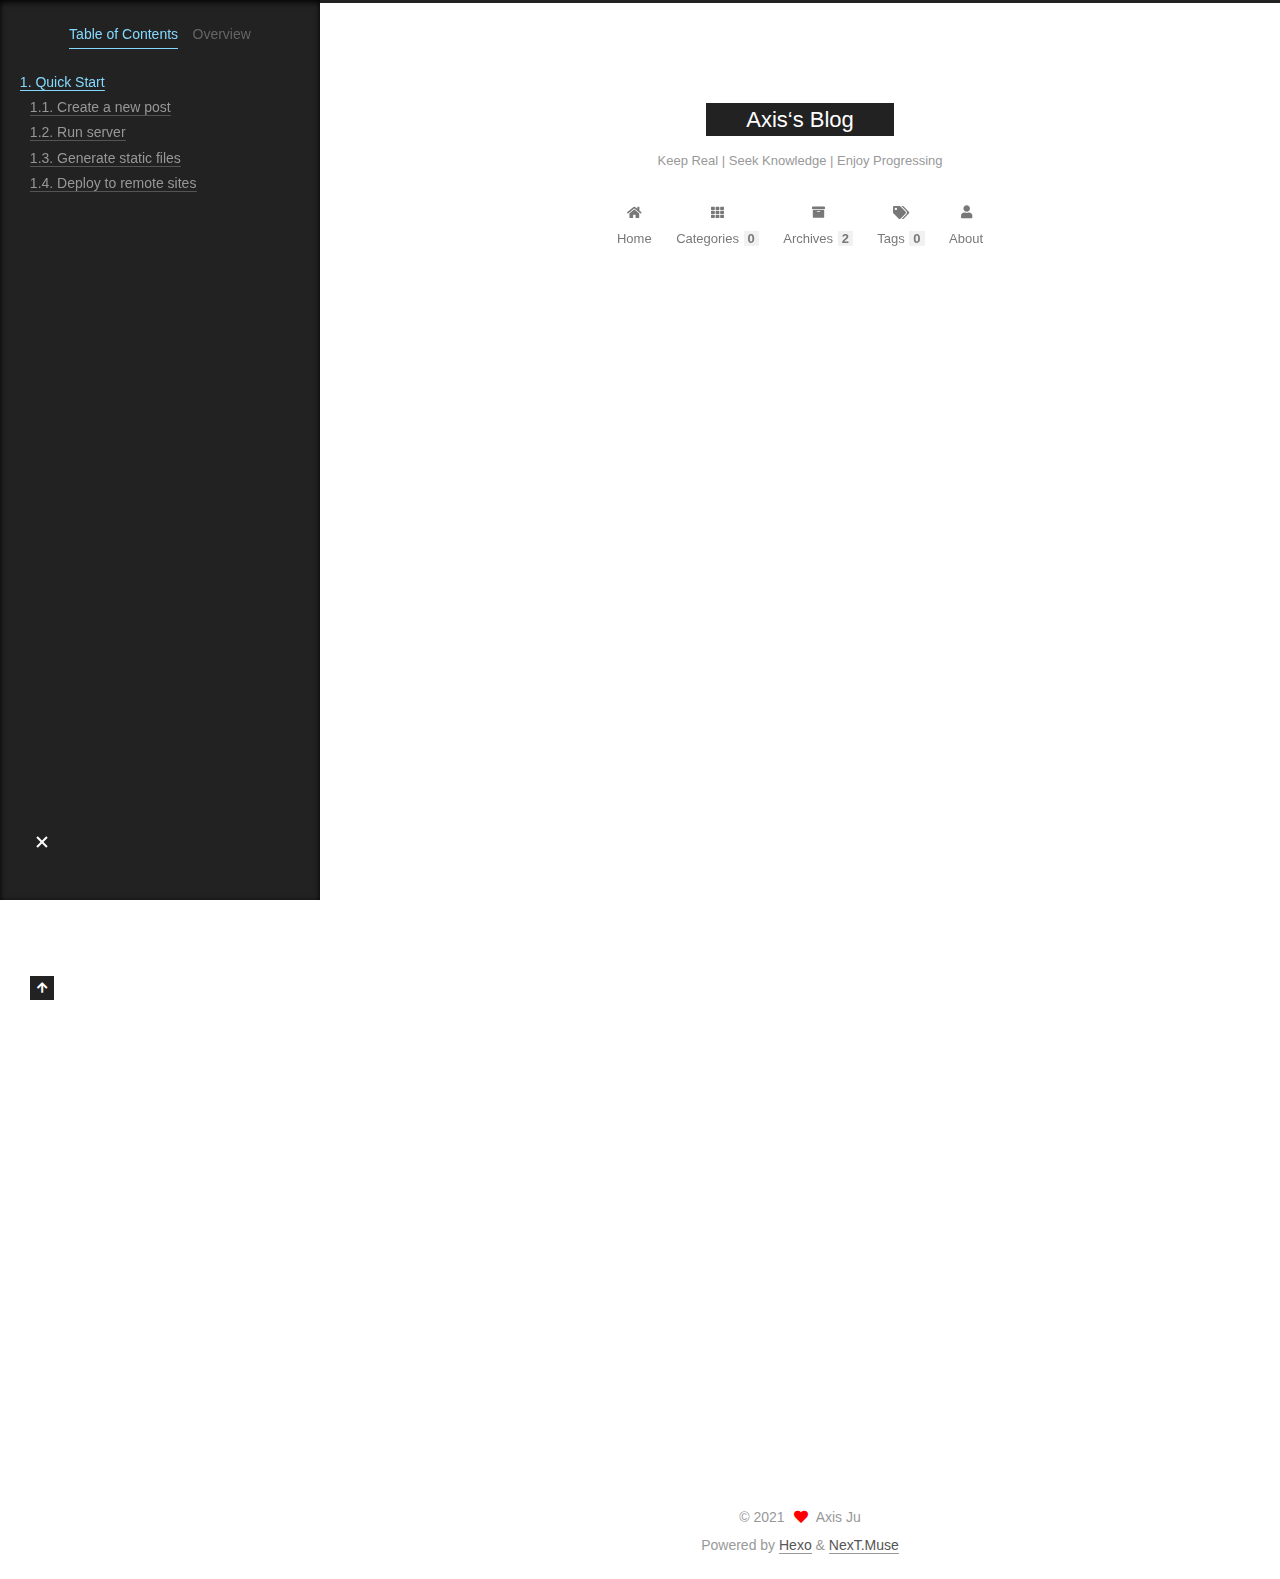
<file: 2021/07/30/hello-world/index.html>
<!DOCTYPE html>
<html lang="zh-Hans">
<head>
  <meta charset="UTF-8">
<meta name="viewport" content="width=device-width, initial-scale=1, maximum-scale=2">
<meta name="theme-color" content="#222">
<meta name="generator" content="Hexo 5.4.0">
  <link rel="apple-touch-icon" sizes="180x180" href="/images/apple-touch-icon-next.png">
  <link rel="icon" type="image/png" sizes="32x32" href="/images/favicon-32x32-next.png">
  <link rel="icon" type="image/png" sizes="16x16" href="/images/favicon-16x16-next.png">
  <link rel="mask-icon" href="/images/logo.svg" color="#222">

<link rel="stylesheet" href="/css/main.css">


<link rel="stylesheet" href="/lib/font-awesome/css/all.min.css">

<script id="hexo-configurations">
    var NexT = window.NexT || {};
    var CONFIG = {"hostname":"example.com","root":"/","scheme":"Muse","version":"7.8.0","exturl":false,"sidebar":{"position":"left","display":"post","padding":18,"offset":12,"onmobile":false},"copycode":{"enable":false,"show_result":false,"style":null},"back2top":{"enable":true,"sidebar":false,"scrollpercent":false},"bookmark":{"enable":false,"color":"#222","save":"auto"},"fancybox":false,"mediumzoom":false,"lazyload":false,"pangu":false,"comments":{"style":"tabs","active":null,"storage":true,"lazyload":false,"nav":null},"algolia":{"hits":{"per_page":10},"labels":{"input_placeholder":"Search for Posts","hits_empty":"We didn't find any results for the search: ${query}","hits_stats":"${hits} results found in ${time} ms"}},"localsearch":{"enable":false,"trigger":"auto","top_n_per_article":1,"unescape":false,"preload":false},"motion":{"enable":true,"async":false,"transition":{"post_block":"fadeIn","post_header":"slideDownIn","post_body":"slideDownIn","coll_header":"slideLeftIn","sidebar":"slideUpIn"}}};
  </script>

  <meta name="description" content="Welcome to Hexo! This is your very first post. Check documentation for more info. If you get any problems when using Hexo, you can find the answer in troubleshooting or you can ask me on GitHub. Quick">
<meta property="og:type" content="article">
<meta property="og:title" content="Hello World">
<meta property="og:url" content="http://example.com/2021/07/30/hello-world/index.html">
<meta property="og:site_name" content="Axis‘s Blog">
<meta property="og:description" content="Welcome to Hexo! This is your very first post. Check documentation for more info. If you get any problems when using Hexo, you can find the answer in troubleshooting or you can ask me on GitHub. Quick">
<meta property="og:locale">
<meta property="article:published_time" content="2021-07-30T06:21:41.468Z">
<meta property="article:modified_time" content="2021-07-30T06:21:41.469Z">
<meta property="article:author" content="Axis Ju">
<meta name="twitter:card" content="summary">

<link rel="canonical" href="http://example.com/2021/07/30/hello-world/">


<script id="page-configurations">
  // https://hexo.io/docs/variables.html
  CONFIG.page = {
    sidebar: "",
    isHome : false,
    isPost : true,
    lang   : 'zh-Hans'
  };
</script>

  <title>Hello World | Axis‘s Blog</title>
  






  <noscript>
  <style>
  .use-motion .brand,
  .use-motion .menu-item,
  .sidebar-inner,
  .use-motion .post-block,
  .use-motion .pagination,
  .use-motion .comments,
  .use-motion .post-header,
  .use-motion .post-body,
  .use-motion .collection-header { opacity: initial; }

  .use-motion .site-title,
  .use-motion .site-subtitle {
    opacity: initial;
    top: initial;
  }

  .use-motion .logo-line-before i { left: initial; }
  .use-motion .logo-line-after i { right: initial; }
  </style>
</noscript>

</head>

<body itemscope itemtype="http://schema.org/WebPage">
  <div class="container use-motion">
    <div class="headband"></div>

    <header class="header" itemscope itemtype="http://schema.org/WPHeader">
      <div class="header-inner"><div class="site-brand-container">
  <div class="site-nav-toggle">
    <div class="toggle" aria-label="Toggle navigation bar">
      <span class="toggle-line toggle-line-first"></span>
      <span class="toggle-line toggle-line-middle"></span>
      <span class="toggle-line toggle-line-last"></span>
    </div>
  </div>

  <div class="site-meta">

    <a href="/" class="brand" rel="start">
      <span class="logo-line-before"><i></i></span>
      <h1 class="site-title">Axis‘s Blog</h1>
      <span class="logo-line-after"><i></i></span>
    </a>
      <p class="site-subtitle" itemprop="description">Keep Real | Seek Knowledge | Enjoy Progressing</p>
  </div>

  <div class="site-nav-right">
    <div class="toggle popup-trigger">
    </div>
  </div>
</div>




<nav class="site-nav">
  <ul id="menu" class="main-menu menu">
        <li class="menu-item menu-item-home">

    <a href="/" rel="section"><i class="fa fa-home fa-fw"></i>Home</a>

  </li>
        <li class="menu-item menu-item-categories">

    <a href="/categories/" rel="section"><i class="fa fa-th fa-fw"></i>Categories<span class="badge">0</span></a>

  </li>
        <li class="menu-item menu-item-archives">

    <a href="/archives/" rel="section"><i class="fa fa-archive fa-fw"></i>Archives<span class="badge">2</span></a>

  </li>
        <li class="menu-item menu-item-tags">

    <a href="/tags/" rel="section"><i class="fa fa-tags fa-fw"></i>Tags<span class="badge">0</span></a>

  </li>
        <li class="menu-item menu-item-about">

    <a href="/about/" rel="section"><i class="fa fa-user fa-fw"></i>About</a>

  </li>
  </ul>
</nav>




</div>
    </header>

    
  <div class="back-to-top">
    <i class="fa fa-arrow-up"></i>
    <span>0%</span>
  </div>


    <main class="main">
      <div class="main-inner">
        <div class="content-wrap">
          

          <div class="content post posts-expand">
            

    
  
  
  <article itemscope itemtype="http://schema.org/Article" class="post-block" lang="zh-Hans">
    <link itemprop="mainEntityOfPage" href="http://example.com/2021/07/30/hello-world/">

    <span hidden itemprop="author" itemscope itemtype="http://schema.org/Person">
      <meta itemprop="image" content="/images/scrubs.JPG">
      <meta itemprop="name" content="Axis Ju">
      <meta itemprop="description" content="">
    </span>

    <span hidden itemprop="publisher" itemscope itemtype="http://schema.org/Organization">
      <meta itemprop="name" content="Axis‘s Blog">
    </span>
      <header class="post-header">
        <h1 class="post-title" itemprop="name headline">
          Hello World
        </h1>

        <div class="post-meta">
            <span class="post-meta-item">
              <span class="post-meta-item-icon">
                <i class="far fa-calendar"></i>
              </span>
              <span class="post-meta-item-text">Posted on</span>

              <time title="Created: 2021-07-30 14:21:41" itemprop="dateCreated datePublished" datetime="2021-07-30T14:21:41+08:00">2021-07-30</time>
            </span>

          

        </div>
      </header>

    
    
    
    <div class="post-body" itemprop="articleBody">

      
        <p>Welcome to <a target="_blank" rel="noopener" href="https://hexo.io/">Hexo</a>! This is your very first post. Check <a target="_blank" rel="noopener" href="https://hexo.io/docs/">documentation</a> for more info. If you get any problems when using Hexo, you can find the answer in <a target="_blank" rel="noopener" href="https://hexo.io/docs/troubleshooting.html">troubleshooting</a> or you can ask me on <a target="_blank" rel="noopener" href="https://github.com/hexojs/hexo/issues">GitHub</a>.</p>
<h2 id="Quick-Start"><a href="#Quick-Start" class="headerlink" title="Quick Start"></a>Quick Start</h2><h3 id="Create-a-new-post"><a href="#Create-a-new-post" class="headerlink" title="Create a new post"></a>Create a new post</h3><figure class="highlight bash"><table><tr><td class="gutter"><pre><span class="line">1</span><br></pre></td><td class="code"><pre><span class="line">$ hexo new <span class="string">&quot;My New Post&quot;</span></span><br></pre></td></tr></table></figure>

<p>More info: <a target="_blank" rel="noopener" href="https://hexo.io/docs/writing.html">Writing</a></p>
<h3 id="Run-server"><a href="#Run-server" class="headerlink" title="Run server"></a>Run server</h3><figure class="highlight bash"><table><tr><td class="gutter"><pre><span class="line">1</span><br></pre></td><td class="code"><pre><span class="line">$ hexo server</span><br></pre></td></tr></table></figure>

<p>More info: <a target="_blank" rel="noopener" href="https://hexo.io/docs/server.html">Server</a></p>
<h3 id="Generate-static-files"><a href="#Generate-static-files" class="headerlink" title="Generate static files"></a>Generate static files</h3><figure class="highlight bash"><table><tr><td class="gutter"><pre><span class="line">1</span><br></pre></td><td class="code"><pre><span class="line">$ hexo generate</span><br></pre></td></tr></table></figure>

<p>More info: <a target="_blank" rel="noopener" href="https://hexo.io/docs/generating.html">Generating</a></p>
<h3 id="Deploy-to-remote-sites"><a href="#Deploy-to-remote-sites" class="headerlink" title="Deploy to remote sites"></a>Deploy to remote sites</h3><figure class="highlight bash"><table><tr><td class="gutter"><pre><span class="line">1</span><br></pre></td><td class="code"><pre><span class="line">$ hexo deploy</span><br></pre></td></tr></table></figure>

<p>More info: <a target="_blank" rel="noopener" href="https://hexo.io/docs/one-command-deployment.html">Deployment</a></p>

    </div>

    
    
    

      <footer class="post-footer">

        


        
    <div class="post-nav">
      <div class="post-nav-item">
    <a href="/2021/05/30/2020-7-21%20SELF%20Lecture/" rel="prev" title="Notes of SELF Lectures">
      <i class="fa fa-chevron-left"></i> Notes of SELF Lectures
    </a></div>
      <div class="post-nav-item"></div>
    </div>
      </footer>
    
  </article>
  
  
  



          </div>
          

<script>
  window.addEventListener('tabs:register', () => {
    let { activeClass } = CONFIG.comments;
    if (CONFIG.comments.storage) {
      activeClass = localStorage.getItem('comments_active') || activeClass;
    }
    if (activeClass) {
      let activeTab = document.querySelector(`a[href="#comment-${activeClass}"]`);
      if (activeTab) {
        activeTab.click();
      }
    }
  });
  if (CONFIG.comments.storage) {
    window.addEventListener('tabs:click', event => {
      if (!event.target.matches('.tabs-comment .tab-content .tab-pane')) return;
      let commentClass = event.target.classList[1];
      localStorage.setItem('comments_active', commentClass);
    });
  }
</script>

        </div>
          
  
  <div class="toggle sidebar-toggle">
    <span class="toggle-line toggle-line-first"></span>
    <span class="toggle-line toggle-line-middle"></span>
    <span class="toggle-line toggle-line-last"></span>
  </div>

  <aside class="sidebar">
    <div class="sidebar-inner">

      <ul class="sidebar-nav motion-element">
        <li class="sidebar-nav-toc">
          Table of Contents
        </li>
        <li class="sidebar-nav-overview">
          Overview
        </li>
      </ul>

      <!--noindex-->
      <div class="post-toc-wrap sidebar-panel">
          <div class="post-toc motion-element"><ol class="nav"><li class="nav-item nav-level-2"><a class="nav-link" href="#Quick-Start"><span class="nav-number">1.</span> <span class="nav-text">Quick Start</span></a><ol class="nav-child"><li class="nav-item nav-level-3"><a class="nav-link" href="#Create-a-new-post"><span class="nav-number">1.1.</span> <span class="nav-text">Create a new post</span></a></li><li class="nav-item nav-level-3"><a class="nav-link" href="#Run-server"><span class="nav-number">1.2.</span> <span class="nav-text">Run server</span></a></li><li class="nav-item nav-level-3"><a class="nav-link" href="#Generate-static-files"><span class="nav-number">1.3.</span> <span class="nav-text">Generate static files</span></a></li><li class="nav-item nav-level-3"><a class="nav-link" href="#Deploy-to-remote-sites"><span class="nav-number">1.4.</span> <span class="nav-text">Deploy to remote sites</span></a></li></ol></li></ol></div>
      </div>
      <!--/noindex-->

      <div class="site-overview-wrap sidebar-panel">
        <div class="site-author motion-element" itemprop="author" itemscope itemtype="http://schema.org/Person">
    <img class="site-author-image" itemprop="image" alt="Axis Ju"
      src="/images/scrubs.JPG">
  <p class="site-author-name" itemprop="name">Axis Ju</p>
  <div class="site-description" itemprop="description"></div>
</div>
<div class="site-state-wrap motion-element">
  <nav class="site-state">
      <div class="site-state-item site-state-posts">
          <a href="/archives/">
        
          <span class="site-state-item-count">2</span>
          <span class="site-state-item-name">posts</span>
        </a>
      </div>
  </nav>
</div>
  <div class="links-of-author motion-element">
      <span class="links-of-author-item">
        <a href="https://github.com/Axis-Ju" title="GitHub → https:&#x2F;&#x2F;github.com&#x2F;Axis-Ju" rel="noopener" target="_blank"><i class="fab fa-github fa-fw"></i>GitHub</a>
      </span>
      <span class="links-of-author-item">
        <a href="/sihanju@njmu.edu.cn" title="E-Mail → sihanju@njmu.edu.cn"><i class="fa fa-envelope fa-fw"></i>E-Mail</a>
      </span>
  </div>



      </div>

    </div>
  </aside>
  <div id="sidebar-dimmer"></div>


      </div>
    </main>

    <footer class="footer">
      <div class="footer-inner">
        

        

<div class="copyright">
  
  &copy; 
  <span itemprop="copyrightYear">2021</span>
  <span class="with-love">
    <i class="fa fa-heart"></i>
  </span>
  <span class="author" itemprop="copyrightHolder">Axis Ju</span>
</div>
  <div class="powered-by">Powered by <a href="https://hexo.io/" class="theme-link" rel="noopener" target="_blank">Hexo</a> & <a href="https://muse.theme-next.org/" class="theme-link" rel="noopener" target="_blank">NexT.Muse</a>
  </div>

        








      </div>
    </footer>
  </div>

  
  <script src="/lib/anime.min.js"></script>
  <script src="/lib/velocity/velocity.min.js"></script>
  <script src="/lib/velocity/velocity.ui.min.js"></script>

<script src="/js/utils.js"></script>

<script src="/js/motion.js"></script>


<script src="/js/schemes/muse.js"></script>


<script src="/js/next-boot.js"></script>




  















  

  

</body>
</html>
</file>
<file: css/main.css>
:root {
  --body-bg-color: #fff;
  --content-bg-color: #fff;
  --card-bg-color: #f5f5f5;
  --text-color: #555;
  --blockquote-color: #666;
  --link-color: #555;
  --link-hover-color: #222;
  --brand-color: #fff;
  --brand-hover-color: #fff;
  --table-row-odd-bg-color: #f9f9f9;
  --table-row-hover-bg-color: #f5f5f5;
  --menu-item-bg-color: #f5f5f5;
  --btn-default-bg: #222;
  --btn-default-color: #fff;
  --btn-default-border-color: #222;
  --btn-default-hover-bg: #fff;
  --btn-default-hover-color: #222;
  --btn-default-hover-border-color: #222;
}
html {
  line-height: 1.15; /* 1 */
  -webkit-text-size-adjust: 100%; /* 2 */
}
body {
  margin: 0;
}
main {
  display: block;
}
h1 {
  font-size: 2em;
  margin: 0.67em 0;
}
hr {
  box-sizing: content-box; /* 1 */
  height: 0; /* 1 */
  overflow: visible; /* 2 */
}
pre {
  font-family: monospace, monospace; /* 1 */
  font-size: 1em; /* 2 */
}
a {
  background: transparent;
}
abbr[title] {
  border-bottom: none; /* 1 */
  text-decoration: underline; /* 2 */
  text-decoration: underline dotted; /* 2 */
}
b,
strong {
  font-weight: bolder;
}
code,
kbd,
samp {
  font-family: monospace, monospace; /* 1 */
  font-size: 1em; /* 2 */
}
small {
  font-size: 80%;
}
sub,
sup {
  font-size: 75%;
  line-height: 0;
  position: relative;
  vertical-align: baseline;
}
sub {
  bottom: -0.25em;
}
sup {
  top: -0.5em;
}
img {
  border-style: none;
}
button,
input,
optgroup,
select,
textarea {
  font-family: inherit; /* 1 */
  font-size: 100%; /* 1 */
  line-height: 1.15; /* 1 */
  margin: 0; /* 2 */
}
button,
input {
/* 1 */
  overflow: visible;
}
button,
select {
/* 1 */
  text-transform: none;
}
button,
[type='button'],
[type='reset'],
[type='submit'] {
  -webkit-appearance: button;
}
button::-moz-focus-inner,
[type='button']::-moz-focus-inner,
[type='reset']::-moz-focus-inner,
[type='submit']::-moz-focus-inner {
  border-style: none;
  padding: 0;
}
button:-moz-focusring,
[type='button']:-moz-focusring,
[type='reset']:-moz-focusring,
[type='submit']:-moz-focusring {
  outline: 1px dotted ButtonText;
}
fieldset {
  padding: 0.35em 0.75em 0.625em;
}
legend {
  box-sizing: border-box; /* 1 */
  color: inherit; /* 2 */
  display: table; /* 1 */
  max-width: 100%; /* 1 */
  padding: 0; /* 3 */
  white-space: normal; /* 1 */
}
progress {
  vertical-align: baseline;
}
textarea {
  overflow: auto;
}
[type='checkbox'],
[type='radio'] {
  box-sizing: border-box; /* 1 */
  padding: 0; /* 2 */
}
[type='number']::-webkit-inner-spin-button,
[type='number']::-webkit-outer-spin-button {
  height: auto;
}
[type='search'] {
  outline-offset: -2px; /* 2 */
  -webkit-appearance: textfield; /* 1 */
}
[type='search']::-webkit-search-decoration {
  -webkit-appearance: none;
}
::-webkit-file-upload-button {
  font: inherit; /* 2 */
  -webkit-appearance: button; /* 1 */
}
details {
  display: block;
}
summary {
  display: list-item;
}
template {
  display: none;
}
[hidden] {
  display: none;
}
::selection {
  background: #262a30;
  color: #eee;
}
html,
body {
  height: 100%;
}
body {
  background: var(--body-bg-color);
  color: var(--text-color);
  font-family: 'Lato', "PingFang SC", "Microsoft YaHei", sans-serif;
  font-size: 1em;
  line-height: 2;
}
@media (max-width: 991px) {
  body {
    padding-left: 0 !important;
    padding-right: 0 !important;
  }
}
h1,
h2,
h3,
h4,
h5,
h6 {
  font-family: 'Lato', "PingFang SC", "Microsoft YaHei", sans-serif;
  font-weight: bold;
  line-height: 1.5;
  margin: 20px 0 15px;
}
h1 {
  font-size: 1.5em;
}
h2 {
  font-size: 1.375em;
}
h3 {
  font-size: 1.25em;
}
h4 {
  font-size: 1.125em;
}
h5 {
  font-size: 1em;
}
h6 {
  font-size: 0.875em;
}
p {
  margin: 0 0 20px 0;
}
a,
span.exturl {
  border-bottom: 1px solid #999;
  color: var(--link-color);
  outline: 0;
  text-decoration: none;
  overflow-wrap: break-word;
  word-wrap: break-word;
  cursor: pointer;
}
a:hover,
span.exturl:hover {
  border-bottom-color: var(--link-hover-color);
  color: var(--link-hover-color);
}
iframe,
img,
video {
  display: block;
  margin-left: auto;
  margin-right: auto;
  max-width: 100%;
}
hr {
  background-image: repeating-linear-gradient(-45deg, #ddd, #ddd 4px, transparent 4px, transparent 8px);
  border: 0;
  height: 3px;
  margin: 40px 0;
}
blockquote {
  border-left: 4px solid #ddd;
  color: var(--blockquote-color);
  margin: 0;
  padding: 0 15px;
}
blockquote cite::before {
  content: '-';
  padding: 0 5px;
}
dt {
  font-weight: bold;
}
dd {
  margin: 0;
  padding: 0;
}
kbd {
  background-color: #f5f5f5;
  background-image: linear-gradient(#eee, #fff, #eee);
  border: 1px solid #ccc;
  border-radius: 0.2em;
  box-shadow: 0.1em 0.1em 0.2em rgba(0,0,0,0.1);
  color: #555;
  font-family: inherit;
  padding: 0.1em 0.3em;
  white-space: nowrap;
}
.table-container {
  overflow: auto;
}
table {
  border-collapse: collapse;
  border-spacing: 0;
  font-size: 0.875em;
  margin: 0 0 20px 0;
  width: 100%;
}
tbody tr:nth-of-type(odd) {
  background: var(--table-row-odd-bg-color);
}
tbody tr:hover {
  background: var(--table-row-hover-bg-color);
}
caption,
th,
td {
  font-weight: normal;
  padding: 8px;
  vertical-align: middle;
}
th,
td {
  border: 1px solid #ddd;
  border-bottom: 3px solid #ddd;
}
th {
  font-weight: 700;
  padding-bottom: 10px;
}
td {
  border-bottom-width: 1px;
}
.btn {
  background: var(--btn-default-bg);
  border: 2px solid var(--btn-default-border-color);
  border-radius: 0;
  color: var(--btn-default-color);
  display: inline-block;
  font-size: 0.875em;
  line-height: 2;
  padding: 0 20px;
  text-decoration: none;
  transition-property: background-color;
  transition-delay: 0s;
  transition-duration: 0.2s;
  transition-timing-function: ease-in-out;
}
.btn:hover {
  background: var(--btn-default-hover-bg);
  border-color: var(--btn-default-hover-border-color);
  color: var(--btn-default-hover-color);
}
.btn + .btn {
  margin: 0 0 8px 8px;
}
.btn .fa-fw {
  text-align: left;
  width: 1.285714285714286em;
}
.toggle {
  line-height: 0;
}
.toggle .toggle-line {
  background: #fff;
  display: inline-block;
  height: 2px;
  left: 0;
  position: relative;
  top: 0;
  transition: all 0.4s;
  vertical-align: top;
  width: 100%;
}
.toggle .toggle-line:not(:first-child) {
  margin-top: 3px;
}
.toggle.toggle-arrow .toggle-line-first {
  left: 50%;
  top: 2px;
  transform: rotate(45deg);
  width: 50%;
}
.toggle.toggle-arrow .toggle-line-middle {
  left: 2px;
  width: 90%;
}
.toggle.toggle-arrow .toggle-line-last {
  left: 50%;
  top: -2px;
  transform: rotate(-45deg);
  width: 50%;
}
.toggle.toggle-close .toggle-line-first {
  transform: rotate(-45deg);
  top: 5px;
}
.toggle.toggle-close .toggle-line-middle {
  opacity: 0;
}
.toggle.toggle-close .toggle-line-last {
  transform: rotate(45deg);
  top: -5px;
}
.highlight,
pre {
  background: #f7f7f7;
  color: #4d4d4c;
  line-height: 1.6;
  margin: 0 auto 20px;
}
pre,
code {
  font-family: consolas, Menlo, monospace, "PingFang SC", "Microsoft YaHei";
}
code {
  background: #eee;
  border-radius: 3px;
  color: #555;
  padding: 2px 4px;
  overflow-wrap: break-word;
  word-wrap: break-word;
}
.highlight *::selection {
  background: #d6d6d6;
}
.highlight pre {
  border: 0;
  margin: 0;
  padding: 10px 0;
}
.highlight table {
  border: 0;
  margin: 0;
  width: auto;
}
.highlight td {
  border: 0;
  padding: 0;
}
.highlight figcaption {
  background: #eff2f3;
  color: #4d4d4c;
  display: flex;
  font-size: 0.875em;
  justify-content: space-between;
  line-height: 1.2;
  padding: 0.5em;
}
.highlight figcaption a {
  color: #4d4d4c;
}
.highlight figcaption a:hover {
  border-bottom-color: #4d4d4c;
}
.highlight .gutter {
  -moz-user-select: none;
  -ms-user-select: none;
  -webkit-user-select: none;
  user-select: none;
}
.highlight .gutter pre {
  background: #eff2f3;
  color: #869194;
  padding-left: 10px;
  padding-right: 10px;
  text-align: right;
}
.highlight .code pre {
  background: #f7f7f7;
  padding-left: 10px;
  width: 100%;
}
.gist table {
  width: auto;
}
.gist table td {
  border: 0;
}
pre {
  overflow: auto;
  padding: 10px;
}
pre code {
  background: none;
  color: #4d4d4c;
  font-size: 0.875em;
  padding: 0;
  text-shadow: none;
}
pre .deletion {
  background: #fdd;
}
pre .addition {
  background: #dfd;
}
pre .meta {
  color: #eab700;
  -moz-user-select: none;
  -ms-user-select: none;
  -webkit-user-select: none;
  user-select: none;
}
pre .comment {
  color: #8e908c;
}
pre .variable,
pre .attribute,
pre .tag,
pre .name,
pre .regexp,
pre .ruby .constant,
pre .xml .tag .title,
pre .xml .pi,
pre .xml .doctype,
pre .html .doctype,
pre .css .id,
pre .css .class,
pre .css .pseudo {
  color: #c82829;
}
pre .number,
pre .preprocessor,
pre .built_in,
pre .builtin-name,
pre .literal,
pre .params,
pre .constant,
pre .command {
  color: #f5871f;
}
pre .ruby .class .title,
pre .css .rules .attribute,
pre .string,
pre .symbol,
pre .value,
pre .inheritance,
pre .header,
pre .ruby .symbol,
pre .xml .cdata,
pre .special,
pre .formula {
  color: #718c00;
}
pre .title,
pre .css .hexcolor {
  color: #3e999f;
}
pre .function,
pre .python .decorator,
pre .python .title,
pre .ruby .function .title,
pre .ruby .title .keyword,
pre .perl .sub,
pre .javascript .title,
pre .coffeescript .title {
  color: #4271ae;
}
pre .keyword,
pre .javascript .function {
  color: #8959a8;
}
.blockquote-center {
  border-left: none;
  margin: 40px 0;
  padding: 0;
  position: relative;
  text-align: center;
}
.blockquote-center .fa {
  display: block;
  opacity: 0.6;
  position: absolute;
  width: 100%;
}
.blockquote-center .fa-quote-left {
  border-top: 1px solid #ccc;
  text-align: left;
  top: -20px;
}
.blockquote-center .fa-quote-right {
  border-bottom: 1px solid #ccc;
  text-align: right;
  bottom: -20px;
}
.blockquote-center p,
.blockquote-center div {
  text-align: center;
}
.post-body .group-picture img {
  margin: 0 auto;
  padding: 0 3px;
}
.group-picture-row {
  margin-bottom: 6px;
  overflow: hidden;
}
.group-picture-column {
  float: left;
  margin-bottom: 10px;
}
.post-body .label {
  color: #555;
  display: inline;
  padding: 0 2px;
}
.post-body .label.default {
  background: #f0f0f0;
}
.post-body .label.primary {
  background: #efe6f7;
}
.post-body .label.info {
  background: #e5f2f8;
}
.post-body .label.success {
  background: #e7f4e9;
}
.post-body .label.warning {
  background: #fcf6e1;
}
.post-body .label.danger {
  background: #fae8eb;
}
.post-body .tabs {
  margin-bottom: 20px;
}
.post-body .tabs,
.tabs-comment {
  display: block;
  padding-top: 10px;
  position: relative;
}
.post-body .tabs ul.nav-tabs,
.tabs-comment ul.nav-tabs {
  display: flex;
  flex-wrap: wrap;
  margin: 0;
  margin-bottom: -1px;
  padding: 0;
}
@media (max-width: 413px) {
  .post-body .tabs ul.nav-tabs,
  .tabs-comment ul.nav-tabs {
    display: block;
    margin-bottom: 5px;
  }
}
.post-body .tabs ul.nav-tabs li.tab,
.tabs-comment ul.nav-tabs li.tab {
  border-bottom: 1px solid #ddd;
  border-left: 1px solid transparent;
  border-right: 1px solid transparent;
  border-top: 3px solid transparent;
  flex-grow: 1;
  list-style-type: none;
  border-radius: 0 0 0 0;
}
@media (max-width: 413px) {
  .post-body .tabs ul.nav-tabs li.tab,
  .tabs-comment ul.nav-tabs li.tab {
    border-bottom: 1px solid transparent;
    border-left: 3px solid transparent;
    border-right: 1px solid transparent;
    border-top: 1px solid transparent;
  }
}
@media (max-width: 413px) {
  .post-body .tabs ul.nav-tabs li.tab,
  .tabs-comment ul.nav-tabs li.tab {
    border-radius: 0;
  }
}
.post-body .tabs ul.nav-tabs li.tab a,
.tabs-comment ul.nav-tabs li.tab a {
  border-bottom: initial;
  display: block;
  line-height: 1.8;
  outline: 0;
  padding: 0.25em 0.75em;
  text-align: center;
  transition-delay: 0s;
  transition-duration: 0.2s;
  transition-timing-function: ease-out;
}
.post-body .tabs ul.nav-tabs li.tab a i,
.tabs-comment ul.nav-tabs li.tab a i {
  width: 1.285714285714286em;
}
.post-body .tabs ul.nav-tabs li.tab.active,
.tabs-comment ul.nav-tabs li.tab.active {
  border-bottom: 1px solid transparent;
  border-left: 1px solid #ddd;
  border-right: 1px solid #ddd;
  border-top: 3px solid #fc6423;
}
@media (max-width: 413px) {
  .post-body .tabs ul.nav-tabs li.tab.active,
  .tabs-comment ul.nav-tabs li.tab.active {
    border-bottom: 1px solid #ddd;
    border-left: 3px solid #fc6423;
    border-right: 1px solid #ddd;
    border-top: 1px solid #ddd;
  }
}
.post-body .tabs ul.nav-tabs li.tab.active a,
.tabs-comment ul.nav-tabs li.tab.active a {
  color: var(--link-color);
  cursor: default;
}
.post-body .tabs .tab-content .tab-pane,
.tabs-comment .tab-content .tab-pane {
  border: 1px solid #ddd;
  border-top: 0;
  padding: 20px 20px 0 20px;
  border-radius: 0;
}
.post-body .tabs .tab-content .tab-pane:not(.active),
.tabs-comment .tab-content .tab-pane:not(.active) {
  display: none;
}
.post-body .tabs .tab-content .tab-pane.active,
.tabs-comment .tab-content .tab-pane.active {
  display: block;
}
.post-body .tabs .tab-content .tab-pane.active:nth-of-type(1),
.tabs-comment .tab-content .tab-pane.active:nth-of-type(1) {
  border-radius: 0 0 0 0;
}
@media (max-width: 413px) {
  .post-body .tabs .tab-content .tab-pane.active:nth-of-type(1),
  .tabs-comment .tab-content .tab-pane.active:nth-of-type(1) {
    border-radius: 0;
  }
}
.post-body .note {
  border-radius: 3px;
  margin-bottom: 20px;
  padding: 1em;
  position: relative;
  border: 1px solid #eee;
  border-left-width: 5px;
}
.post-body .note h2,
.post-body .note h3,
.post-body .note h4,
.post-body .note h5,
.post-body .note h6 {
  margin-top: 0;
  border-bottom: initial;
  margin-bottom: 0;
  padding-top: 0;
}
.post-body .note p:first-child,
.post-body .note ul:first-child,
.post-body .note ol:first-child,
.post-body .note table:first-child,
.post-body .note pre:first-child,
.post-body .note blockquote:first-child,
.post-body .note img:first-child {
  margin-top: 0;
}
.post-body .note p:last-child,
.post-body .note ul:last-child,
.post-body .note ol:last-child,
.post-body .note table:last-child,
.post-body .note pre:last-child,
.post-body .note blockquote:last-child,
.post-body .note img:last-child {
  margin-bottom: 0;
}
.post-body .note.default {
  border-left-color: #777;
}
.post-body .note.default h2,
.post-body .note.default h3,
.post-body .note.default h4,
.post-body .note.default h5,
.post-body .note.default h6 {
  color: #777;
}
.post-body .note.primary {
  border-left-color: #6f42c1;
}
.post-body .note.primary h2,
.post-body .note.primary h3,
.post-body .note.primary h4,
.post-body .note.primary h5,
.post-body .note.primary h6 {
  color: #6f42c1;
}
.post-body .note.info {
  border-left-color: #428bca;
}
.post-body .note.info h2,
.post-body .note.info h3,
.post-body .note.info h4,
.post-body .note.info h5,
.post-body .note.info h6 {
  color: #428bca;
}
.post-body .note.success {
  border-left-color: #5cb85c;
}
.post-body .note.success h2,
.post-body .note.success h3,
.post-body .note.success h4,
.post-body .note.success h5,
.post-body .note.success h6 {
  color: #5cb85c;
}
.post-body .note.warning {
  border-left-color: #f0ad4e;
}
.post-body .note.warning h2,
.post-body .note.warning h3,
.post-body .note.warning h4,
.post-body .note.warning h5,
.post-body .note.warning h6 {
  color: #f0ad4e;
}
.post-body .note.danger {
  border-left-color: #d9534f;
}
.post-body .note.danger h2,
.post-body .note.danger h3,
.post-body .note.danger h4,
.post-body .note.danger h5,
.post-body .note.danger h6 {
  color: #d9534f;
}
.pagination .prev,
.pagination .next,
.pagination .page-number,
.pagination .space {
  display: inline-block;
  margin: 0 10px;
  padding: 0 11px;
  position: relative;
  top: -1px;
}
@media (max-width: 767px) {
  .pagination .prev,
  .pagination .next,
  .pagination .page-number,
  .pagination .space {
    margin: 0 5px;
  }
}
.pagination {
  border-top: 1px solid #eee;
  margin: 120px 0 0;
  text-align: center;
}
.pagination .prev,
.pagination .next,
.pagination .page-number {
  border-bottom: 0;
  border-top: 1px solid #eee;
  transition-property: border-color;
  transition-delay: 0s;
  transition-duration: 0.2s;
  transition-timing-function: ease-in-out;
}
.pagination .prev:hover,
.pagination .next:hover,
.pagination .page-number:hover {
  border-top-color: #222;
}
.pagination .space {
  margin: 0;
  padding: 0;
}
.pagination .prev {
  margin-left: 0;
}
.pagination .next {
  margin-right: 0;
}
.pagination .page-number.current {
  background: #ccc;
  border-top-color: #ccc;
  color: #fff;
}
@media (max-width: 767px) {
  .pagination {
    border-top: none;
  }
  .pagination .prev,
  .pagination .next,
  .pagination .page-number {
    border-bottom: 1px solid #eee;
    border-top: 0;
    margin-bottom: 10px;
    padding: 0 10px;
  }
  .pagination .prev:hover,
  .pagination .next:hover,
  .pagination .page-number:hover {
    border-bottom-color: #222;
  }
}
.comments {
  margin-top: 60px;
  overflow: hidden;
}
.comment-button-group {
  display: flex;
  flex-wrap: wrap-reverse;
  justify-content: center;
  margin: 1em 0;
}
.comment-button-group .comment-button {
  margin: 0.1em 0.2em;
}
.comment-button-group .comment-button.active {
  background: var(--btn-default-hover-bg);
  border-color: var(--btn-default-hover-border-color);
  color: var(--btn-default-hover-color);
}
.comment-position {
  display: none;
}
.comment-position.active {
  display: block;
}
.tabs-comment {
  background: var(--content-bg-color);
  margin-top: 4em;
  padding-top: 0;
}
.tabs-comment .comments {
  border: 0;
  box-shadow: none;
  margin-top: 0;
  padding-top: 0;
}
.container {
  min-height: 100%;
  position: relative;
}
.main-inner {
  margin: 0 auto;
  width: 700px;
}
@media (min-width: 1200px) {
  .main-inner {
    width: 800px;
  }
}
@media (min-width: 1600px) {
  .main-inner {
    width: 900px;
  }
}
@media (max-width: 767px) {
  .content-wrap {
    padding: 0 20px;
  }
}
.header {
  background: transparent;
}
.header-inner {
  margin: 0 auto;
  width: 700px;
}
@media (min-width: 1200px) {
  .header-inner {
    width: 800px;
  }
}
@media (min-width: 1600px) {
  .header-inner {
    width: 900px;
  }
}
.site-brand-container {
  display: flex;
  flex-shrink: 0;
  padding: 0 10px;
}
.headband {
  background: #222;
  height: 3px;
}
.site-meta {
  flex-grow: 1;
  text-align: center;
}
@media (max-width: 767px) {
  .site-meta {
    text-align: center;
  }
}
.brand {
  border-bottom: none;
  color: var(--brand-color);
  display: inline-block;
  line-height: 1.375em;
  padding: 0 40px;
  position: relative;
}
.brand:hover {
  color: var(--brand-hover-color);
}
.site-title {
  font-family: 'Lato', "PingFang SC", "Microsoft YaHei", sans-serif;
  font-size: 1.375em;
  font-weight: normal;
  margin: 0;
}
.site-subtitle {
  color: #999;
  font-size: 0.8125em;
  margin: 10px 0;
}
.use-motion .brand {
  opacity: 0;
}
.use-motion .site-title,
.use-motion .site-subtitle,
.use-motion .custom-logo-image {
  opacity: 0;
  position: relative;
  top: -10px;
}
.site-nav-toggle,
.site-nav-right {
  display: none;
}
@media (max-width: 767px) {
  .site-nav-toggle,
  .site-nav-right {
    display: flex;
    flex-direction: column;
    justify-content: center;
  }
}
.site-nav-toggle .toggle,
.site-nav-right .toggle {
  color: var(--text-color);
  padding: 10px;
  width: 22px;
}
.site-nav-toggle .toggle .toggle-line,
.site-nav-right .toggle .toggle-line {
  background: var(--text-color);
  border-radius: 1px;
}
.site-nav {
  display: block;
}
@media (max-width: 767px) {
  .site-nav {
    clear: both;
    display: none;
  }
}
.site-nav.site-nav-on {
  display: block;
}
.menu {
  margin-top: 20px;
  padding-left: 0;
  text-align: center;
}
.menu-item {
  display: inline-block;
  list-style: none;
  margin: 0 10px;
}
@media (max-width: 767px) {
  .menu-item {
    display: block;
    margin-top: 10px;
  }
  .menu-item.menu-item-search {
    display: none;
  }
}
.menu-item a,
.menu-item span.exturl {
  border-bottom: 0;
  display: block;
  font-size: 0.8125em;
  transition-property: border-color;
  transition-delay: 0s;
  transition-duration: 0.2s;
  transition-timing-function: ease-in-out;
}
@media (hover: none) {
  .menu-item a:hover,
  .menu-item span.exturl:hover {
    border-bottom-color: transparent !important;
  }
}
.menu-item .fa,
.menu-item .fab,
.menu-item .far,
.menu-item .fas {
  margin-right: 8px;
}
.menu-item .badge {
  display: inline-block;
  font-weight: bold;
  line-height: 1;
  margin-left: 0.35em;
  margin-top: 0.35em;
  text-align: center;
  white-space: nowrap;
}
@media (max-width: 767px) {
  .menu-item .badge {
    float: right;
    margin-left: 0;
  }
}
.menu-item-active a,
.menu .menu-item a:hover,
.menu .menu-item span.exturl:hover {
  background: var(--menu-item-bg-color);
}
.use-motion .menu-item {
  opacity: 0;
}
.sidebar {
  background: #222;
  bottom: 0;
  box-shadow: inset 0 2px 6px #000;
  position: fixed;
  top: 0;
}
@media (max-width: 991px) {
  .sidebar {
    display: none;
  }
}
.sidebar-inner {
  color: #999;
  padding: 18px 10px;
  text-align: center;
}
.cc-license {
  margin-top: 10px;
  text-align: center;
}
.cc-license .cc-opacity {
  border-bottom: none;
  opacity: 0.7;
}
.cc-license .cc-opacity:hover {
  opacity: 0.9;
}
.cc-license img {
  display: inline-block;
}
.site-author-image {
  border: 2px solid #333;
  display: block;
  margin: 0 auto;
  max-width: 96px;
  padding: 2px;
}
.site-author-image {
  transition: transform 1s ease-out;
}
.site-author-image:hover {
  transform: rotateZ(360deg);
}
.site-author-name {
  color: #f5f5f5;
  font-weight: normal;
  margin: 5px 0 0;
  text-align: center;
}
.site-description {
  color: #999;
  font-size: 1em;
  margin-top: 5px;
  text-align: center;
}
.links-of-author {
  margin-top: 15px;
}
.links-of-author a,
.links-of-author span.exturl {
  border-bottom-color: #555;
  display: inline-block;
  font-size: 0.8125em;
  margin-bottom: 10px;
  margin-right: 10px;
  vertical-align: middle;
  transition-delay: 0s;
  transition-duration: 0.2s;
  transition-timing-function: ease-in-out;
}
.links-of-author a::before,
.links-of-author span.exturl::before {
  background: #78c413;
  border-radius: 50%;
  content: ' ';
  display: inline-block;
  height: 4px;
  margin-right: 3px;
  vertical-align: middle;
  width: 4px;
}
.sidebar-button {
  margin-top: 15px;
}
.sidebar-button a {
  border: 1px solid #fc6423;
  border-radius: 4px;
  color: #fc6423;
  display: inline-block;
  padding: 0 15px;
}
.sidebar-button a .fa,
.sidebar-button a .fab,
.sidebar-button a .far,
.sidebar-button a .fas {
  margin-right: 5px;
}
.sidebar-button a:hover {
  background: #fc6423;
  border: 1px solid #fc6423;
  color: #fff;
}
.sidebar-button a:hover .fa,
.sidebar-button a:hover .fab,
.sidebar-button a:hover .far,
.sidebar-button a:hover .fas {
  color: #fff;
}
.links-of-blogroll {
  font-size: 0.8125em;
  margin-top: 10px;
}
.links-of-blogroll-title {
  font-size: 0.875em;
  font-weight: 600;
  margin-top: 0;
}
.links-of-blogroll-list {
  list-style: none;
  margin: 0;
  padding: 0;
}
#sidebar-dimmer {
  display: none;
}
@media (max-width: 767px) {
  #sidebar-dimmer {
    background: #000;
    display: block;
    height: 100%;
    left: 100%;
    opacity: 0;
    position: fixed;
    top: 0;
    width: 100%;
    z-index: 1100;
  }
  .sidebar-active + #sidebar-dimmer {
    opacity: 0.7;
    transform: translateX(-100%);
    transition: opacity 0.5s;
  }
}
.sidebar-nav {
  margin: 0;
  padding-bottom: 20px;
  padding-left: 0;
}
.sidebar-nav li {
  border-bottom: 1px solid transparent;
  color: #666;
  cursor: pointer;
  display: inline-block;
  font-size: 0.875em;
}
.sidebar-nav li.sidebar-nav-overview {
  margin-left: 10px;
}
.sidebar-nav li:hover {
  color: #f5f5f5;
}
.sidebar-nav .sidebar-nav-active {
  border-bottom-color: #87daff;
  color: #87daff;
}
.sidebar-nav .sidebar-nav-active:hover {
  color: #87daff;
}
.sidebar-panel {
  display: none;
  overflow-x: hidden;
  overflow-y: auto;
}
.sidebar-panel-active {
  display: block;
}
.sidebar-toggle {
  background: #222;
  bottom: 45px;
  cursor: pointer;
  height: 14px;
  left: 30px;
  padding: 5px;
  position: fixed;
  width: 14px;
  z-index: 1300;
}
@media (max-width: 991px) {
  .sidebar-toggle {
    left: 20px;
    opacity: 0.8;
    display: none;
  }
}
.sidebar-toggle:hover .toggle-line {
  background: #87daff;
}
.post-toc {
  font-size: 0.875em;
}
.post-toc ol {
  list-style: none;
  margin: 0;
  padding: 0 2px 5px 10px;
  text-align: left;
}
.post-toc ol > ol {
  padding-left: 0;
}
.post-toc ol a {
  transition-property: all;
  transition-delay: 0s;
  transition-duration: 0.2s;
  transition-timing-function: ease-in-out;
}
.post-toc .nav-item {
  line-height: 1.8;
  overflow: hidden;
  text-overflow: ellipsis;
  white-space: nowrap;
}
.post-toc .nav .nav-child {
  display: none;
}
.post-toc .nav .active > .nav-child {
  display: block;
}
.post-toc .nav .active-current > .nav-child {
  display: block;
}
.post-toc .nav .active-current > .nav-child > .nav-item {
  display: block;
}
.post-toc .nav .active > a {
  border-bottom-color: #87daff;
  color: #87daff;
}
.post-toc .nav .active-current > a {
  color: #87daff;
}
.post-toc .nav .active-current > a:hover {
  color: #87daff;
}
.site-state {
  display: flex;
  justify-content: center;
  line-height: 1.4;
  margin-top: 10px;
  overflow: hidden;
  text-align: center;
  white-space: nowrap;
}
.site-state-item {
  padding: 0 15px;
}
.site-state-item:not(:first-child) {
  border-left: 1px solid #333;
}
.site-state-item a {
  border-bottom: none;
}
.site-state-item-count {
  display: block;
  font-size: 1.25em;
  font-weight: 600;
  text-align: center;
}
.site-state-item-name {
  color: inherit;
  font-size: 0.875em;
}
.footer {
  color: #999;
  font-size: 0.875em;
  padding: 20px 0;
}
.footer.footer-fixed {
  bottom: 0;
  left: 0;
  position: absolute;
  right: 0;
}
.footer-inner {
  box-sizing: border-box;
  margin: 0 auto;
  text-align: center;
  width: 700px;
}
@media (min-width: 1200px) {
  .footer-inner {
    width: 800px;
  }
}
@media (min-width: 1600px) {
  .footer-inner {
    width: 900px;
  }
}
.languages {
  display: inline-block;
  font-size: 1.125em;
  position: relative;
}
.languages .lang-select-label span {
  margin: 0 0.5em;
}
.languages .lang-select {
  height: 100%;
  left: 0;
  opacity: 0;
  position: absolute;
  top: 0;
  width: 100%;
}
.with-love {
  color: #ff0000;
  display: inline-block;
  margin: 0 5px;
}
.powered-by,
.theme-info {
  display: inline-block;
}
@-moz-keyframes iconAnimate {
  0%, 100% {
    transform: scale(1);
  }
  10%, 30% {
    transform: scale(0.9);
  }
  20%, 40%, 60%, 80% {
    transform: scale(1.1);
  }
  50%, 70% {
    transform: scale(1.1);
  }
}
@-webkit-keyframes iconAnimate {
  0%, 100% {
    transform: scale(1);
  }
  10%, 30% {
    transform: scale(0.9);
  }
  20%, 40%, 60%, 80% {
    transform: scale(1.1);
  }
  50%, 70% {
    transform: scale(1.1);
  }
}
@-o-keyframes iconAnimate {
  0%, 100% {
    transform: scale(1);
  }
  10%, 30% {
    transform: scale(0.9);
  }
  20%, 40%, 60%, 80% {
    transform: scale(1.1);
  }
  50%, 70% {
    transform: scale(1.1);
  }
}
@keyframes iconAnimate {
  0%, 100% {
    transform: scale(1);
  }
  10%, 30% {
    transform: scale(0.9);
  }
  20%, 40%, 60%, 80% {
    transform: scale(1.1);
  }
  50%, 70% {
    transform: scale(1.1);
  }
}
.back-to-top {
  font-size: 12px;
  text-align: center;
  transition-delay: 0s;
  transition-duration: 0.2s;
  transition-timing-function: ease-in-out;
}
.back-to-top {
  background: #222;
  bottom: -100px;
  box-sizing: border-box;
  color: #fff;
  cursor: pointer;
  left: 30px;
  opacity: 1;
  padding: 0 6px;
  position: fixed;
  transition-property: bottom;
  z-index: 1300;
  width: 24px;
}
.back-to-top span {
  display: none;
}
.back-to-top:hover {
  color: #87daff;
}
.back-to-top.back-to-top-on {
  bottom: 19px;
}
@media (max-width: 991px) {
  .back-to-top {
    left: 20px;
    opacity: 0.8;
  }
}
.post-body {
  font-family: 'Lato', "PingFang SC", "Microsoft YaHei", sans-serif;
  overflow-wrap: break-word;
  word-wrap: break-word;
}
@media (min-width: 1200px) {
  .post-body {
    font-size: 1.125em;
  }
}
.post-body .exturl .fa {
  font-size: 0.875em;
  margin-left: 4px;
}
.post-body .image-caption,
.post-body .figure .caption {
  color: #999;
  font-size: 0.875em;
  font-weight: bold;
  line-height: 1;
  margin: -20px auto 15px;
  text-align: center;
}
.post-sticky-flag {
  display: inline-block;
  transform: rotate(30deg);
}
.post-button {
  margin-top: 40px;
  text-align: center;
}
.use-motion .post-block,
.use-motion .pagination,
.use-motion .comments {
  opacity: 0;
}
.use-motion .post-header {
  opacity: 0;
}
.use-motion .post-body {
  opacity: 0;
}
.use-motion .collection-header {
  opacity: 0;
}
.posts-collapse {
  margin-left: 35px;
  position: relative;
}
@media (max-width: 767px) {
  .posts-collapse {
    margin-left: 0px;
    margin-right: 0px;
  }
}
.posts-collapse .collection-title {
  font-size: 1.125em;
  position: relative;
}
.posts-collapse .collection-title::before {
  background: #999;
  border: 1px solid #fff;
  border-radius: 50%;
  content: ' ';
  height: 10px;
  left: 0;
  margin-left: -6px;
  margin-top: -4px;
  position: absolute;
  top: 50%;
  width: 10px;
}
.posts-collapse .collection-year {
  font-size: 1.5em;
  font-weight: bold;
  margin: 60px 0;
  position: relative;
}
.posts-collapse .collection-year::before {
  background: #bbb;
  border-radius: 50%;
  content: ' ';
  height: 8px;
  left: 0;
  margin-left: -4px;
  margin-top: -4px;
  position: absolute;
  top: 50%;
  width: 8px;
}
.posts-collapse .collection-header {
  display: block;
  margin: 0 0 0 20px;
}
.posts-collapse .collection-header small {
  color: #bbb;
  margin-left: 5px;
}
.posts-collapse .post-header {
  border-bottom: 1px dashed #ccc;
  margin: 30px 0;
  padding-left: 15px;
  position: relative;
  transition-property: border;
  transition-delay: 0s;
  transition-duration: 0.2s;
  transition-timing-function: ease-in-out;
}
.posts-collapse .post-header::before {
  background: #bbb;
  border: 1px solid #fff;
  border-radius: 50%;
  content: ' ';
  height: 6px;
  left: 0;
  margin-left: -4px;
  position: absolute;
  top: 0.75em;
  transition-property: background;
  width: 6px;
  transition-delay: 0s;
  transition-duration: 0.2s;
  transition-timing-function: ease-in-out;
}
.posts-collapse .post-header:hover {
  border-bottom-color: #666;
}
.posts-collapse .post-header:hover::before {
  background: #222;
}
.posts-collapse .post-meta {
  display: inline;
  font-size: 0.75em;
  margin-right: 10px;
}
.posts-collapse .post-title {
  display: inline;
}
.posts-collapse .post-title a,
.posts-collapse .post-title span.exturl {
  border-bottom: none;
  color: var(--link-color);
}
.posts-collapse .post-title .fa-external-link-alt {
  font-size: 0.875em;
  margin-left: 5px;
}
.posts-collapse::before {
  background: #f5f5f5;
  content: ' ';
  height: 100%;
  left: 0;
  margin-left: -2px;
  position: absolute;
  top: 1.25em;
  width: 4px;
}
.post-eof {
  background: #ccc;
  height: 1px;
  margin: 80px auto 60px;
  text-align: center;
  width: 8%;
}
.post-block:last-of-type .post-eof {
  display: none;
}
.content {
  padding-top: 40px;
}
@media (min-width: 992px) {
  .post-body {
    text-align: justify;
  }
}
@media (max-width: 991px) {
  .post-body {
    text-align: justify;
  }
}
.post-body h1,
.post-body h2,
.post-body h3,
.post-body h4,
.post-body h5,
.post-body h6 {
  padding-top: 10px;
}
.post-body h1 .header-anchor,
.post-body h2 .header-anchor,
.post-body h3 .header-anchor,
.post-body h4 .header-anchor,
.post-body h5 .header-anchor,
.post-body h6 .header-anchor {
  border-bottom-style: none;
  color: #ccc;
  float: right;
  margin-left: 10px;
  visibility: hidden;
}
.post-body h1 .header-anchor:hover,
.post-body h2 .header-anchor:hover,
.post-body h3 .header-anchor:hover,
.post-body h4 .header-anchor:hover,
.post-body h5 .header-anchor:hover,
.post-body h6 .header-anchor:hover {
  color: inherit;
}
.post-body h1:hover .header-anchor,
.post-body h2:hover .header-anchor,
.post-body h3:hover .header-anchor,
.post-body h4:hover .header-anchor,
.post-body h5:hover .header-anchor,
.post-body h6:hover .header-anchor {
  visibility: visible;
}
.post-body iframe,
.post-body img,
.post-body video {
  margin-bottom: 20px;
}
.post-body .video-container {
  height: 0;
  margin-bottom: 20px;
  overflow: hidden;
  padding-top: 75%;
  position: relative;
  width: 100%;
}
.post-body .video-container iframe,
.post-body .video-container object,
.post-body .video-container embed {
  height: 100%;
  left: 0;
  margin: 0;
  position: absolute;
  top: 0;
  width: 100%;
}
.post-gallery {
  align-items: center;
  display: grid;
  grid-gap: 10px;
  grid-template-columns: 1fr 1fr 1fr;
  margin-bottom: 20px;
}
@media (max-width: 767px) {
  .post-gallery {
    grid-template-columns: 1fr 1fr;
  }
}
.post-gallery a {
  border: 0;
}
.post-gallery img {
  margin: 0;
}
.posts-expand .post-header {
  font-size: 1.125em;
}
.posts-expand .post-title {
  font-size: 1.5em;
  font-weight: normal;
  margin: initial;
  text-align: center;
  overflow-wrap: break-word;
  word-wrap: break-word;
}
.posts-expand .post-title-link {
  border-bottom: none;
  color: var(--link-color);
  display: inline-block;
  position: relative;
  vertical-align: top;
}
.posts-expand .post-title-link::before {
  background: var(--link-color);
  bottom: 0;
  content: '';
  height: 2px;
  left: 0;
  position: absolute;
  transform: scaleX(0);
  visibility: hidden;
  width: 100%;
  transition-delay: 0s;
  transition-duration: 0.2s;
  transition-timing-function: ease-in-out;
}
.posts-expand .post-title-link:hover::before {
  transform: scaleX(1);
  visibility: visible;
}
.posts-expand .post-title-link .fa-external-link-alt {
  font-size: 0.875em;
  margin-left: 5px;
}
.posts-expand .post-meta {
  color: #999;
  font-family: 'Lato', "PingFang SC", "Microsoft YaHei", sans-serif;
  font-size: 0.75em;
  margin: 3px 0 60px 0;
  text-align: center;
}
.posts-expand .post-meta .post-description {
  font-size: 0.875em;
  margin-top: 2px;
}
.posts-expand .post-meta time {
  border-bottom: 1px dashed #999;
  cursor: pointer;
}
.post-meta .post-meta-item + .post-meta-item::before {
  content: '|';
  margin: 0 0.5em;
}
.post-meta-divider {
  margin: 0 0.5em;
}
.post-meta-item-icon {
  margin-right: 3px;
}
@media (max-width: 991px) {
  .post-meta-item-icon {
    display: inline-block;
  }
}
@media (max-width: 991px) {
  .post-meta-item-text {
    display: none;
  }
}
.post-nav {
  border-top: 1px solid #eee;
  display: flex;
  justify-content: space-between;
  margin-top: 15px;
  padding: 10px 5px 0;
}
.post-nav-item {
  flex: 1;
}
.post-nav-item a {
  border-bottom: none;
  display: block;
  font-size: 0.875em;
  line-height: 1.6;
  position: relative;
}
.post-nav-item a:active {
  top: 2px;
}
.post-nav-item .fa {
  font-size: 0.75em;
}
.post-nav-item:first-child {
  margin-right: 15px;
}
.post-nav-item:first-child .fa {
  margin-right: 5px;
}
.post-nav-item:last-child {
  margin-left: 15px;
  text-align: right;
}
.post-nav-item:last-child .fa {
  margin-left: 5px;
}
.rtl.post-body p,
.rtl.post-body a,
.rtl.post-body h1,
.rtl.post-body h2,
.rtl.post-body h3,
.rtl.post-body h4,
.rtl.post-body h5,
.rtl.post-body h6,
.rtl.post-body li,
.rtl.post-body ul,
.rtl.post-body ol {
  direction: rtl;
  font-family: UKIJ Ekran;
}
.rtl.post-title {
  font-family: UKIJ Ekran;
}
.post-tags {
  margin-top: 40px;
  text-align: center;
}
.post-tags a {
  display: inline-block;
  font-size: 0.8125em;
}
.post-tags a:not(:last-child) {
  margin-right: 10px;
}
.post-widgets {
  border-top: 1px solid #eee;
  margin-top: 15px;
  text-align: center;
}
.wp_rating {
  height: 20px;
  line-height: 20px;
  margin-top: 10px;
  padding-top: 6px;
  text-align: center;
}
.social-like {
  display: flex;
  font-size: 0.875em;
  justify-content: center;
  text-align: center;
}
.reward-container {
  margin: 20px auto;
  padding: 10px 0;
  text-align: center;
  width: 90%;
}
.reward-container button {
  background: transparent;
  border: 1px solid #fc6423;
  border-radius: 0;
  color: #fc6423;
  cursor: pointer;
  line-height: 2;
  outline: 0;
  padding: 0 15px;
  vertical-align: text-top;
}
.reward-container button:hover {
  background: #fc6423;
  border: 1px solid transparent;
  color: #fa9366;
}
#qr {
  padding-top: 20px;
}
#qr a {
  border: 0;
}
#qr img {
  display: inline-block;
  margin: 0.8em 2em 0 2em;
  max-width: 100%;
  width: 180px;
}
#qr p {
  text-align: center;
}
.category-all-page .category-all-title {
  text-align: center;
}
.category-all-page .category-all {
  margin-top: 20px;
}
.category-all-page .category-list {
  list-style: none;
  margin: 0;
  padding: 0;
}
.category-all-page .category-list-item {
  margin: 5px 10px;
}
.category-all-page .category-list-count {
  color: #bbb;
}
.category-all-page .category-list-count::before {
  content: ' (';
  display: inline;
}
.category-all-page .category-list-count::after {
  content: ') ';
  display: inline;
}
.category-all-page .category-list-child {
  padding-left: 10px;
}
.event-list {
  padding: 0;
}
.event-list hr {
  background: #222;
  margin: 20px 0 45px 0;
}
.event-list hr::after {
  background: #222;
  color: #fff;
  content: 'NOW';
  display: inline-block;
  font-weight: bold;
  padding: 0 5px;
  text-align: right;
}
.event-list .event {
  background: #222;
  margin: 20px 0;
  min-height: 40px;
  padding: 15px 0 15px 10px;
}
.event-list .event .event-summary {
  color: #fff;
  margin: 0;
  padding-bottom: 3px;
}
.event-list .event .event-summary::before {
  animation: dot-flash 1s alternate infinite ease-in-out;
  color: #fff;
  content: '\f111';
  display: inline-block;
  font-size: 10px;
  margin-right: 25px;
  vertical-align: middle;
  font-family: 'Font Awesome 5 Free';
  font-weight: 900;
}
.event-list .event .event-relative-time {
  color: #bbb;
  display: inline-block;
  font-size: 12px;
  font-weight: normal;
  padding-left: 12px;
}
.event-list .event .event-details {
  color: #fff;
  display: block;
  line-height: 18px;
  margin-left: 56px;
  padding-bottom: 6px;
  padding-top: 3px;
  text-indent: -24px;
}
.event-list .event .event-details::before {
  color: #fff;
  display: inline-block;
  margin-right: 9px;
  text-align: center;
  text-indent: 0;
  width: 14px;
  font-family: 'Font Awesome 5 Free';
  font-weight: 900;
}
.event-list .event .event-details.event-location::before {
  content: '\f041';
}
.event-list .event .event-details.event-duration::before {
  content: '\f017';
}
.event-list .event-past {
  background: #f5f5f5;
}
.event-list .event-past .event-summary,
.event-list .event-past .event-details {
  color: #bbb;
  opacity: 0.9;
}
.event-list .event-past .event-summary::before,
.event-list .event-past .event-details::before {
  animation: none;
  color: #bbb;
}
@-moz-keyframes dot-flash {
  from {
    opacity: 1;
    transform: scale(1);
  }
  to {
    opacity: 0;
    transform: scale(0.8);
  }
}
@-webkit-keyframes dot-flash {
  from {
    opacity: 1;
    transform: scale(1);
  }
  to {
    opacity: 0;
    transform: scale(0.8);
  }
}
@-o-keyframes dot-flash {
  from {
    opacity: 1;
    transform: scale(1);
  }
  to {
    opacity: 0;
    transform: scale(0.8);
  }
}
@keyframes dot-flash {
  from {
    opacity: 1;
    transform: scale(1);
  }
  to {
    opacity: 0;
    transform: scale(0.8);
  }
}
ul.breadcrumb {
  font-size: 0.75em;
  list-style: none;
  margin: 1em 0;
  padding: 0 2em;
  text-align: center;
}
ul.breadcrumb li {
  display: inline;
}
ul.breadcrumb li + li::before {
  content: '/\00a0';
  font-weight: normal;
  padding: 0.5em;
}
ul.breadcrumb li + li:last-child {
  font-weight: bold;
}
.tag-cloud {
  text-align: center;
}
.tag-cloud a {
  display: inline-block;
  margin: 10px;
}
.tag-cloud a:hover {
  color: var(--link-hover-color) !important;
}
@media (max-width: 767px) {
  .header-inner,
  .main-inner,
  .footer-inner {
    width: auto;
  }
}
.header-inner {
  padding-top: 100px;
}
@media (max-width: 767px) {
  .header-inner {
    padding-top: 50px;
  }
}
.main-inner {
  padding-bottom: 60px;
}
.content {
  padding-top: 70px;
}
@media (max-width: 767px) {
  .content {
    padding-top: 35px;
  }
}
embed {
  display: block;
  margin: 0 auto 25px auto;
}
.custom-logo .site-meta-headline {
  text-align: center;
}
.custom-logo .site-title {
  color: #222;
  margin: 10px auto 0;
}
.custom-logo .site-title a {
  border: 0;
}
.custom-logo-image {
  background: #fff;
  margin: 0 auto;
  max-width: 150px;
  padding: 5px;
}
.brand {
  background: var(--btn-default-bg);
}
@media (max-width: 767px) {
  .site-nav {
    border-bottom: 1px solid #ddd;
    border-top: 1px solid #ddd;
    left: 0;
    margin: 0;
    padding: 0;
    width: 100%;
  }
}
@media (max-width: 767px) {
  .menu {
    text-align: left;
  }
}
.menu-item-active a,
.menu .menu-item a:hover,
.menu .menu-item span.exturl:hover {
  background: transparent;
  border-bottom: 1px solid var(--link-hover-color) !important;
}
@media (max-width: 767px) {
  .menu-item-active a,
  .menu .menu-item a:hover,
  .menu .menu-item span.exturl:hover {
    border-bottom: 1px dotted #ddd !important;
  }
}
@media (max-width: 767px) {
  .menu .menu-item {
    margin: 0 10px;
  }
}
.menu .menu-item a,
.menu .menu-item span.exturl {
  border-bottom: 1px solid transparent;
}
@media (max-width: 767px) {
  .menu .menu-item a,
  .menu .menu-item span.exturl {
    padding: 5px 10px;
  }
}
@media (min-width: 768px) {
  .menu .menu-item .fa,
  .menu .menu-item .fab,
  .menu .menu-item .far,
  .menu .menu-item .fas {
    display: block;
    line-height: 2;
    margin-right: 0;
    width: 100%;
  }
}
.menu .menu-item .badge {
  background: #eee;
  padding: 1px 4px;
}
.sub-menu {
  margin: 10px 0;
}
.sub-menu .menu-item {
  display: inline-block;
}
.sidebar {
  left: -320px;
}
.sidebar.sidebar-active {
  left: 0;
}
.sidebar {
  width: 320px;
  z-index: 1200;
  transition-delay: 0s;
  transition-duration: 0.2s;
  transition-timing-function: ease-out;
}
.sidebar a,
.sidebar span.exturl {
  border-bottom-color: #555;
  color: #999;
}
.sidebar a:hover,
.sidebar span.exturl:hover {
  border-bottom-color: #eee;
  color: #eee;
}
.links-of-blogroll-item {
  padding: 2px 10px;
}
.links-of-blogroll-item a,
.links-of-blogroll-item span.exturl {
  box-sizing: border-box;
  display: inline-block;
  max-width: 280px;
  overflow: hidden;
  text-overflow: ellipsis;
  white-space: nowrap;
}
</file>
